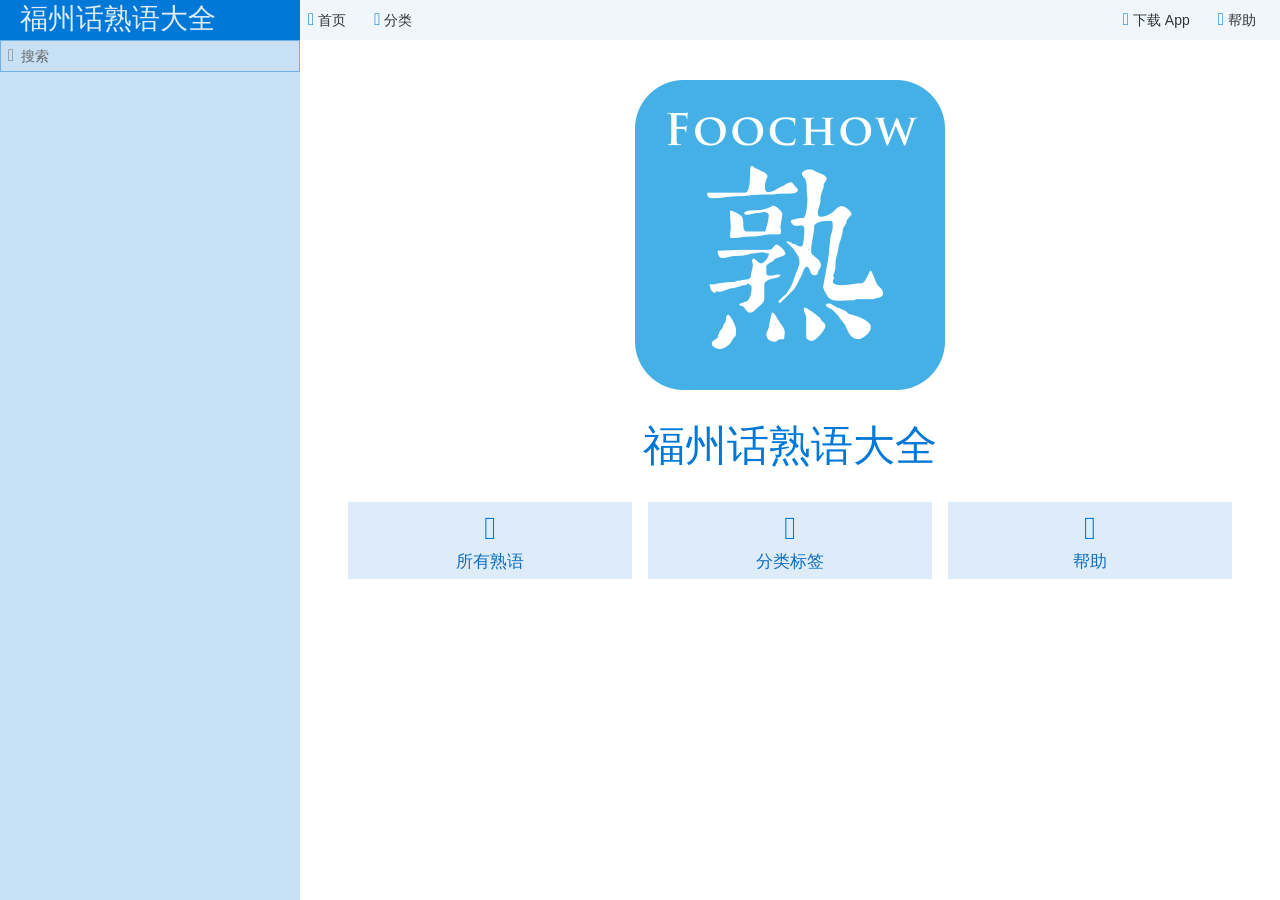
<file: index.html>
<html lang="ch-ZHT">

<head>
  <meta charset="utf-8">
  <meta content="IE=edge,chrome=1" http-equiv="X-UA-Compatible">
  <title>福州话熟语大全</title>
  <meta name="viewport" content="width=device-width, initial-scale=1, maximum-scale=1, minimum-scale=1, user-scalable=no, minimal-ui">
  <meta name="apple-mobile-web-app-capable" content="yes">
  <!-- inject:css -->
  <link rel="stylesheet" href="bundle.css">
  <!-- endinject -->
</head>

<body ng-app="app">
  <fi-header></fi-header>
  <fi-mainview></fi-mainview>
  <share-panel></share-panel>
  <!-- inject:js -->
    <script src="all.min.js"></script>
    <script src="app.bundle.js"></script>
    <!-- endinject -->

</body>

</html>
</file>
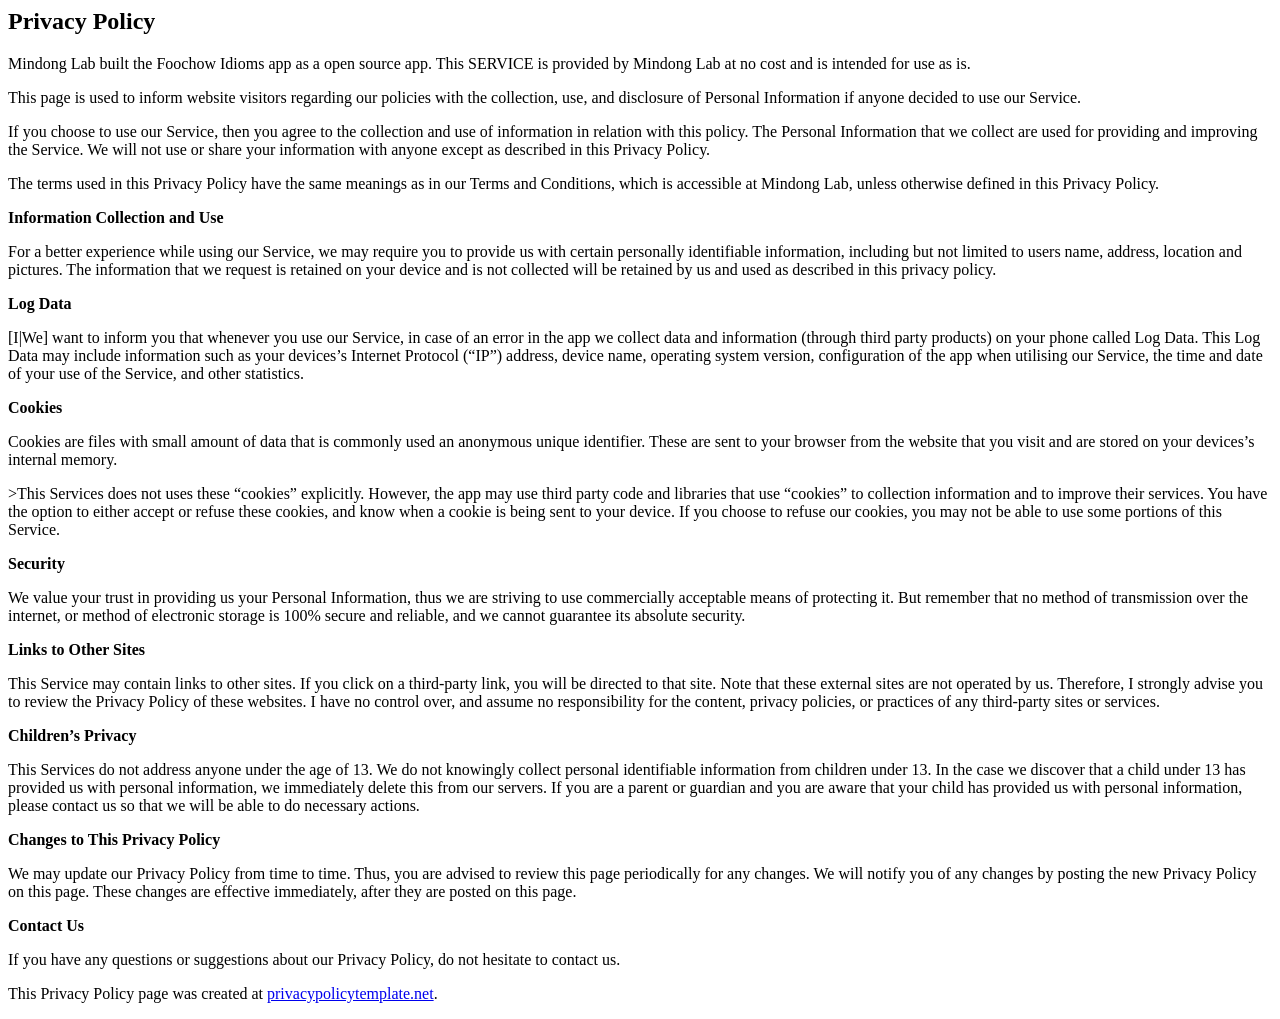
<file: privacy.html>
<html>
<body>
<h2>Privacy Policy</h2>
<p>Mindong Lab built the Foochow Idioms app as a open source app. This SERVICE is provided by Mindong Lab at no cost and is intended
    for use as is.</p>
<p>This page is used to inform website visitors regarding our policies with the collection, use, and
    disclosure of Personal Information if anyone decided to use our Service.</p>
<p>If you choose to use our Service, then you agree to the collection and use of information in
    relation with this policy. The Personal Information that we collect are used for providing and
    improving the Service. We will not use or share your information with anyone except as described
    in this Privacy Policy.</p>
<p>The terms used in this Privacy Policy have the same meanings as in our Terms and Conditions,
    which is accessible at Mindong Lab, unless otherwise defined in this Privacy Policy.</p>

<p><strong>Information Collection and Use</strong></p>
<p>For a better experience while using our Service, we may require you to provide us with certain
    personally identifiable information, including but not limited to users name, address, location and pictures. 
	The information that we request is retained on your device and is not
    collected will be retained by us and used as described in this privacy policy.</p>

<p><strong>Log Data</strong></p>
<p>[I|We] want to inform you that whenever you use our Service, in case of an error in the app we collect
    data and information (through third party products) on your phone called Log Data. This Log Data
    may include information such as your devices’s Internet Protocol (“IP”) address, device name,
    operating system version, configuration of the app when utilising our Service, the time and date
    of your use of the Service, and other statistics.</p>

<p><strong>Cookies</strong></p>
<p>Cookies are files with small amount of data that is commonly used an anonymous unique identifier.
    These are sent to your browser from the website that you visit and are stored on your devices’s
    internal memory.</p>
<p>>This Services does not uses these “cookies” explicitly. However, the app may use third party code
    and libraries that use “cookies” to collection information and to improve their services. You
    have the option to either accept or refuse these cookies, and know when a cookie is being sent
    to your device. If you choose to refuse our cookies, you may not be able to use some portions of
    this Service.</p>
    
<p><strong>Security</strong></p>
<p>We value your trust in providing us your Personal Information, thus we are striving to use
    commercially acceptable means of protecting it. But remember that no method of transmission over
    the internet, or method of electronic storage is 100% secure and reliable, and we cannot
    guarantee its absolute security.</p>

<p><strong>Links to Other Sites</strong></p>
<p>This Service may contain links to other sites. If you click on a third-party link, you will be
    directed to that site. Note that these external sites are not operated by us. Therefore, I
    strongly advise you to review the Privacy Policy of these websites. I have no control over, and
    assume no responsibility for the content, privacy policies, or practices of any third-party
    sites or services.</p>

<p><strong>Children’s Privacy</strong></p>
<p>This Services do not address anyone under the age of 13. We do not knowingly collect personal
    identifiable information from children under 13. In the case we discover that a child under 13
    has provided us with personal information, we immediately delete this from our servers. If you
    are a parent or guardian and you are aware that your child has provided us with personal
    information, please contact us so that we will be able to do necessary actions.</p>

<p><strong>Changes to This Privacy Policy</strong></p>
<p>We may update our Privacy Policy from time to time. Thus, you are advised to review this page
    periodically for any changes. We will notify you of any changes by posting the new Privacy Policy
    on this page. These changes are effective immediately, after they are posted on this page.</p>

<p><strong>Contact Us</strong></p>
<p>If you have any questions or suggestions about our Privacy Policy, do not hesitate to contact
    us.</p>
<p>This Privacy Policy page was created at <a href="https://privacypolicytemplate.net"
                                              target="_blank">privacypolicytemplate.net</a>.</p>
</body>
</html>
</file>
<file: bundle.css>
.ms-u-slideLeftIn40,.ms-u-slideLeftIn400,.ms-u-slideRightIn40,.ms-u-slideRightIn400,.ms-u-slideUpIn20{-webkit-animation-duration:367ms;-moz-animation-duration:367ms;-ms-animation-duration:367ms;-o-animation-duration:367ms}.ms-font-su,.ms-font-xl,.ms-font-xxl{font-family:'Segoe UI Light WestEuropean','Segoe UI Light','Segoe WP Light','Segoe UI','Segoe WP',Tahoma,Arial,sans-serif;font-weight:400;color:#333}.ms-u-slideLeftIn40,.ms-u-slideRightIn40{-webkit-animation-timing-function:cubic-bezier(.1,.9,.2,1);animation-timing-function:cubic-bezier(.1,.9,.2,1)}.ms-Grid-row:after,.ms-Grid:after,.ms-u-clearfix:after{clear:both}.ms-Grid,.ms-Grid-col,.ms-Grid-row,.ms-u-borderBox,.ms-u-borderBox:after,.ms-u-borderBox:before,.ms-u-normalize{box-sizing:border-box}.ms-u-clearfix:after,.ms-u-clearfix:before{display:table;content:'';line-height:0}.ms-Icon,.ms-Icon--circle{display:inline-block;-webkit-font-smoothing:antialiased}.ms-u-normalize{margin:0;padding:0;box-shadow:none}.ms-bgColor-themeDark,.ms-bgColor-themeDark--hover:hover{background-color:#005a9e}.ms-bgColor-themeDarkAlt,.ms-bgColor-themeDarkAlt--hover:hover{background-color:#106ebe}.ms-bgColor-themeDarker,.ms-bgColor-themeDarker--hover:hover{background-color:#004578}.ms-bgColor-themePrimary,.ms-bgColor-themePrimary--hover:hover{background-color:#0078d7}.ms-bgColor-themeSecondary,.ms-bgColor-themeSecondary--hover:hover{background-color:#2b88d8}.ms-bgColor-themeTertiary,.ms-bgColor-themeTertiary--hover:hover{background-color:#71afe5}.ms-bgColor-themeLight,.ms-bgColor-themeLight--hover:hover{background-color:#c7e0f4}.ms-bgColor-themeLighter,.ms-bgColor-themeLighter--hover:hover{background-color:#deecf9}.ms-bgColor-themeLighterAlt,.ms-bgColor-themeLighterAlt--hover:hover{background-color:#eff6fc}.ms-bgColor-black,.ms-bgColor-black--hover:hover{background-color:#000}.ms-bgColor-neutralDark,.ms-bgColor-neutralDark--hover:hover{background-color:#212121}.ms-bgColor-neutralPrimary,.ms-bgColor-neutralPrimary--hover:hover{background-color:#333}.ms-bgColor-neutralSecondary,.ms-bgColor-neutralSecondary--hover:hover{background-color:#666}.ms-bgColor-neutralSecondaryAlt,.ms-bgColor-neutralSecondaryAlt--hover:hover{background-color:#767676}.ms-bgColor-neutralTertiary,.ms-bgColor-neutralTertiary--hover:hover{background-color:#a6a6a6}.ms-bgColor-neutralTertiaryAlt,.ms-bgColor-neutralTertiaryAlt--hover:hover{background-color:#c8c8c8}.ms-bgColor-neutralLight,.ms-bgColor-neutralLight--hover:hover{background-color:#eaeaea}.ms-bgColor-neutralLighter,.ms-bgColor-neutralLighter--hover:hover{background-color:#f4f4f4}.ms-bgColor-neutralLighterAlt,.ms-bgColor-neutralLighterAlt--hover:hover{background-color:#f8f8f8}.ms-bgColor-white,.ms-bgColor-white--hover:hover{background-color:#fff}.ms-bgColor-yellow{background-color:#ffb900}.ms-bgColor-yellowLight{background-color:#fff100}.ms-bgColor-orange{background-color:#d83b01}.ms-bgColor-orangeLight{background-color:#ff8c00}.ms-bgColor-redDark{background-color:#a80000}.ms-bgColor-red{background-color:#e81123}.ms-bgColor-magentaDark{background-color:#5c005c}.ms-bgColor-magenta{background-color:#b4009e}.ms-bgColor-magentaLight{background-color:#e3008c}.ms-bgColor-purpleDark{background-color:#32145a}.ms-bgColor-purple{background-color:#5c2d91}.ms-bgColor-purpleLight{background-color:#b4a0ff}.ms-bgColor-blueDark{background-color:#002050}.ms-bgColor-blueMid{background-color:#00188f}.ms-bgColor-blue{background-color:#0078d7}.ms-bgColor-blueLight{background-color:#00bcf2}.ms-bgColor-tealDark{background-color:#004b50}.ms-bgColor-teal{background-color:#008272}.ms-bgColor-tealLight{background-color:#00b294}.ms-bgColor-greenDark{background-color:#004b1c}.ms-bgColor-green{background-color:#107c10}.ms-bgColor-greenLight{background-color:#bad80a}.ms-bgColor-error{background-color:#fde7e9}.ms-bgColor-alert,.ms-bgColor-info{background-color:#f4f4f4}.ms-bgColor-success{background-color:#dff6dd}.ms-bgColor-orangeLighter,.ms-bgColor-orangeLighter--hover:hover{background-color:#ea4300}.ms-borderColor-themeDark,.ms-borderColor-themeDark--hover:hover{border-color:#005a9e}.ms-borderColor-themeDarkAlt,.ms-borderColor-themeDarkAlt--hover:hover{border-color:#106ebe}.ms-borderColor-themeDarker,.ms-borderColor-themeDarker--hover:hover{border-color:#004578}.ms-borderColor-themePrimary,.ms-borderColor-themePrimary--hover:hover{border-color:#0078d7}.ms-borderColor-themeSecondary,.ms-borderColor-themeSecondary--hover:hover{border-color:#2b88d8}.ms-borderColor-themeTertiary,.ms-borderColor-themeTertiary--hover:hover{border-color:#71afe5}.ms-borderColor-themeLight,.ms-borderColor-themeLight--hover:hover{border-color:#c7e0f4}.ms-borderColor-themeLighter,.ms-borderColor-themeLighter--hover:hover{border-color:#deecf9}.ms-borderColor-themeLighterAlt,.ms-borderColor-themeLighterAlt--hover:hover{border-color:#eff6fc}.ms-borderColor-black,.ms-borderColor-black--hover:hover{border-color:#000}.ms-borderColor-neutralDark,.ms-borderColor-neutralDark--hover:hover{border-color:#212121}.ms-borderColor-neutralPrimary,.ms-borderColor-neutralPrimary--hover:hover{border-color:#333}.ms-borderColor-neutralSecondary,.ms-borderColor-neutralSecondary--hover:hover{border-color:#666}.ms-borderColor-neutralSecondaryAlt,.ms-borderColor-neutralSecondaryAlt--hover:hover{border-color:#767676}.ms-borderColor-neutralTertiary,.ms-borderColor-neutralTertiary--hover:hover{border-color:#a6a6a6}.ms-borderColor-neutralTertiaryAlt,.ms-borderColor-neutralTertiaryAlt--hover:hover{border-color:#c8c8c8}.ms-borderColor-neutralLight,.ms-borderColor-neutralLight--hover:hover{border-color:#eaeaea}.ms-borderColor-neutralLighter,.ms-borderColor-neutralLighter--hover:hover{border-color:#f4f4f4}.ms-borderColor-neutralLighterAlt,.ms-borderColor-neutralLighterAlt--hover:hover{border-color:#f8f8f8}.ms-borderColor-white,.ms-borderColor-white--hover:hover{border-color:#fff}.ms-borderColor-yellow{border-color:#ffb900}.ms-borderColor-yellowLight{border-color:#fff100}.ms-borderColor-orange{border-color:#d83b01}.ms-borderColor-orangeLight{border-color:#ff8c00}.ms-borderColor-redDark{border-color:#a80000}.ms-borderColor-red{border-color:#e81123}.ms-borderColor-magentaDark{border-color:#5c005c}.ms-borderColor-magenta{border-color:#b4009e}.ms-borderColor-magentaLight{border-color:#e3008c}.ms-borderColor-purpleDark{border-color:#32145a}.ms-borderColor-purple{border-color:#5c2d91}.ms-borderColor-purpleLight{border-color:#b4a0ff}.ms-borderColor-blueDark{border-color:#002050}.ms-borderColor-blueMid{border-color:#00188f}.ms-borderColor-blue{border-color:#0078d7}.ms-borderColor-blueLight{border-color:#00bcf2}.ms-borderColor-tealDark{border-color:#004b50}.ms-borderColor-teal{border-color:#008272}.ms-borderColor-tealLight{border-color:#00b294}.ms-borderColor-greenDark{border-color:#004b1c}.ms-borderColor-green{border-color:#107c10}.ms-borderColor-greenLight{border-color:#bad80a}.ms-borderColor-error{border-color:#a80000}.ms-borderColor-info,.ms-borderColor-success{border-color:#107c10}.ms-borderColor-alert{border-color:#d83b01}.ms-borderColor-orangeLighter,.ms-borderColor-orangeLighter--hover:hover{border-color:#ea4300}.ms-borderColorTop-themePrimary,.ms-borderColorTop-themePrimary--hover:hover{border-top-color:#0078d7}.ms-font-su{font-size:42px}.ms-font-xxl{font-size:28px}.ms-font-xl{font-size:21px}.ms-font-l{color:#333;font-family:'Segoe UI Semilight WestEuropean','Segoe UI Semilight','Segoe WP Semilight','Segoe UI','Segoe WP',Tahoma,Arial,sans-serif;font-size:17px;font-weight:400}.ms-font-m,.ms-font-m-plus,.ms-font-s,.ms-font-s-plus,.ms-font-xs{font-family:'Segoe UI Regular WestEuropean','Segoe UI','Segoe WP',Tahoma,Arial,sans-serif;color:#333;font-weight:400}.ms-font-m-plus{font-size:15px}.ms-font-m{font-size:14px}.ms-font-s-plus{font-size:13px}.ms-font-s{font-size:12px}.ms-font-xs{font-size:11px}.ms-font-mi{color:#333;font-family:'Segoe UI Semibold WestEuropean','Segoe UI Semibold','Segoe WP Semibold','Segoe UI','Segoe WP',Tahoma,Arial,sans-serif;font-size:10px;font-weight:400}.ms-fontWeight-light,.ms-fontWeight-light--hover:hover{font-family:'Segoe UI Light WestEuropean','Segoe UI Light','Segoe WP Light','Segoe UI','Segoe WP',Tahoma,Arial,sans-serif}.ms-fontWeight-semilight,.ms-fontWeight-semilight--hover:hover{font-family:'Segoe UI Semilight WestEuropean','Segoe UI Semilight','Segoe WP Semilight','Segoe UI','Segoe WP',Tahoma,Arial,sans-serif}.ms-fontWeight-regular,.ms-fontWeight-regular--hover:hover{font-family:'Segoe UI Regular WestEuropean','Segoe UI','Segoe WP',Tahoma,Arial,sans-serif}.ms-fontWeight-semibold,.ms-fontWeight-semibold--hover:hover{font-family:'Segoe UI Semibold WestEuropean','Segoe UI Semibold','Segoe WP Semibold','Segoe UI','Segoe WP',Tahoma,Arial,sans-serif}.ms-fontSize-su{font-size:42px}.ms-fontSize-xxl{font-size:28px}.ms-fontSize-xl{font-size:21px}.ms-fontSize-l{font-size:17px}.ms-fontSize-mPlus{font-size:15px}.ms-fontSize-m{font-size:14px}.ms-fontSize-sPlus{font-size:13px}.ms-fontSize-s{font-size:12px}.ms-fontSize-xs{font-size:11px}.ms-fontSize-mi{font-size:10px}.ms-fontColor-themeDarker,.ms-fontColor-themeDarker--hover:hover{color:#004578}.ms-fontColor-themeDark,.ms-fontColor-themeDark--hover:hover{color:#005a9e}.ms-fontColor-themeDarkAlt,.ms-fontColor-themeDarkAlt--hover:hover{color:#106ebe}.ms-fontColor-themePrimary,.ms-fontColor-themePrimary--hover:hover{color:#0078d7}.ms-fontColor-themeSecondary,.ms-fontColor-themeSecondary--hover:hover{color:#2b88d8}.ms-fontColor-themeTertiary,.ms-fontColor-themeTertiary--hover:hover{color:#71afe5}.ms-fontColor-themeLight,.ms-fontColor-themeLight--hover:hover{color:#c7e0f4}.ms-fontColor-themeLighter,.ms-fontColor-themeLighter--hover:hover{color:#deecf9}.ms-fontColor-themeLighterAlt,.ms-fontColor-themeLighterAlt--hover:hover{color:#eff6fc}.ms-fontColor-black,.ms-fontColor-black--hover:hover{color:#000}.ms-fontColor-neutralDark,.ms-fontColor-neutralDark--hover:hover{color:#212121}.ms-fontColor-neutralPrimary,.ms-fontColor-neutralPrimary--hover:hover{color:#333}.ms-fontColor-neutralSecondary,.ms-fontColor-neutralSecondary--hover:hover{color:#666}.ms-fontColor-neutralSecondaryAlt,.ms-fontColor-neutralSecondaryAlt--hover:hover{color:#767676}.ms-fontColor-neutralTertiary,.ms-fontColor-neutralTertiary--hover:hover{color:#a6a6a6}.ms-fontColor-neutralTertiaryAlt,.ms-fontColor-neutralTertiaryAlt--hover:hover{color:#c8c8c8}.ms-fontColor-neutralLight,.ms-fontColor-neutralLight--hover:hover{color:#eaeaea}.ms-fontColor-neutralLighter,.ms-fontColor-neutralLighter--hover:hover{color:#f4f4f4}.ms-fontColor-neutralLighterAlt,.ms-fontColor-neutralLighterAlt--hover:hover{color:#f8f8f8}.ms-fontColor-white,.ms-fontColor-white--hover:hover{color:#fff}.ms-fontColor-yellow,.ms-fontColor-yellow--hover:hover{color:#ffb900}.ms-fontColor-yellowLight,.ms-fontColor-yellowLight--hover:hover{color:#fff100}.ms-fontColor-orange,.ms-fontColor-orange--hover:hover{color:#d83b01}.ms-fontColor-orangeLighter,.ms-fontColor-orangeLighter--hover:hover,.ms-fontColor-orangeLighter-hover:hover{color:#ea4300}.ms-fontColor-orangeLight,.ms-fontColor-orangeLight--hover:hover{color:#ff8c00}.ms-fontColor-redDark,.ms-fontColor-redDark--hover:hover{color:#a80000}.ms-fontColor-red,.ms-fontColor-red--hover:hover{color:#e81123}.ms-fontColor-magentaDark,.ms-fontColor-magentaDark--hover:hover{color:#5c005c}.ms-fontColor-magenta,.ms-fontColor-magenta--hover:hover{color:#b4009e}.ms-fontColor-magentaLight,.ms-fontColor-magentaLight--hover:hover{color:#e3008c}.ms-fontColor-purpleDark,.ms-fontColor-purpleDark--hover:hover{color:#32145a}.ms-fontColor-purple,.ms-fontColor-purple--hover:hover{color:#5c2d91}.ms-fontColor-purpleLight,.ms-fontColor-purpleLight--hover:hover{color:#b4a0ff}.ms-fontColor-blueDark,.ms-fontColor-blueDark--hover:hover{color:#002050}.ms-fontColor-blueMid,.ms-fontColor-blueMid--hover:hover{color:#00188f}.ms-fontColor-blue,.ms-fontColor-blue--hover:hover{color:#0078d7}.ms-fontColor-blueLight,.ms-fontColor-blueLight--hover:hover{color:#00bcf2}.ms-fontColor-tealDark,.ms-fontColor-tealDark--hover:hover{color:#004b50}.ms-fontColor-teal,.ms-fontColor-teal--hover:hover{color:#008272}.ms-fontColor-tealLight,.ms-fontColor-tealLight--hover:hover{color:#00b294}.ms-fontColor-greenDark,.ms-fontColor-greenDark--hover:hover{color:#004b1c}.ms-fontColor-green,.ms-fontColor-green--hover:hover{color:#107c10}.ms-fontColor-greenLight,.ms-fontColor-greenLight--hover:hover{color:#bad80a}.ms-fontColor-error,.ms-fontColor-error--hover:hover{color:#a80000}.ms-fontColor-alert,.ms-fontColor-alert--hover:hover{color:#d83b01}.ms-fontColor-info,.ms-fontColor-info--hover:hover,.ms-fontColor-success,.ms-fontColor-success--hover:hover{color:#107c10}@font-face{font-family:'Leelawadee UI Bold';src:url(https://appsforoffice.microsoft.com/fabric/fonts/LeelawadeeUI-Thai/LeelawadeeUI-Bold.eot?#iefix) format('embedded-opentype'),url(https://appsforoffice.microsoft.com/fabric/fonts/LeelawadeeUI-Thai/LeelawadeeUI-Bold.woff) format('woff'),url(https://appsforoffice.microsoft.com/fabric/fonts/LeelawadeeUI-Thai/LeelawadeeUI-Bold.ttf) format('truetype'),url(https://appsforoffice.microsoft.com/fabric/fonts/LeelawadeeUI-Thai/LeelawadeeUI-Bold#LeelawadeeUI-Bold) format('svg');font-weight:400;font-style:normal}@font-face{font-family:'Leelawadee UI';src:url(https://appsforoffice.microsoft.com/fabric/fonts/LeelawadeeUI-Thai/LeelawadeeUI-Regular.eot?#iefix) format('embedded-opentype'),url(https://appsforoffice.microsoft.com/fabric/fonts/LeelawadeeUI-Thai/LeelawadeeUI-Regular.woff) format('woff'),url(https://appsforoffice.microsoft.com/fabric/fonts/LeelawadeeUI-Thai/LeelawadeeUI-Regular.ttf) format('truetype'),url(https://appsforoffice.microsoft.com/fabric/fonts/LeelawadeeUI-Thai/LeelawadeeUI-Regular#LeelawadeeUI-Regular) format('svg');font-weight:400;font-style:normal}@font-face{font-family:'Leelawadee UI Semilight';src:url(https://appsforoffice.microsoft.com/fabric/fonts/LeelawadeeUI-Thai/LeelawadeeUI-Semilight.eot?#iefix) format('embedded-opentype'),url(https://appsforoffice.microsoft.com/fabric/fonts/LeelawadeeUI-Thai/LeelawadeeUI-Semilight.woff) format('woff'),url(https://appsforoffice.microsoft.com/fabric/fonts/LeelawadeeUI-Thai/LeelawadeeUI-Semilight.ttf) format('truetype'),url(https://appsforoffice.microsoft.com/fabric/fonts/LeelawadeeUI-Thai/LeelawadeeUI-Semilight#LeelawadeeUI-Semilight) format('svg');font-weight:400;font-style:normal}@font-face{font-family:'Segoe UI Light Arabic';src:url(https://appsforoffice.microsoft.com/fabric/fonts/SegoeUI-Arabic/SegoeUI-Light.eot?#iefix) format('embedded-opentype'),url(https://appsforoffice.microsoft.com/fabric/fonts/SegoeUI-Arabic/SegoeUI-Light.woff) format('woff'),url(https://appsforoffice.microsoft.com/fabric/fonts/SegoeUI-Arabic/SegoeUI-Light.ttf) format('truetype'),url(https://appsforoffice.microsoft.com/fabric/fonts/SegoeUI-Arabic/SegoeUI-Light.svg#SegoeUI-Light) format('svg');font-weight:400;font-style:normal}@font-face{font-family:'Segoe UI Regular Arabic';src:url(https://appsforoffice.microsoft.com/fabric/fonts/SegoeUI-Arabic/SegoeUI-Regular.eot?#iefix) format('embedded-opentype'),url(https://appsforoffice.microsoft.com/fabric/fonts/SegoeUI-Arabic/SegoeUI-Regular.woff) format('woff'),url(https://appsforoffice.microsoft.com/fabric/fonts/SegoeUI-Arabic/SegoeUI-Regular.ttf) format('truetype'),url(https://appsforoffice.microsoft.com/fabric/fonts/SegoeUI-Arabic/SegoeUI-Regular.svg#SegoeUI-Regular) format('svg');font-weight:400;font-style:normal}@font-face{font-family:'Segoe UI Semibold Arabic';src:url(https://appsforoffice.microsoft.com/fabric/fonts/SegoeUI-Arabic/SegoeUI-Semibold.eot?#iefix) format('embedded-opentype'),url(https://appsforoffice.microsoft.com/fabric/fonts/SegoeUI-Arabic/SegoeUI-Semibold.woff) format('woff'),url(https://appsforoffice.microsoft.com/fabric/fonts/SegoeUI-Arabic/SegoeUI-Semibold.ttf) format('truetype'),url(https://appsforoffice.microsoft.com/fabric/fonts/SegoeUI-Arabic/SegoeUI-Semibold.svg#SegoeUI-Semibold) format('svg');font-weight:400;font-style:normal}@font-face{font-family:'Segoe UI Semilight Arabic';src:url(https://appsforoffice.microsoft.com/fabric/fonts/SegoeUI-Arabic/SegoeUI-Semilight.eot?#iefix) format('embedded-opentype'),url(https://appsforoffice.microsoft.com/fabric/fonts/SegoeUI-Arabic/SegoeUI-Semilight.woff) format('woff'),url(https://appsforoffice.microsoft.com/fabric/fonts/SegoeUI-Arabic/SegoeUI-Semilight.ttf) format('truetype'),url(https://appsforoffice.microsoft.com/fabric/fonts/SegoeUI-Arabic/SegoeUI-Semilight.svg#SegoeUI-Semilight) format('svg');font-weight:400;font-style:normal}@font-face{font-family:'Segoe UI Light Cyrillic';src:url(https://appsforoffice.microsoft.com/fabric/fonts/SegoeUI-Cyrillic/SegoeUI-Light.eot?#iefix) format('embedded-opentype'),url(https://appsforoffice.microsoft.com/fabric/fonts/SegoeUI-Cyrillic/SegoeUI-Light.woff) format('woff'),url(https://appsforoffice.microsoft.com/fabric/fonts/SegoeUI-Cyrillic/SegoeUI-Light.ttf) format('truetype'),url(https://appsforoffice.microsoft.com/fabric/fonts/SegoeUI-Cyrillic/SegoeUI-Light.svg#SegoeUI-Light) format('svg');font-weight:400;font-style:normal}@font-face{font-family:'Segoe UI Regular Cyrillic';src:url(https://appsforoffice.microsoft.com/fabric/fonts/SegoeUI-Cyrillic/SegoeUI-Regular.eot?#iefix) format('embedded-opentype'),url(https://appsforoffice.microsoft.com/fabric/fonts/SegoeUI-Cyrillic/SegoeUI-Regular.woff) format('woff'),url(https://appsforoffice.microsoft.com/fabric/fonts/SegoeUI-Cyrillic/SegoeUI-Regular.ttf) format('truetype'),url(https://appsforoffice.microsoft.com/fabric/fonts/SegoeUI-Cyrillic/SegoeUI-Regular.svg#SegoeUI-Regular) format('svg');font-weight:400;font-style:normal}@font-face{font-family:'Segoe UI Semibold Cyrillic';src:url(https://appsforoffice.microsoft.com/fabric/fonts/SegoeUI-Cyrillic/SegoeUI-Semibold.eot?#iefix) format('embedded-opentype'),url(https://appsforoffice.microsoft.com/fabric/fonts/SegoeUI-Cyrillic/SegoeUI-Semibold.woff) format('woff'),url(https://appsforoffice.microsoft.com/fabric/fonts/SegoeUI-Cyrillic/SegoeUI-Semibold.ttf) format('truetype'),url(https://appsforoffice.microsoft.com/fabric/fonts/SegoeUI-Cyrillic/SegoeUI-Semibold.svg#SegoeUI-Semibold) format('svg');font-weight:400;font-style:normal}@font-face{font-family:'Segoe UI Semilight Cyrillic';src:url(https://appsforoffice.microsoft.com/fabric/fonts/SegoeUI-Cyrillic/SegoeUI-Semilight.eot?#iefix) format('embedded-opentype'),url(https://appsforoffice.microsoft.com/fabric/fonts/SegoeUI-Cyrillic/SegoeUI-Semilight.woff) format('woff'),url(https://appsforoffice.microsoft.com/fabric/fonts/SegoeUI-Cyrillic/SegoeUI-Semilight.ttf) format('truetype'),url(https://appsforoffice.microsoft.com/fabric/fonts/SegoeUI-Cyrillic/SegoeUI-Semilight.svg#SegoeUI-Semilight) format('svg');font-weight:400;font-style:normal}@font-face{font-family:'Segoe UI Light EastEuropean';src:url(https://appsforoffice.microsoft.com/fabric/fonts/SegoeUI-EastEuropean/SegoeUI-Light.eot?#iefix) format('embedded-opentype'),url(https://appsforoffice.microsoft.com/fabric/fonts/SegoeUI-EastEuropean/SegoeUI-Light.woff) format('woff'),url(https://appsforoffice.microsoft.com/fabric/fonts/SegoeUI-EastEuropean/SegoeUI-Light.ttf) format('truetype'),url(https://appsforoffice.microsoft.com/fabric/fonts/SegoeUI-EastEuropean/SegoeUI-Light.svg#SegoeUI-Light) format('svg');font-weight:400;font-style:normal}@font-face{font-family:'Segoe UI Regular EastEuropean';src:url(https://appsforoffice.microsoft.com/fabric/fonts/SegoeUI-EastEuropean/SegoeUI-Regular.eot?#iefix) format('embedded-opentype'),url(https://appsforoffice.microsoft.com/fabric/fonts/SegoeUI-EastEuropean/SegoeUI-Regular.woff) format('woff'),url(https://appsforoffice.microsoft.com/fabric/fonts/SegoeUI-EastEuropean/SegoeUI-Regular.ttf) format('truetype'),url(https://appsforoffice.microsoft.com/fabric/fonts/SegoeUI-EastEuropean/SegoeUI-Regular.svg#SegoeUI-Regular) format('svg');font-weight:400;font-style:normal}@font-face{font-family:'Segoe UI Semibold EastEuropean';src:url(https://appsforoffice.microsoft.com/fabric/fonts/SegoeUI-EastEuropean/SegoeUI-Semibold.eot?#iefix) format('embedded-opentype'),url(https://appsforoffice.microsoft.com/fabric/fonts/SegoeUI-EastEuropean/SegoeUI-Semibold.woff) format('woff'),url(https://appsforoffice.microsoft.com/fabric/fonts/SegoeUI-EastEuropean/SegoeUI-Semibold.ttf) format('truetype'),url(https://appsforoffice.microsoft.com/fabric/fonts/SegoeUI-EastEuropean/SegoeUI-Semibold.svg#SegoeUI-Semibold) format('svg');font-weight:400;font-style:normal}@font-face{font-family:'Segoe UI Semilight EastEuropean';src:url(https://appsforoffice.microsoft.com/fabric/fonts/SegoeUI-EastEuropean/SegoeUI-Semilight.eot?#iefix) format('embedded-opentype'),url(https://appsforoffice.microsoft.com/fabric/fonts/SegoeUI-EastEuropean/SegoeUI-Semilight.woff) format('woff'),url(https://appsforoffice.microsoft.com/fabric/fonts/SegoeUI-EastEuropean/SegoeUI-Semilight.ttf) format('truetype'),url(https://appsforoffice.microsoft.com/fabric/fonts/SegoeUI-EastEuropean/SegoeUI-Semilight.svg#SegoeUI-Semilight) format('svg');font-weight:400;font-style:normal}@font-face{font-family:'Segoe UI Light Greek';src:url(https://appsforoffice.microsoft.com/fabric/fonts/SegoeUI-Greek/SegoeUI-Light.eot?#iefix) format('embedded-opentype'),url(https://appsforoffice.microsoft.com/fabric/fonts/SegoeUI-Greek/SegoeUI-Light.woff) format('woff'),url(https://appsforoffice.microsoft.com/fabric/fonts/SegoeUI-Greek/SegoeUI-Light.ttf) format('truetype'),url(https://appsforoffice.microsoft.com/fabric/fonts/SegoeUI-Greek/SegoeUI-Light.svg#SegoeUI-Light) format('svg');font-weight:400;font-style:normal}@font-face{font-family:'Segoe UI Regular Greek';src:url(https://appsforoffice.microsoft.com/fabric/fonts/SegoeUI-Greek/SegoeUI-Regular.eot?#iefix) format('embedded-opentype'),url(https://appsforoffice.microsoft.com/fabric/fonts/SegoeUI-Greek/SegoeUI-Regular.woff) format('woff'),url(https://appsforoffice.microsoft.com/fabric/fonts/SegoeUI-Greek/SegoeUI-Regular.ttf) format('truetype'),url(https://appsforoffice.microsoft.com/fabric/fonts/SegoeUI-Greek/SegoeUI-Regular.svg#SegoeUI-Regular) format('svg');font-weight:400;font-style:normal}@font-face{font-family:'Segoe UI Semibold Greek';src:url(https://appsforoffice.microsoft.com/fabric/fonts/SegoeUI-Greek/SegoeUI-Semibold.eot?#iefix) format('embedded-opentype'),url(https://appsforoffice.microsoft.com/fabric/fonts/SegoeUI-Greek/SegoeUI-Semibold.woff) format('woff'),url(https://appsforoffice.microsoft.com/fabric/fonts/SegoeUI-Greek/SegoeUI-Semibold.ttf) format('truetype'),url(https://appsforoffice.microsoft.com/fabric/fonts/SegoeUI-Greek/SegoeUI-Semibold.svg#SegoeUI-Semibold) format('svg');font-weight:400;font-style:normal}@font-face{font-family:'Segoe UI Semilight Greek';src:url(https://appsforoffice.microsoft.com/fabric/fonts/SegoeUI-Greek/SegoeUI-Semilight.eot?#iefix) format('embedded-opentype'),url(https://appsforoffice.microsoft.com/fabric/fonts/SegoeUI-Greek/SegoeUI-Semilight.woff) format('woff'),url(https://appsforoffice.microsoft.com/fabric/fonts/SegoeUI-Greek/SegoeUI-Semilight.ttf) format('truetype'),url(https://appsforoffice.microsoft.com/fabric/fonts/SegoeUI-Greek/SegoeUI-Semilight.svg#SegoeUI-Semilight) format('svg');font-weight:400;font-style:normal}@font-face{font-family:'Segoe UI Light Hebrew';src:url(https://appsforoffice.microsoft.com/fabric/fonts/SegoeUI-Hebrew/SegoeUI-Light.eot?#iefix) format('embedded-opentype'),url(https://appsforoffice.microsoft.com/fabric/fonts/SegoeUI-Hebrew/SegoeUI-Light.woff) format('woff'),url(https://appsforoffice.microsoft.com/fabric/fonts/SegoeUI-Hebrew/SegoeUI-Light.ttf) format('truetype'),url(https://appsforoffice.microsoft.com/fabric/fonts/SegoeUI-Hebrew/SegoeUI-Light.svg#SegoeUI-Light) format('svg');font-weight:400;font-style:normal}@font-face{font-family:'Segoe UI Regular Hebrew';src:url(https://appsforoffice.microsoft.com/fabric/fonts/SegoeUI-Hebrew/SegoeUI-Regular.eot?#iefix) format('embedded-opentype'),url(https://appsforoffice.microsoft.com/fabric/fonts/SegoeUI-Hebrew/SegoeUI-Regular.woff) format('woff'),url(https://appsforoffice.microsoft.com/fabric/fonts/SegoeUI-Hebrew/SegoeUI-Regular.ttf) format('truetype'),url(https://appsforoffice.microsoft.com/fabric/fonts/SegoeUI-Hebrew/SegoeUI-Regular.svg#SegoeUI-Regular) format('svg');font-weight:400;font-style:normal}@font-face{font-family:'Segoe UI Semibold Hebrew';src:url(https://appsforoffice.microsoft.com/fabric/fonts/SegoeUI-Hebrew/SegoeUI-Semibold.eot?#iefix) format('embedded-opentype'),url(https://appsforoffice.microsoft.com/fabric/fonts/SegoeUI-Hebrew/SegoeUI-Semibold.woff) format('woff'),url(https://appsforoffice.microsoft.com/fabric/fonts/SegoeUI-Hebrew/SegoeUI-Semibold.ttf) format('truetype'),url(https://appsforoffice.microsoft.com/fabric/fonts/SegoeUI-Hebrew/SegoeUI-Semibold.svg#SegoeUI-Semibold) format('svg');font-weight:400;font-style:normal}@font-face{font-family:'Segoe UI Semilight Hebrew';src:url(https://appsforoffice.microsoft.com/fabric/fonts/SegoeUI-Hebrew/SegoeUI-Semilight.eot?#iefix) format('embedded-opentype'),url(https://appsforoffice.microsoft.com/fabric/fonts/SegoeUI-Hebrew/SegoeUI-Semilight.woff) format('woff'),url(https://appsforoffice.microsoft.com/fabric/fonts/SegoeUI-Hebrew/SegoeUI-Semilight.ttf) format('truetype'),url(https://appsforoffice.microsoft.com/fabric/fonts/SegoeUI-Hebrew/SegoeUI-Semilight.svg#SegoeUI-Semilight) format('svg');font-weight:400;font-style:normal}@font-face{font-family:'Segoe UI Light Vietnamese';src:url(https://appsforoffice.microsoft.com/fabric/fonts/SegoeUI-Vietnamese/SegoeUI-Light.eot?#iefix) format('embedded-opentype'),url(https://appsforoffice.microsoft.com/fabric/fonts/SegoeUI-Vietnamese/SegoeUI-Light.woff) format('woff'),url(https://appsforoffice.microsoft.com/fabric/fonts/SegoeUI-Vietnamese/SegoeUI-Light.ttf) format('truetype'),url(https://appsforoffice.microsoft.com/fabric/fonts/SegoeUI-Vietnamese/SegoeUI-Light.svg#SegoeUI-Light) format('svg');font-weight:400;font-style:normal}@font-face{font-family:'Segoe UI Regular Vietnamese';src:url(https://appsforoffice.microsoft.com/fabric/fonts/SegoeUI-Vietnamese/SegoeUI-Regular.eot?#iefix) format('embedded-opentype'),url(https://appsforoffice.microsoft.com/fabric/fonts/SegoeUI-Vietnamese/SegoeUI-Regular.woff) format('woff'),url(https://appsforoffice.microsoft.com/fabric/fonts/SegoeUI-Vietnamese/SegoeUI-Regular.ttf) format('truetype'),url(https://appsforoffice.microsoft.com/fabric/fonts/SegoeUI-Vietnamese/SegoeUI-Regular.svg#SegoeUI-Regular) format('svg');font-weight:400;font-style:normal}@font-face{font-family:'Segoe UI Semibold Vietnamese';src:url(https://appsforoffice.microsoft.com/fabric/fonts/SegoeUI-Vietnamese/SegoeUI-Semibold.eot?#iefix) format('embedded-opentype'),url(https://appsforoffice.microsoft.com/fabric/fonts/SegoeUI-Vietnamese/SegoeUI-Semibold.woff) format('woff'),url(https://appsforoffice.microsoft.com/fabric/fonts/SegoeUI-Vietnamese/SegoeUI-Semibold.ttf) format('truetype'),url(https://appsforoffice.microsoft.com/fabric/fonts/SegoeUI-Vietnamese/SegoeUI-Semibold.svg#SegoeUI-Semibold) format('svg');font-weight:400;font-style:normal}@font-face{font-family:'Segoe UI Semilight Vietnamese';src:url(https://appsforoffice.microsoft.com/fabric/fonts/SegoeUI-Vietnamese/SegoeUI-Semilight.eot?#iefix) format('embedded-opentype'),url(https://appsforoffice.microsoft.com/fabric/fonts/SegoeUI-Vietnamese/SegoeUI-Semilight.woff) format('woff'),url(https://appsforoffice.microsoft.com/fabric/fonts/SegoeUI-Vietnamese/SegoeUI-Semilight.ttf) format('truetype'),url(https://appsforoffice.microsoft.com/fabric/fonts/SegoeUI-Vietnamese/SegoeUI-Semilight.svg#SegoeUI-Semilight) format('svg');font-weight:400;font-style:normal}@font-face{font-family:'Segoe UI Light WestEuropean';src:url(https://appsforoffice.microsoft.com/fabric/fonts/SegoeUI-WestEuropean/SegoeUI-Light.eot?#iefix) format('embedded-opentype'),url(https://appsforoffice.microsoft.com/fabric/fonts/SegoeUI-WestEuropean/SegoeUI-Light.woff) format('woff'),url(https://appsforoffice.microsoft.com/fabric/fonts/SegoeUI-WestEuropean/SegoeUI-Light.ttf) format('truetype'),url(https://appsforoffice.microsoft.com/fabric/fonts/SegoeUI-WestEuropean/SegoeUI-Light.svg#SegoeUI-Light) format('svg');font-weight:400;font-style:normal}@font-face{font-family:'Segoe UI Regular WestEuropean';src:url(https://appsforoffice.microsoft.com/fabric/fonts/SegoeUI-WestEuropean/SegoeUI-Regular.eot?#iefix) format('embedded-opentype'),url(https://appsforoffice.microsoft.com/fabric/fonts/SegoeUI-WestEuropean/SegoeUI-Regular.woff) format('woff'),url(https://appsforoffice.microsoft.com/fabric/fonts/SegoeUI-WestEuropean/SegoeUI-Regular.ttf) format('truetype'),url(https://appsforoffice.microsoft.com/fabric/fonts/SegoeUI-WestEuropean/SegoeUI-Regular.svg#SegoeUI-Regular) format('svg');font-weight:400;font-style:normal}@font-face{font-family:'Segoe UI Semibold WestEuropean';src:url(https://appsforoffice.microsoft.com/fabric/fonts/SegoeUI-WestEuropean/SegoeUI-Semibold.eot?#iefix) format('embedded-opentype'),url(https://appsforoffice.microsoft.com/fabric/fonts/SegoeUI-WestEuropean/SegoeUI-Semibold.woff) format('woff'),url(https://appsforoffice.microsoft.com/fabric/fonts/SegoeUI-WestEuropean/SegoeUI-Semibold.ttf) format('truetype'),url(https://appsforoffice.microsoft.com/fabric/fonts/SegoeUI-WestEuropean/SegoeUI-Semibold.svg#SegoeUI-Semibold) format('svg');font-weight:400;font-style:normal}@font-face{font-family:'Segoe UI Semilight WestEuropean';src:url(https://appsforoffice.microsoft.com/fabric/fonts/SegoeUI-WestEuropean/SegoeUI-Semilight.eot?#iefix) format('embedded-opentype'),url(https://appsforoffice.microsoft.com/fabric/fonts/SegoeUI-WestEuropean/SegoeUI-Semilight.woff) format('woff'),url(https://appsforoffice.microsoft.com/fabric/fonts/SegoeUI-WestEuropean/SegoeUI-Semilight.ttf) format('truetype'),url(https://appsforoffice.microsoft.com/fabric/fonts/SegoeUI-WestEuropean/SegoeUI-Semilight.svg#SegoeUI-Semilight) format('svg');font-weight:400;font-style:normal}[lang=ja-JP] .ms-font-l,[lang=ja-JP] .ms-font-m,[lang=ja-JP] .ms-font-m-plus,[lang=ja-JP] .ms-font-mi,[lang=ja-JP] .ms-font-s,[lang=ja-JP] .ms-font-s-plus,[lang=ja-JP] .ms-font-su,[lang=ja-JP] .ms-font-xl,[lang=ja-JP] .ms-font-xs,[lang=ja-JP] .ms-font-xxl,[lang=ja-JP] .ms-fontWeight-light,[lang=ja-JP] .ms-fontWeight-light-hover:hover,[lang=ja-JP] .ms-fontWeight-regular,[lang=ja-JP] .ms-fontWeight-regular-hover:hover,[lang=ja-JP] .ms-fontWeight-semibold,[lang=ja-JP] .ms-fontWeight-semibold-hover:hover,[lang=ja-JP] .ms-fontWeight-semilight,[lang=ja-JP] .ms-fontWeight-semilight-hover:hover{font-family:YuGothic,'Meiryo UI',Meiryo,'MS Pgothic',Osaka,'Segoe UI','Segoe WP',Tahoma,Arial,sans-serif}[lang=ko-KR] .ms-font-l,[lang=ko-KR] .ms-font-m,[lang=ko-KR] .ms-font-m-plus,[lang=ko-KR] .ms-font-mi,[lang=ko-KR] .ms-font-s,[lang=ko-KR] .ms-font-s-plus,[lang=ko-KR] .ms-font-su,[lang=ko-KR] .ms-font-xl,[lang=ko-KR] .ms-font-xs,[lang=ko-KR] .ms-font-xxl,[lang=ko-KR] .ms-fontWeight-light,[lang=ko-KR] .ms-fontWeight-light-hover:hover,[lang=ko-KR] .ms-fontWeight-regular,[lang=ko-KR] .ms-fontWeight-regular-hover:hover,[lang=ko-KR] .ms-fontWeight-semibold,[lang=ko-KR] .ms-fontWeight-semibold-hover:hover,[lang=ko-KR] .ms-fontWeight-semilight,[lang=ko-KR] .ms-fontWeight-semilight-hover:hover{font-family:'Malgun Gothic',Gulim,'Segoe UI','Segoe WP',Tahoma,Arial,sans-serif}[lang=ch-ZHS] .ms-font-l,[lang=ch-ZHS] .ms-font-m,[lang=ch-ZHS] .ms-font-m-plus,[lang=ch-ZHS] .ms-font-mi,[lang=ch-ZHS] .ms-font-s,[lang=ch-ZHS] .ms-font-s-plus,[lang=ch-ZHS] .ms-font-su,[lang=ch-ZHS] .ms-font-xl,[lang=ch-ZHS] .ms-font-xs,[lang=ch-ZHS] .ms-font-xxl,[lang=ch-ZHS] .ms-fontWeight-light,[lang=ch-ZHS] .ms-fontWeight-light-hover:hover,[lang=ch-ZHS] .ms-fontWeight-regular,[lang=ch-ZHS] .ms-fontWeight-regular-hover:hover,[lang=ch-ZHS] .ms-fontWeight-semibold,[lang=ch-ZHS] .ms-fontWeight-semibold-hover:hover,[lang=ch-ZHS] .ms-fontWeight-semilight,[lang=ch-ZHS] .ms-fontWeight-semilight-hover:hover{font-family:'Microsoft Yahei',Verdana,Simsun,'Segoe UI','Segoe WP',Tahoma,Arial,sans-serif}[lang=ch-ZHT] .ms-font-l,[lang=ch-ZHT] .ms-font-m,[lang=ch-ZHT] .ms-font-m-plus,[lang=ch-ZHT] .ms-font-mi,[lang=ch-ZHT] .ms-font-s,[lang=ch-ZHT] .ms-font-s-plus,[lang=ch-ZHT] .ms-font-su,[lang=ch-ZHT] .ms-font-xl,[lang=ch-ZHT] .ms-font-xs,[lang=ch-ZHT] .ms-font-xxl,[lang=ch-ZHT] .ms-fontWeight-light,[lang=ch-ZHT] .ms-fontWeight-light-hover:hover,[lang=ch-ZHT] .ms-fontWeight-regular,[lang=ch-ZHT] .ms-fontWeight-regular-hover:hover,[lang=ch-ZHT] .ms-fontWeight-semibold,[lang=ch-ZHT] .ms-fontWeight-semibold-hover:hover,[lang=ch-ZHT] .ms-fontWeight-semilight,[lang=ch-ZHT] .ms-fontWeight-semilight-hover:hover{font-family:'Microsoft Jhenghei',Pmingliu,'Segoe UI','Segoe WP',Tahoma,Arial,sans-serif}[lang=hi-IN] .ms-font-l,[lang=hi-IN] .ms-font-m,[lang=hi-IN] .ms-font-m-plus,[lang=hi-IN] .ms-font-mi,[lang=hi-IN] .ms-font-s,[lang=hi-IN] .ms-font-s-plus,[lang=hi-IN] .ms-font-su,[lang=hi-IN] .ms-font-xl,[lang=hi-IN] .ms-font-xs,[lang=hi-IN] .ms-font-xxl,[lang=hi-IN] .ms-fontWeight-light,[lang=hi-IN] .ms-fontWeight-light-hover:hover,[lang=hi-IN] .ms-fontWeight-regular,[lang=hi-IN] .ms-fontWeight-regular-hover:hover,[lang=hi-IN] .ms-fontWeight-semibold,[lang=hi-IN] .ms-fontWeight-semibold-hover:hover,[lang=hi-IN] .ms-fontWeight-semilight,[lang=hi-IN] .ms-fontWeight-semilight-hover:hover{font-family:'Nirmala UI','Segoe UI','Segoe WP',Tahoma,Arial,sans-serif}[lang=th-TH] .ms-font-l,[lang=th-TH] .ms-font-su,[lang=th-TH] .ms-font-xl,[lang=th-TH] .ms-font-xxl,[lang=th-TH] .ms-fontWeight-light,[lang=th-TH] .ms-fontWeight-light-hover:hover,[lang=th-TH] .ms-fontWeight-semilight,[lang=th-TH] .ms-fontWeight-semilight-hover:hover{font-family:'Leelawadee UI Semilight','Kmer UI','Segoe UI Semilight WestEuropean','Segoe UI Semilight','Segoe WP Semilight','Segoe UI','Segoe WP',Tahoma,Arial,sans-serif}[lang=th-TH] .ms-fontWeight-regular,[lang=th-TH] .ms-fontweight-regular-hover:hover{font-family:'Leelawadee UI Regular','Kmer UI','Segoe UI Regular WestEuropean','Segoe UI','Segoe WP',Tahoma,Arial,sans-serif}[lang=th-TH] .ms-font-mi,[lang=th-TH] .ms-fontWeight-semibold,[lang=th-TH] .ms-fontWeight-semibold-hover:hover{font-family:'Leelawadee UI Bold','Kmer UI','Segoe UI Semibold WestEuropean','Segoe UI Semibold','Segoe WP Semibold','Segoe UI','Segoe WP',Tahoma,Arial,sans-serif}[lang=ar] .ms-font-xl,[lang=ar] .ms-font-xxl,[lang=ar] .ms-fontWeight-light,[lang=ar] .ms-fontWeight-light-hover:hover{font-family:'Segoe UI Light Arabic','Segoe UI Light WestEuropean','Segoe UI Light','Segoe WP Light','Segoe UI','Segoe WP',Tahoma,Arial,sans-serif}[lang=ar] .ms-font-l,[lang=ar] .ms-font-su,[lang=ar] .ms-fontWeight-semilight,[lang=ar] .ms-fontWeight-semilight-hover:hover{font-family:'Segoe UI Semilight Arabic','Segoe UI Semilight WestEuropean','Segoe UI Semilight','Segoe WP Semilight','Segoe UI','Segoe WP',Tahoma,Arial,sans-serif}[lang=ar] .ms-fontWeight-regular,[lang=ar] .ms-fontweight-regular-hover:hover{font-family:'Segoe UI Regular Arabic','Segoe UI Regular WestEuropean','Segoe UI','Segoe WP',Tahoma,Arial,sans-serif}[lang=ar] .ms-font-mi,[lang=ar] .ms-fontWeight-semibold,[lang=ar] .ms-fontWeight-semibold-hover:hover{font-family:'Segoe UI Semibold Arabic','Segoe UI Semibold WestEuropean','Segoe UI Semibold','Segoe WP Semibold','Segoe UI','Segoe WP',Tahoma,Arial,sans-serif}[lang=bg-BG] .ms-font-xl,[lang=bg-BG] .ms-font-xxl,[lang=bg-BG] .ms-fontWeight-light,[lang=bg-BG] .ms-fontWeight-light-hover:hover{font-family:'Segoe UI Light Cyrillic','Segoe UI Light WestEuropean','Segoe UI Light','Segoe WP Light','Segoe UI','Segoe WP',Tahoma,Arial,sans-serif}[lang=bg-BG] .ms-font-l,[lang=bg-BG] .ms-font-su,[lang=bg-BG] .ms-fontWeight-semilight,[lang=bg-BG] .ms-fontWeight-semilight-hover:hover{font-family:'Segoe UI Semilight Cyrillic','Segoe UI Semilight WestEuropean','Segoe UI Semilight','Segoe WP Semilight','Segoe UI','Segoe WP',Tahoma,Arial,sans-serif}[lang=bg-BG] .ms-fontWeight-regular,[lang=bg-BG] .ms-fontweight-regular-hover:hover{font-family:'Segoe UI Regular Cyrillic','Segoe UI Regular WestEuropean','Segoe UI','Segoe WP',Tahoma,Arial,sans-serif}[lang=bg-BG] .ms-font-mi,[lang=bg-BG] .ms-fontWeight-semibold,[lang=bg-BG] .ms-fontWeight-semibold-hover:hover{font-family:'Segoe UI Semibold Cyrillic','Segoe UI Semibold WestEuropean','Segoe UI Semibold','Segoe WP Semibold','Segoe UI','Segoe WP',Tahoma,Arial,sans-serif}[lang=ru-RU] .ms-font-xl,[lang=ru-RU] .ms-font-xxl,[lang=ru-RU] .ms-fontWeight-light,[lang=ru-RU] .ms-fontWeight-light-hover:hover{font-family:'Segoe UI Light Cyrillic','Segoe UI Light WestEuropean','Segoe UI Light','Segoe WP Light','Segoe UI','Segoe WP',Tahoma,Arial,sans-serif}[lang=ru-RU] .ms-font-l,[lang=ru-RU] .ms-font-su,[lang=ru-RU] .ms-fontWeight-semilight,[lang=ru-RU] .ms-fontWeight-semilight-hover:hover{font-family:'Segoe UI Semilight Cyrillic','Segoe UI Semilight WestEuropean','Segoe UI Semilight','Segoe WP Semilight','Segoe UI','Segoe WP',Tahoma,Arial,sans-serif}[lang=ru-RU] .ms-fontWeight-regular,[lang=ru-RU] .ms-fontweight-regular-hover:hover{font-family:'Segoe UI Regular Cyrillic','Segoe UI Regular WestEuropean','Segoe UI','Segoe WP',Tahoma,Arial,sans-serif}[lang=ru-RU] .ms-font-mi,[lang=ru-RU] .ms-fontWeight-semibold,[lang=ru-RU] .ms-fontWeight-semibold-hover:hover{font-family:'Segoe UI Semibold Cyrillic','Segoe UI Semibold WestEuropean','Segoe UI Semibold','Segoe WP Semibold','Segoe UI','Segoe WP',Tahoma,Arial,sans-serif}[lang=uk-UA] .ms-font-xl,[lang=uk-UA] .ms-font-xxl,[lang=uk-UA] .ms-fontWeight-light,[lang=uk-UA] .ms-fontWeight-light-hover:hover{font-family:'Segoe UI Light Cyrillic','Segoe UI Light WestEuropean','Segoe UI Light','Segoe WP Light','Segoe UI','Segoe WP',Tahoma,Arial,sans-serif}[lang=uk-UA] .ms-font-l,[lang=uk-UA] .ms-font-su,[lang=uk-UA] .ms-fontWeight-semilight,[lang=uk-UA] .ms-fontWeight-semilight-hover:hover{font-family:'Segoe UI Semilight Cyrillic','Segoe UI Semilight WestEuropean','Segoe UI Semilight','Segoe WP Semilight','Segoe UI','Segoe WP',Tahoma,Arial,sans-serif}[lang=uk-UA] .ms-fontWeight-regular,[lang=uk-UA] .ms-fontweight-regular-hover:hover{font-family:'Segoe UI Regular Cyrillic','Segoe UI Regular WestEuropean','Segoe UI','Segoe WP',Tahoma,Arial,sans-serif}[lang=uk-UA] .ms-font-mi,[lang=uk-UA] .ms-fontWeight-semibold,[lang=uk-UA] .ms-fontWeight-semibold-hover:hover{font-family:'Segoe UI Semibold Cyrillic','Segoe UI Semibold WestEuropean','Segoe UI Semibold','Segoe WP Semibold','Segoe UI','Segoe WP',Tahoma,Arial,sans-serif}[lang=cs-CZ] .ms-font-xl,[lang=cs-CZ] .ms-font-xxl,[lang=cs-CZ] .ms-fontWeight-light,[lang=cs-CZ] .ms-fontWeight-light-hover:hover{font-family:'Segoe UI Light EastEuropean','Segoe UI Light WestEuropean','Segoe UI Light','Segoe WP Light','Segoe UI','Segoe WP',Tahoma,Arial,sans-serif}[lang=cs-CZ] .ms-font-l,[lang=cs-CZ] .ms-font-su,[lang=cs-CZ] .ms-fontWeight-semilight,[lang=cs-CZ] .ms-fontWeight-semilight-hover:hover{font-family:'Segoe UI Semilight EastEuropean','Segoe UI Semilight WestEuropean','Segoe UI Semilight','Segoe WP Semilight','Segoe UI','Segoe WP',Tahoma,Arial,sans-serif}[lang=cs-CZ] .ms-fontWeight-regular,[lang=cs-CZ] .ms-fontweight-regular-hover:hover{font-family:'Segoe UI Regular EastEuropean','Segoe UI Regular WestEuropean','Segoe UI','Segoe WP',Tahoma,Arial,sans-serif}[lang=cs-CZ] .ms-font-mi,[lang=cs-CZ] .ms-fontWeight-semibold,[lang=cs-CZ] .ms-fontWeight-semibold-hover:hover{font-family:'Segoe UI Semibold EastEuropean','Segoe UI Semibold WestEuropean','Segoe UI Semibold','Segoe WP Semibold','Segoe UI','Segoe WP',Tahoma,Arial,sans-serif}[lang=et-EE] .ms-font-xl,[lang=et-EE] .ms-font-xxl,[lang=et-EE] .ms-fontWeight-light,[lang=et-EE] .ms-fontWeight-light-hover:hover{font-family:'Segoe UI Light EastEuropean','Segoe UI Light WestEuropean','Segoe UI Light','Segoe WP Light','Segoe UI','Segoe WP',Tahoma,Arial,sans-serif}[lang=et-EE] .ms-font-l,[lang=et-EE] .ms-font-su,[lang=et-EE] .ms-fontWeight-semilight,[lang=et-EE] .ms-fontWeight-semilight-hover:hover{font-family:'Segoe UI Semilight EastEuropean','Segoe UI Semilight WestEuropean','Segoe UI Semilight','Segoe WP Semilight','Segoe UI','Segoe WP',Tahoma,Arial,sans-serif}[lang=et-EE] .ms-fontWeight-regular,[lang=et-EE] .ms-fontweight-regular-hover:hover{font-family:'Segoe UI Regular EastEuropean','Segoe UI Regular WestEuropean','Segoe UI','Segoe WP',Tahoma,Arial,sans-serif}[lang=et-EE] .ms-font-mi,[lang=et-EE] .ms-fontWeight-semibold,[lang=et-EE] .ms-fontWeight-semibold-hover:hover{font-family:'Segoe UI Semibold EastEuropean','Segoe UI Semibold WestEuropean','Segoe UI Semibold','Segoe WP Semibold','Segoe UI','Segoe WP',Tahoma,Arial,sans-serif}[lang=hr-HR] .ms-font-xl,[lang=hr-HR] .ms-font-xxl,[lang=hr-HR] .ms-fontWeight-light,[lang=hr-HR] .ms-fontWeight-light-hover:hover{font-family:'Segoe UI Light EastEuropean','Segoe UI Light WestEuropean','Segoe UI Light','Segoe WP Light','Segoe UI','Segoe WP',Tahoma,Arial,sans-serif}[lang=hr-HR] .ms-font-l,[lang=hr-HR] .ms-font-su,[lang=hr-HR] .ms-fontWeight-semilight,[lang=hr-HR] .ms-fontWeight-semilight-hover:hover{font-family:'Segoe UI Semilight EastEuropean','Segoe UI Semilight WestEuropean','Segoe UI Semilight','Segoe WP Semilight','Segoe UI','Segoe WP',Tahoma,Arial,sans-serif}[lang=hr-HR] .ms-fontWeight-regular,[lang=hr-HR] .ms-fontweight-regular-hover:hover{font-family:'Segoe UI Regular EastEuropean','Segoe UI Regular WestEuropean','Segoe UI','Segoe WP',Tahoma,Arial,sans-serif}[lang=hr-HR] .ms-font-mi,[lang=hr-HR] .ms-fontWeight-semibold,[lang=hr-HR] .ms-fontWeight-semibold-hover:hover{font-family:'Segoe UI Semibold EastEuropean','Segoe UI Semibold WestEuropean','Segoe UI Semibold','Segoe WP Semibold','Segoe UI','Segoe WP',Tahoma,Arial,sans-serif}[lang=hu-HU] .ms-font-xl,[lang=hu-HU] .ms-font-xxl,[lang=hu-HU] .ms-fontWeight-light,[lang=hu-HU] .ms-fontWeight-light-hover:hover{font-family:'Segoe UI Light EastEuropean','Segoe UI Light WestEuropean','Segoe UI Light','Segoe WP Light','Segoe UI','Segoe WP',Tahoma,Arial,sans-serif}[lang=hu-HU] .ms-font-l,[lang=hu-HU] .ms-font-su,[lang=hu-HU] .ms-fontWeight-semilight,[lang=hu-HU] .ms-fontWeight-semilight-hover:hover{font-family:'Segoe UI Semilight EastEuropean','Segoe UI Semilight WestEuropean','Segoe UI Semilight','Segoe WP Semilight','Segoe UI','Segoe WP',Tahoma,Arial,sans-serif}[lang=hu-HU] .ms-fontWeight-regular,[lang=hu-HU] .ms-fontweight-regular-hover:hover{font-family:'Segoe UI Regular EastEuropean','Segoe UI Regular WestEuropean','Segoe UI','Segoe WP',Tahoma,Arial,sans-serif}[lang=hu-HU] .ms-font-mi,[lang=hu-HU] .ms-fontWeight-semibold,[lang=hu-HU] .ms-fontWeight-semibold-hover:hover{font-family:'Segoe UI Semibold EastEuropean','Segoe UI Semibold WestEuropean','Segoe UI Semibold','Segoe WP Semibold','Segoe UI','Segoe WP',Tahoma,Arial,sans-serif}[lang=lt-LT] .ms-font-xl,[lang=lt-LT] .ms-font-xxl,[lang=lt-LT] .ms-fontWeight-light,[lang=lt-LT] .ms-fontWeight-light-hover:hover{font-family:'Segoe UI Light EastEuropean','Segoe UI Light WestEuropean','Segoe UI Light','Segoe WP Light','Segoe UI','Segoe WP',Tahoma,Arial,sans-serif}[lang=lt-LT] .ms-font-l,[lang=lt-LT] .ms-font-su,[lang=lt-LT] .ms-fontWeight-semilight,[lang=lt-LT] .ms-fontWeight-semilight-hover:hover{font-family:'Segoe UI Semilight EastEuropean','Segoe UI Semilight WestEuropean','Segoe UI Semilight','Segoe WP Semilight','Segoe UI','Segoe WP',Tahoma,Arial,sans-serif}[lang=lt-LT] .ms-fontWeight-regular,[lang=lt-LT] .ms-fontweight-regular-hover:hover{font-family:'Segoe UI Regular EastEuropean','Segoe UI Regular WestEuropean','Segoe UI','Segoe WP',Tahoma,Arial,sans-serif}[lang=lt-LT] .ms-font-mi,[lang=lt-LT] .ms-fontWeight-semibold,[lang=lt-LT] .ms-fontWeight-semibold-hover:hover{font-family:'Segoe UI Semibold EastEuropean','Segoe UI Semibold WestEuropean','Segoe UI Semibold','Segoe WP Semibold','Segoe UI','Segoe WP',Tahoma,Arial,sans-serif}[lang=lv-LV] .ms-font-xl,[lang=lv-LV] .ms-font-xxl,[lang=lv-LV] .ms-fontWeight-light,[lang=lv-LV] .ms-fontWeight-light-hover:hover{font-family:'Segoe UI Light EastEuropean','Segoe UI Light WestEuropean','Segoe UI Light','Segoe WP Light','Segoe UI','Segoe WP',Tahoma,Arial,sans-serif}[lang=lv-LV] .ms-font-l,[lang=lv-LV] .ms-font-su,[lang=lv-LV] .ms-fontWeight-semilight,[lang=lv-LV] .ms-fontWeight-semilight-hover:hover{font-family:'Segoe UI Semilight EastEuropean','Segoe UI Semilight WestEuropean','Segoe UI Semilight','Segoe WP Semilight','Segoe UI','Segoe WP',Tahoma,Arial,sans-serif}[lang=lv-LV] .ms-fontWeight-regular,[lang=lv-LV] .ms-fontweight-regular-hover:hover{font-family:'Segoe UI Regular EastEuropean','Segoe UI Regular WestEuropean','Segoe UI','Segoe WP',Tahoma,Arial,sans-serif}[lang=lv-LV] .ms-font-mi,[lang=lv-LV] .ms-fontWeight-semibold,[lang=lv-LV] .ms-fontWeight-semibold-hover:hover{font-family:'Segoe UI Semibold EastEuropean','Segoe UI Semibold WestEuropean','Segoe UI Semibold','Segoe WP Semibold','Segoe UI','Segoe WP',Tahoma,Arial,sans-serif}[lang=pl-PL] .ms-font-xl,[lang=pl-PL] .ms-font-xxl,[lang=pl-PL] .ms-fontWeight-light,[lang=pl-PL] .ms-fontWeight-light-hover:hover{font-family:'Segoe UI Light EastEuropean','Segoe UI Light WestEuropean','Segoe UI Light','Segoe WP Light','Segoe UI','Segoe WP',Tahoma,Arial,sans-serif}[lang=pl-PL] .ms-font-l,[lang=pl-PL] .ms-font-su,[lang=pl-PL] .ms-fontWeight-semilight,[lang=pl-PL] .ms-fontWeight-semilight-hover:hover{font-family:'Segoe UI Semilight EastEuropean','Segoe UI Semilight WestEuropean','Segoe UI Semilight','Segoe WP Semilight','Segoe UI','Segoe WP',Tahoma,Arial,sans-serif}[lang=pl-PL] .ms-fontWeight-regular,[lang=pl-PL] .ms-fontweight-regular-hover:hover{font-family:'Segoe UI Regular EastEuropean','Segoe UI Regular WestEuropean','Segoe UI','Segoe WP',Tahoma,Arial,sans-serif}[lang=pl-PL] .ms-font-mi,[lang=pl-PL] .ms-fontWeight-semibold,[lang=pl-PL] .ms-fontWeight-semibold-hover:hover{font-family:'Segoe UI Semibold EastEuropean','Segoe UI Semibold WestEuropean','Segoe UI Semibold','Segoe WP Semibold','Segoe UI','Segoe WP',Tahoma,Arial,sans-serif}[lang=lt-sr-SP] .ms-font-xl,[lang=lt-sr-SP] .ms-font-xxl,[lang=lt-sr-SP] .ms-fontWeight-light,[lang=lt-sr-SP] .ms-fontWeight-light-hover:hover{font-family:'Segoe UI Light EastEuropean','Segoe UI Light WestEuropean','Segoe UI Light','Segoe WP Light','Segoe UI','Segoe WP',Tahoma,Arial,sans-serif}[lang=lt-sr-SP] .ms-font-l,[lang=lt-sr-SP] .ms-font-su,[lang=lt-sr-SP] .ms-fontWeight-semilight,[lang=lt-sr-SP] .ms-fontWeight-semilight-hover:hover{font-family:'Segoe UI Semilight EastEuropean','Segoe UI Semilight WestEuropean','Segoe UI Semilight','Segoe WP Semilight','Segoe UI','Segoe WP',Tahoma,Arial,sans-serif}[lang=lt-sr-SP] .ms-fontWeight-regular,[lang=lt-sr-SP] .ms-fontweight-regular-hover:hover{font-family:'Segoe UI Regular EastEuropean','Segoe UI Regular WestEuropean','Segoe UI','Segoe WP',Tahoma,Arial,sans-serif}[lang=lt-sr-SP] .ms-font-mi,[lang=lt-sr-SP] .ms-fontWeight-semibold,[lang=lt-sr-SP] .ms-fontWeight-semibold-hover:hover{font-family:'Segoe UI Semibold EastEuropean','Segoe UI Semibold WestEuropean','Segoe UI Semibold','Segoe WP Semibold','Segoe UI','Segoe WP',Tahoma,Arial,sans-serif}[lang=tr-TR] .ms-font-xl,[lang=tr-TR] .ms-font-xxl,[lang=tr-TR] .ms-fontWeight-light,[lang=tr-TR] .ms-fontWeight-light-hover:hover{font-family:'Segoe UI Light EastEuropean','Segoe UI Light WestEuropean','Segoe UI Light','Segoe WP Light','Segoe UI','Segoe WP',Tahoma,Arial,sans-serif}[lang=tr-TR] .ms-font-l,[lang=tr-TR] .ms-font-su,[lang=tr-TR] .ms-fontWeight-semilight,[lang=tr-TR] .ms-fontWeight-semilight-hover:hover{font-family:'Segoe UI Semilight EastEuropean','Segoe UI Semilight WestEuropean','Segoe UI Semilight','Segoe WP Semilight','Segoe UI','Segoe WP',Tahoma,Arial,sans-serif}[lang=tr-TR] .ms-fontWeight-regular,[lang=tr-TR] .ms-fontweight-regular-hover:hover{font-family:'Segoe UI Regular EastEuropean','Segoe UI Regular WestEuropean','Segoe UI','Segoe WP',Tahoma,Arial,sans-serif}[lang=tr-TR] .ms-font-mi,[lang=tr-TR] .ms-fontWeight-semibold,[lang=tr-TR] .ms-fontWeight-semibold-hover:hover{font-family:'Segoe UI Semibold EastEuropean','Segoe UI Semibold WestEuropean','Segoe UI Semibold','Segoe WP Semibold','Segoe UI','Segoe WP',Tahoma,Arial,sans-serif}[lang=sk-SK] .ms-font-xl,[lang=sk-SK] .ms-font-xxl,[lang=sk-SK] .ms-fontWeight-light,[lang=sk-SK] .ms-fontWeight-light-hover:hover{font-family:'Segoe UI Light EastEuropean','Segoe UI Light WestEuropean','Segoe UI Light','Segoe WP Light','Segoe UI','Segoe WP',Tahoma,Arial,sans-serif}[lang=sk-SK] .ms-font-l,[lang=sk-SK] .ms-font-su,[lang=sk-SK] .ms-fontWeight-semilight,[lang=sk-SK] .ms-fontWeight-semilight-hover:hover{font-family:'Segoe UI Semilight EastEuropean','Segoe UI Semilight WestEuropean','Segoe UI Semilight','Segoe WP Semilight','Segoe UI','Segoe WP',Tahoma,Arial,sans-serif}[lang=sk-SK] .ms-fontWeight-regular,[lang=sk-SK] .ms-fontweight-regular-hover:hover{font-family:'Segoe UI Regular EastEuropean','Segoe UI Regular WestEuropean','Segoe UI','Segoe WP',Tahoma,Arial,sans-serif}[lang=sk-SK] .ms-font-mi,[lang=sk-SK] .ms-fontWeight-semibold,[lang=sk-SK] .ms-fontWeight-semibold-hover:hover{font-family:'Segoe UI Semibold EastEuropean','Segoe UI Semibold WestEuropean','Segoe UI Semibold','Segoe WP Semibold','Segoe UI','Segoe WP',Tahoma,Arial,sans-serif}[lang=kk-KZ] .ms-font-xl,[lang=kk-KZ] .ms-font-xxl,[lang=kk-KZ] .ms-fontWeight-light,[lang=kk-KZ] .ms-fontWeight-light-hover:hover{font-family:'Segoe UI Light EastEuropean','Segoe UI Light WestEuropean','Segoe UI Light','Segoe WP Light','Segoe UI','Segoe WP',Tahoma,Arial,sans-serif}[lang=kk-KZ] .ms-font-l,[lang=kk-KZ] .ms-font-su,[lang=kk-KZ] .ms-fontWeight-semilight,[lang=kk-KZ] .ms-fontWeight-semilight-hover:hover{font-family:'Segoe UI Semilight EastEuropean','Segoe UI Semilight WestEuropean','Segoe UI Semilight','Segoe WP Semilight','Segoe UI','Segoe WP',Tahoma,Arial,sans-serif}[lang=kk-KZ] .ms-fontWeight-regular,[lang=kk-KZ] .ms-fontweight-regular-hover:hover{font-family:'Segoe UI Regular EastEuropean','Segoe UI Regular WestEuropean','Segoe UI','Segoe WP',Tahoma,Arial,sans-serif}[lang=kk-KZ] .ms-font-mi,[lang=kk-KZ] .ms-fontWeight-semibold,[lang=kk-KZ] .ms-fontWeight-semibold-hover:hover{font-family:'Segoe UI Semibold EastEuropean','Segoe UI Semibold WestEuropean','Segoe UI Semibold','Segoe WP Semibold','Segoe UI','Segoe WP',Tahoma,Arial,sans-serif}[lang=el-GR] .ms-font-xl,[lang=el-GR] .ms-font-xxl,[lang=el-GR] .ms-fontWeight-light,[lang=el-GR] .ms-fontWeight-light-hover:hover{font-family:'Segoe UI Light Greek','Segoe UI Light WestEuropean','Segoe UI Light','Segoe WP Light','Segoe UI','Segoe WP',Tahoma,Arial,sans-serif}[lang=el-GR] .ms-font-l,[lang=el-GR] .ms-font-su,[lang=el-GR] .ms-fontWeight-semilight,[lang=el-GR] .ms-fontWeight-semilight-hover:hover{font-family:'Segoe UI Semilight Greek','Segoe UI Semilight WestEuropean','Segoe UI Semilight','Segoe WP Semilight','Segoe UI','Segoe WP',Tahoma,Arial,sans-serif}[lang=el-GR] .ms-fontWeight-regular,[lang=el-GR] .ms-fontweight-regular-hover:hover{font-family:'Segoe UI Regular Greek','Segoe UI Regular WestEuropean','Segoe UI','Segoe WP',Tahoma,Arial,sans-serif}[lang=el-GR] .ms-font-mi,[lang=el-GR] .ms-fontWeight-semibold,[lang=el-GR] .ms-fontWeight-semibold-hover:hover{font-family:'Segoe UI Semibold Greek','Segoe UI Semibold WestEuropean','Segoe UI Semibold','Segoe WP Semibold','Segoe UI','Segoe WP',Tahoma,Arial,sans-serif}[lang=he-IL] .ms-font-xl,[lang=he-IL] .ms-font-xxl,[lang=he-IL] .ms-fontWeight-light,[lang=he-IL] .ms-fontWeight-light-hover:hover{font-family:'Segoe UI Light Hebrew','Segoe UI Light WestEuropean','Segoe UI Light','Segoe WP Light','Segoe UI','Segoe WP',Tahoma,Arial,sans-serif}[lang=he-IL] .ms-font-l,[lang=he-IL] .ms-font-su,[lang=he-IL] .ms-fontWeight-semilight,[lang=he-IL] .ms-fontWeight-semilight-hover:hover{font-family:'Segoe UI Semilight Hebrew','Segoe UI Semilight WestEuropean','Segoe UI Semilight','Segoe WP Semilight','Segoe UI','Segoe WP',Tahoma,Arial,sans-serif}[lang=he-IL] .ms-fontWeight-regular,[lang=he-IL] .ms-fontweight-regular-hover:hover{font-family:'Segoe UI Regular Hebrew','Segoe UI Regular WestEuropean','Segoe UI','Segoe WP',Tahoma,Arial,sans-serif}[lang=he-IL] .ms-font-mi,[lang=he-IL] .ms-fontWeight-semibold,[lang=he-IL] .ms-fontWeight-semibold-hover:hover{font-family:'Segoe UI Semibold Hebrew','Segoe UI Semibold WestEuropean','Segoe UI Semibold','Segoe WP Semibold','Segoe UI','Segoe WP',Tahoma,Arial,sans-serif}[lang=vi-VN] .ms-font-xl,[lang=vi-VN] .ms-font-xxl,[lang=vi-VN] .ms-fontWeight-light,[lang=vi-VN] .ms-fontWeight-light-hover:hover{font-family:'Segoe UI Light Vietnamese','Segoe UI Light WestEuropean','Segoe UI Light','Segoe WP Light','Segoe UI','Segoe WP',Tahoma,Arial,sans-serif}[lang=vi-VN] .ms-font-l,[lang=vi-VN] .ms-font-su,[lang=vi-VN] .ms-fontWeight-semilight,[lang=vi-VN] .ms-fontWeight-semilight-hover:hover{font-family:'Segoe UI Semilight Vietnamese','Segoe UI Semilight WestEuropean','Segoe UI Semilight','Segoe WP Semilight','Segoe UI','Segoe WP',Tahoma,Arial,sans-serif}[lang=vi-VN] .ms-fontWeight-regular,[lang=vi-VN] .ms-fontweight-regular-hover:hover{font-family:'Segoe UI Regular Vietnamese','Segoe UI Regular WestEuropean','Segoe UI','Segoe WP',Tahoma,Arial,sans-serif}[lang=vi-VN] .ms-font-mi,[lang=vi-VN] .ms-fontWeight-semibold,[lang=vi-VN] .ms-fontWeight-semibold-hover:hover{font-family:'Segoe UI Semibold Vietnamese','Segoe UI Semibold WestEuropean','Segoe UI Semibold','Segoe WP Semibold','Segoe UI','Segoe WP',Tahoma,Arial,sans-serif}@font-face{font-family:Office365Icons;src:url(https://appsforoffice.microsoft.com/fabric/fonts/icons/office365icons.eot?);src:url(https://appsforoffice.microsoft.com/fabric/fonts/icons/office365icons.eot?#iefix) format('embedded-opentype'),url(https://appsforoffice.microsoft.com/fabric/fonts/icons/office365icons.woff?) format('woff'),url(https://appsforoffice.microsoft.com/fabric/fonts/icons/office365icons.ttf?) format('truetype'),url(https://appsforoffice.microsoft.com/fabric/fonts/icons/office365icons.svg?#office365icons) format('svg');font-weight:400;font-style:normal}.ms-Icon{-moz-osx-font-smoothing:grayscale;font-family:Office365Icons;font-style:normal;font-weight:400;line-height:1;speak:none}.ms-Icon--circleEmpty:before{content:'\e000'}.ms-Icon--circleFill:before{content:'\e001'}.ms-Icon--placeholder:before{content:'\e002'}.ms-Icon--star:before{content:'\e003'}.ms-Icon--plus:before{content:'\e004'}.ms-Icon--minus:before{content:'\e005'}.ms-Icon--question:before{content:'\e006'}.ms-Icon--exclamation:before{content:'\e007'}.ms-Icon--person:before{content:'\e008'}.ms-Icon--mail:before{content:'\e009'}.ms-Icon--infoCircle:before{content:'\e00a'}.ms-Icon--alert:before{content:'\e00b'}.ms-Icon--xCircle:before{content:'\e00c'}.ms-Icon--mailOpen:before{content:'\e00d'}.ms-Icon--people:before{content:'\e00e'}.ms-Icon--bell:before{content:'\e010'}.ms-Icon--calendar:before{content:'\e011'}.ms-Icon--scheduling:before{content:'\e012'}.ms-Icon--event:before{content:'\e013'}.ms-Icon--folder:before{content:'\e014'}.ms-Icon--documents:before{content:'\e015'}.ms-Icon--onedrive:before{content:'\e016'}.ms-Icon--chat:before{content:'\e017'}.ms-Icon--sites:before{content:'\e018'}.ms-Icon--listBullets:before{content:'\e019'}.ms-Icon--calendarWeek:before{content:'\e01a'}.ms-Icon--calendarWorkWeek:before{content:'\e01b'}.ms-Icon--calendarDay:before{content:'\e01c'}.ms-Icon--folderMove:before{content:'\e01d'}.ms-Icon--panel:before{content:'\e01e'}.ms-Icon--popout:before{content:'\e01f'}.ms-Icon--menu:before{content:'\e020'}.ms-Icon--home:before{content:'\e021'}.ms-Icon--favorites:before{content:'\e022'}.ms-Icon--phone:before{content:'\e023'}.ms-Icon--mailSend:before{content:'\e024'}.ms-Icon--save:before{content:'\e025'}.ms-Icon--trash:before{content:'\e026'}.ms-Icon--pencil:before{content:'\e027'}.ms-Icon--flag:before{content:'\e028'}.ms-Icon--reply:before{content:'\e029'}.ms-Icon--miniatures:before{content:'\e02a'}.ms-Icon--voicemail:before{content:'\e02b'}.ms-Icon--play:before{content:'\e02c'}.ms-Icon--pause:before{content:'\e02d'}.ms-Icon--onlineAdd:before{content:'\e02e'}.ms-Icon--onlineJoin:before{content:'\e02f'}.ms-Icon--replyAll:before{content:'\e030'}.ms-Icon--attachment:before{content:'\e031'}.ms-Icon--drm:before{content:'\e032'}.ms-Icon--pinDown:before{content:'\e033'}.ms-Icon--refresh:before{content:'\e034'}.ms-Icon--gear:before{content:'\e035'}.ms-Icon--smiley:before{content:'\e036'}.ms-Icon--info:before{content:'\e037'}.ms-Icon--lock:before{content:'\e038'}.ms-Icon--search:before{content:'\e039'}.ms-Icon--questionReverse:before{content:'\e03a'}.ms-Icon--notRecurring:before{content:'\e03b'}.ms-Icon--tasks:before{content:'\e040'}.ms-Icon--check:before{content:'\e041'}.ms-Icon--x:before{content:'\e042'}.ms-Icon--ellipsis:before{content:'\e045'}.ms-Icon--dot:before{content:'\e046'}.ms-Icon--arrowUp:before{content:'\e047'}.ms-Icon--arrowDown:before{content:'\e048'}.ms-Icon--arrowLeft:before{content:'\e049'}.ms-Icon--arrowRight:before{content:'\e04a'}.ms-Icon--download:before{content:'\e04b'}.ms-Icon--directions:before{content:'\e04c'}.ms-Icon--microphone:before{content:'\e04f'}.ms-Icon--caretUp:before{content:'\e051'}.ms-Icon--caretDown:before{content:'\e052'}.ms-Icon--caretLeft:before{content:'\e053'}.ms-Icon--caretRight:before{content:'\e054'}.ms-Icon--caretUpLeft:before{content:'\e05a'}.ms-Icon--caretUpRight:before{content:'\e05b'}.ms-Icon--caretDownRight:before{content:'\e05c'}.ms-Icon--caretDownLeft:before{content:'\e05d'}.ms-Icon--note:before{content:'\e06a'}.ms-Icon--noteReply:before{content:'\e06b'}.ms-Icon--noteForward:before{content:'\e06c'}.ms-Icon--key:before{content:'\e06f'}.ms-Icon--tile:before{content:'\e070'}.ms-Icon--taskRecurring:before{content:'\e071'}.ms-Icon--starEmpty:before{content:'\e073'}.ms-Icon--upload:before{content:'\e076'}.ms-Icon--wrench:before{content:'\e077'}.ms-Icon--share:before{content:'\e078'}.ms-Icon--documentReply:before{content:'\e079'}.ms-Icon--documentForward:before{content:'\e07a'}.ms-Icon--partner:before{content:'\e080'}.ms-Icon--reactivate:before{content:'\e084'}.ms-Icon--sort:before{content:'\e085'}.ms-Icon--personAdd:before{content:'\e086'}.ms-Icon--chevronUp:before{content:'\e087'}.ms-Icon--chevronDown:before{content:'\e088'}.ms-Icon--chevronLeft:before{content:'\e089'}.ms-Icon--chevronRight:before{content:'\e08a'}.ms-Icon--peopleAdd:before{content:'\e08c'}.ms-Icon--newsfeed:before{content:'\e08d'}.ms-Icon--notebook:before{content:'\e08e'}.ms-Icon--link:before{content:'\e08f'}.ms-Icon--chevronsUp:before{content:'\e090'}.ms-Icon--chevronsDown:before{content:'\e091'}.ms-Icon--chevronsLeft:before{content:'\e092'}.ms-Icon--chevronsRight:before{content:'\e093'}.ms-Icon--clutter:before{content:'\e09a'}.ms-Icon--subscribe:before{content:'\e09c'}.ms-Icon--unsubscribe:before{content:'\e09d'}.ms-Icon--personRemove:before{content:'\e09e'}.ms-Icon--receiptForward:before{content:'\e0a0'}.ms-Icon--receiptReply:before{content:'\e0a1'}.ms-Icon--receiptCheck:before{content:'\e0a2'}.ms-Icon--peopleRemove:before{content:'\e0a3'}.ms-Icon--merge:before{content:'\e0a4'}.ms-Icon--split:before{content:'\e0a5'}.ms-Icon--eventCancel:before{content:'\e0a6'}.ms-Icon--eventShare:before{content:'\e0a7'}.ms-Icon--today:before{content:'\e0a9'}.ms-Icon--oofReply:before{content:'\e0aa'}.ms-Icon--voicemailReply:before{content:'\e0ac'}.ms-Icon--voicemailForward:before{content:'\e0ad'}.ms-Icon--ribbon:before{content:'\e0af'}.ms-Icon--contact:before{content:'\e0b0'}.ms-Icon--eye:before{content:'\e0b1'}.ms-Icon--glasses:before{content:'\e0b2'}.ms-Icon--print:before{content:'\e100'}.ms-Icon--room:before{content:'\e101'}.ms-Icon--post:before{content:'\e102'}.ms-Icon--toggle:before{content:'\e103'}.ms-Icon--touch:before{content:'\e104'}.ms-Icon--clock:before{content:'\e105'}.ms-Icon--fax:before{content:'\e106'}.ms-Icon--lightning:before{content:'\e110'}.ms-Icon--dialpad:before{content:'\e111'}.ms-Icon--phoneTransfer:before{content:'\e112'}.ms-Icon--phoneAdd:before{content:'\e113'}.ms-Icon--late:before{content:'\e114'}.ms-Icon--chatAdd:before{content:'\e115'}.ms-Icon--conflict:before{content:'\e116'}.ms-Icon--navigate:before{content:'\e117'}.ms-Icon--camera:before{content:'\e119'}.ms-Icon--filter:before{content:'\e11a'}.ms-Icon--fullscreen:before{content:'\e11b'}.ms-Icon--new:before{content:'\e11c'}.ms-Icon--mailEmpty:before{content:'\e11d'}.ms-Icon--editBox:before{content:'\e11e'}.ms-Icon--waffle:before{content:'\e11f'}.ms-Icon--work:before{content:'\e120'}.ms-Icon--eventRecurring:before{content:'\e121'}.ms-Icon--cart:before{content:'\e122'}.ms-Icon--socialListening:before{content:'\e123'}.ms-Icon--mapMarker:before{content:'\e124'}.ms-Icon--org:before{content:'\e125'}.ms-Icon--replyAlt:before{content:'\e150'}.ms-Icon--replyAllAlt:before{content:'\e152'}.ms-Icon--eventInfo:before{content:'\e154'}.ms-Icon--group:before{content:'\e155'}.ms-Icon--money:before{content:'\e161'}.ms-Icon--graph:before{content:'\e162'}.ms-Icon--noteEdit:before{content:'\e163'}.ms-Icon--dashboard:before{content:'\e164'}.ms-Icon--mailEdit:before{content:'\e165'}.ms-Icon--pinLeft:before{content:'\e167'}.ms-Icon--heart:before{content:'\e16a'}.ms-Icon--heartEmpty:before{content:'\e16b'}.ms-Icon--picture:before{content:'\e16c'}.ms-Icon--cake:before{content:'\e16d'}.ms-Icon--books:before{content:'\e16e'}.ms-Icon--chart:before{content:'\e16f'}.ms-Icon--video:before{content:'\e170'}.ms-Icon--soccer:before{content:'\e171'}.ms-Icon--meal:before{content:'\e172'}.ms-Icon--balloon:before{content:'\e173'}.ms-Icon--cat:before{content:'\e174'}.ms-Icon--dog:before{content:'\e175'}.ms-Icon--bag:before{content:'\e176'}.ms-Icon--music:before{content:'\e177'}.ms-Icon--stopwatch:before{content:'\e178'}.ms-Icon--coffee:before{content:'\e179'}.ms-Icon--briefcase:before{content:'\e17a'}.ms-Icon--pill:before{content:'\e17b'}.ms-Icon--trophy:before{content:'\e17c'}.ms-Icon--firstAid:before{content:'\e17d'}.ms-Icon--plane:before{content:'\e17e'}.ms-Icon--page:before{content:'\e17f'}.ms-Icon--car:before{content:'\e180'}.ms-Icon--dogAlt:before{content:'\e181'}.ms-Icon--document:before{content:'\e182'}.ms-Icon--metadata:before{content:'\e183'}.ms-Icon--pointItem:before{content:'\e184'}.ms-Icon--text:before{content:'\e185'}.ms-Icon--fieldText:before{content:'\e186'}.ms-Icon--fieldNumber:before{content:'\e187'}.ms-Icon--dropdown:before{content:'\e188'}.ms-Icon--radioButton:before{content:'\e189'}.ms-Icon--checkbox:before{content:'\e18a'}.ms-Icon--story:before{content:'\e18b'}.ms-Icon--bold:before{content:'\e18c'}.ms-Icon--italic:before{content:'\e18d'}.ms-Icon--underline:before{content:'\e18e'}.ms-Icon--quote:before{content:'\e18f'}.ms-Icon--styleRemove:before{content:'\e190'}.ms-Icon--pictureAdd:before{content:'\e191'}.ms-Icon--pictureRemove:before{content:'\e192'}.ms-Icon--desktop:before{content:'\e193'}.ms-Icon--tablet:before{content:'\e194'}.ms-Icon--mobile:before{content:'\e195'}.ms-Icon--table:before{content:'\e196'}.ms-Icon--hide:before{content:'\e197'}.ms-Icon--shield:before{content:'\e198'}.ms-Icon--header:before{content:'\e19a'}.ms-Icon--paint:before{content:'\e19b'}.ms-Icon--support:before{content:'\e19c'}.ms-Icon--settings:before{content:'\e19d'}.ms-Icon--creditCard:before{content:'\e19e'}.ms-Icon--reload:before{content:'\e19f'}.ms-Icon--peopleSecurity:before{content:'\e200'}.ms-Icon--fieldTextBox:before{content:'\e203'}.ms-Icon--multiChoice:before{content:'\e204'}.ms-Icon--fieldMail:before{content:'\e205'}.ms-Icon--contactForm:before{content:'\e206'}.ms-Icon--circleHalfFilled:before{content:'\e207'}.ms-Icon--documentPDF:before{content:'\e208'}.ms-Icon--bookmark:before{content:'\e209'}.ms-Icon--circleUnfilled:before{content:'\e20b'}.ms-Icon--circleFilled:before{content:'\e20c'}.ms-Icon--textBox:before{content:'\e20e'}.ms-Icon--drop:before{content:'\e20f'}.ms-Icon--sun:before{content:'\e210'}.ms-Icon--lifesaver:before{content:'\e211'}.ms-Icon--lifesaverLock:before{content:'\e212'}.ms-Icon--mailUnread:before{content:'\e213'}.ms-Icon--mailRead:before{content:'\e214'}.ms-Icon--inboxCheck:before{content:'\e215'}.ms-Icon--folderSearch:before{content:'\e216'}.ms-Icon--collapse:before{content:'\e217'}.ms-Icon--expand:before{content:'\e218'}.ms-Icon--ascending:before{content:'\e219'}.ms-Icon--descending:before{content:'\e21a'}.ms-Icon--filterClear:before{content:'\e21b'}.ms-Icon--checkboxEmpty:before{content:'\e21c'}.ms-Icon--checkboxMixed:before{content:'\e21d'}.ms-Icon--boards:before{content:'\e21e'}.ms-Icon--checkboxCheck:before{content:'\e21f'}.ms-Icon--frowny:before{content:'\e220'}.ms-Icon--lightBulb:before{content:'\e221'}.ms-Icon--globe:before{content:'\e222'}.ms-Icon--deviceWipe:before{content:'\e223'}.ms-Icon--listCheck:before{content:'\e226'}.ms-Icon--listGroup:before{content:'\e227'}.ms-Icon--timeline:before{content:'\e228'}.ms-Icon--fontIncrease:before{content:'\e229'}.ms-Icon--fontDecrease:before{content:'\e22a'}.ms-Icon--fontColor:before{content:'\e22b'}.ms-Icon--mailCheck:before{content:'\e22c'}.ms-Icon--mailDown:before{content:'\e22d'}.ms-Icon--listCheckbox:before{content:'\e22e'}.ms-Icon--sunAdd:before{content:'\e22f'}.ms-Icon--sunQuestion:before{content:'\e230'}.ms-Icon--chevronThinUp:before{content:'\e231'}.ms-Icon--chevronThinDown:before{content:'\e232'}.ms-Icon--chevronThinLeft:before{content:'\e233'}.ms-Icon--chevronThinRight:before{content:'\e234'}.ms-Icon--chevronThickUp:before{content:'\e235'}.ms-Icon--chevronThickDown:before{content:'\e236'}.ms-Icon--chevronThickLeft:before{content:'\e237'}.ms-Icon--chevronThickRight:before{content:'\e238'}.ms-Icon--linkRemove:before{content:'\e239'}.ms-Icon--alertOutline:before{content:'\e23b'}.ms-Icon--documentLandscape:before{content:'\e23c'}.ms-Icon--documentAdd:before{content:'\e23d'}.ms-Icon--toggleMiddle:before{content:'\e23e'}.ms-Icon--embed:before{content:'\e23f'}.ms-Icon--listNumbered:before{content:'\e240'}.ms-Icon--peopleCheck:before{content:'\e242'}.ms-Icon--caretUpOutline:before{content:'\e243'}.ms-Icon--caretDownOutline:before{content:'\e244'}.ms-Icon--caretLeftOutline:before{content:'\e245'}.ms-Icon--caretRightOutline:before{content:'\e246'}.ms-Icon--mailSync:before{content:'\e248'}.ms-Icon--mailError:before{content:'\e249'}.ms-Icon--mailPause:before{content:'\e24a'}.ms-Icon--peopleSync:before{content:'\e24b'}.ms-Icon--peopleError:before{content:'\e24c'}.ms-Icon--peoplePause:before{content:'\e24d'}.ms-Icon--circleBall:before{content:'\e24e'}.ms-Icon--circleBalloons:before{content:'\e24f'}.ms-Icon--circleCar:before{content:'\e250'}.ms-Icon--circleCat:before{content:'\e251'}.ms-Icon--circleCoffee:before{content:'\e252'}.ms-Icon--circleDog:before{content:'\e253'}.ms-Icon--circleLightning:before{content:'\e254'}.ms-Icon--circlePill:before{content:'\e255'}.ms-Icon--circlePlane:before{content:'\e256'}.ms-Icon--circlePoodle:before{content:'\e257'}.ms-Icon--checkPeople:before{content:'\e259'}.ms-Icon--documentSearch:before{content:'\e25a'}.ms-Icon--sortLines:before{content:'\e25c'}.ms-Icon--calendarPublic:before{content:'\e25d'}.ms-Icon--contactPublic:before{content:'\e25e'}.ms-Icon--classNotebook:before{content:'\e25f'}.ms-Icon--triangleUp:before{content:'\e260'}.ms-Icon--triangleRight:before{content:'\e261'}.ms-Icon--triangleDown:before{content:'\e262'}.ms-Icon--triangleLeft:before{content:'\e263'}.ms-Icon--triangleEmptyUp:before{content:'\e264'}.ms-Icon--triangleEmptyRight:before{content:'\e265'}.ms-Icon--triangleEmptyDown:before{content:'\e266'}.ms-Icon--triangleEmptyLeft:before{content:'\e267'}.ms-Icon--filePDF:before{content:'\e268'}.ms-Icon--fileImage:before{content:'\e26c'}.ms-Icon--fileDocument:before{content:'\e26d'}.ms-Icon--listGroup2:before{content:'\e26e'}.ms-Icon--copy:before{content:'\e26f'}.ms-Icon--creditCardOutline:before{content:'\e270'}.ms-Icon--mailPublic:before{content:'\e272'}.ms-Icon--folderPublic:before{content:'\e273'}.ms-Icon--teamwork:before{content:'\e274'}.ms-Icon--move:before{content:'\e275'}.ms-Icon--classroom:before{content:'\e276'}.ms-Icon--menu2:before{content:'\e277'}.ms-Icon--plus2:before{content:'\e278'}.ms-Icon--tag:before{content:'\e279'}.ms-Icon--arrowUp2:before{content:'\e27a'}.ms-Icon--arrowDown2:before{content:'\e27b'}.ms-Icon--circlePlus:before{content:'\e27c'}.ms-Icon--circleInfo:before{content:'\e27d'}.ms-Icon--section:before{content:'\e27e'}.ms-Icon--sections:before{content:'\e27f'}.ms-Icon--at:before{content:'\e282'}.ms-Icon--arrowUpRight:before{content:'\e283'}.ms-Icon--arrowDownRight:before{content:'\e284'}.ms-Icon--arrowDownLeft:before{content:'\e285'}.ms-Icon--arrowUpLeft:before{content:'\e286'}.ms-Icon--bundle:before{content:'\e287'}.ms-Icon--pictureEdit:before{content:'\e288'}.ms-Icon--protectionCenter:before{content:'\e289'}.ms-Icon--alert2:before{content:'\e28a'}.ms-Icon--circle{position:relative;font-size:1rem;width:1em;height:1em;margin:0 .5em 0 0;padding:0;text-align:left}.ms-Icon--circle:after,.ms-Icon--circle:before{line-height:1;font-size:inherit}.ms-Icon--circle:before{display:block;width:100%;height:100%;margin:0;padding:0;vertical-align:top;position:absolute}.ms-Icon--circle:after{content:'\e000';position:absolute;top:0;left:0;-webkit-transform:scale(2);-ms-transform:scale(2);transform:scale(2);-webkit-transform-origin:50% 50%;-ms-transform-origin:50% 50%;transform-origin:50% 50%;z-index:0}.ms-Icon--circle.ms-Icon--star:before{top:-2%;left:1%}.ms-Icon--circle.ms-Icon--person:before{top:-2%;left:-3%}.ms-Icon--circle.ms-Icon--alert:before{top:-4%}.ms-Icon--circle.ms-Icon--mailOpen:before{top:-5%}.ms-Icon--circle.ms-Icon--people:before{top:-4%;left:-7%}.ms-Icon--circle.ms-Icon--bell:before{top:-3%}.ms-Icon--circle.ms-Icon--scheduling:before{top:-3%;left:6%}.ms-Icon--circle.ms-Icon--documents:before{top:-1%;left:-2%}.ms-Icon--circle.ms-Icon--listBullets:before{top:-1%;left:5%}.ms-Icon--circle.ms-Icon--panel:before{left:-2%}.ms-Icon--circle.ms-Icon--popout:before{top:-2%;left:-2%}.ms-Icon--circle.ms-Icon--home:before{top:-4%}.ms-Icon--circle.ms-Icon--favorites:before{top:-2%;left:2%}.ms-Icon--circle.ms-Icon--phone:before{top:-2%;left:-2%}.ms-Icon--circle.ms-Icon--mailSend:before{left:-10%}.ms-Icon--circle.ms-Icon--pencil:before{top:-2%;left:3%}.ms-Icon--circle.ms-Icon--flag:before{left:3%}.ms-Icon--circle.ms-Icon--miniatures:before{left:-3%}.ms-Icon--circle.ms-Icon--voicemail:before{top:2%;left:-7%}.ms-Icon--circle.ms-Icon--onlineAdd:before{top:-1%;left:2%}.ms-Icon--circle.ms-Icon--pinDown:before{top:5%}.ms-Icon--circle.ms-Icon--gear:before{left:2%}.ms-Icon--circle.ms-Icon--check:before{top:3%}.ms-Icon--circle.ms-Icon--ellipsis:before{top:2%;left:-12%}.ms-Icon--circle.ms-Icon--directions:before{left:10%}.ms-Icon--circle.ms-Icon--microphone:before{top:-3%}.ms-Icon--circle.ms-Icon--caretDown:before{top:5%;left:2%}.ms-Icon--circle.ms-Icon--caretLeft:before{left:-6%}.ms-Icon--circle.ms-Icon--caretRight:before{left:6%}.ms-Icon--circle.ms-Icon--caretUpLeft:before{top:5%;left:5%}.ms-Icon--circle.ms-Icon--caretUpRight:before{top:5%;left:-3%}.ms-Icon--circle.ms-Icon--caretDownRight:before{left:-3%}.ms-Icon--circle.ms-Icon--caretDownLeft:before{left:4%}.ms-Icon--circle.ms-Icon--note:before{top:2%;left:-3%}.ms-Icon--circle.ms-Icon--noteReply:before{top:6%;left:3%}.ms-Icon--circle.ms-Icon--noteForward:before{top:6%}.ms-Icon--circle.ms-Icon--key:before{top:5%;left:1%}.ms-Icon--circle.ms-Icon--tile:before{top:-1%;left:-18%}.ms-Icon--circle.ms-Icon--taskRecurring:before{top:2%;left:-1%}.ms-Icon--circle.ms-Icon--starEmpty:before{top:-4%;left:1%}.ms-Icon--circle.ms-Icon--documentReply:before{top:-2%;left:7%}.ms-Icon--circle.ms-Icon--documentForward:before{left:5%}.ms-Icon--circle.ms-Icon--partner:before{top:-2%}.ms-Icon--circle.ms-Icon--reactivate:before{top:-2%;left:6%}.ms-Icon--circle.ms-Icon--sort:before{left:-19%}.ms-Icon--circle.ms-Icon--personAdd:before{top:-2%;left:6%}.ms-Icon--circle.ms-Icon--chevronDown:before{top:4%}.ms-Icon--circle.ms-Icon--chevronLeft:before{left:-5%}.ms-Icon--circle.ms-Icon--chevronRight:before{left:4%}.ms-Icon--circle.ms-Icon--peopleAdd:before{top:-5%;left:-12%}.ms-Icon--circle.ms-Icon--newsfeed:before,.ms-Icon--circle.ms-Icon--notebook:before{left:-4%}.ms-Icon--circle.ms-Icon--link:before{top:2%;left:-18%}.ms-Icon--circle.ms-Icon--chevronsDown:before{top:5%}.ms-Icon--circle.ms-Icon--chevronsLeft:before{left:-5%}.ms-Icon--circle.ms-Icon--chevronsRight:before{left:4%}.ms-Icon--circle.ms-Icon--personRemove:before{left:5%}.ms-Icon--circle.ms-Icon--receiptCheck:before,.ms-Icon--circle.ms-Icon--receiptForward:before,.ms-Icon--circle.ms-Icon--receiptReply:before{left:-20%}.ms-Icon--circle.ms-Icon--peopleRemove:before{top:-3%;left:-12%}.ms-Icon--circle.ms-Icon--merge:before,.ms-Icon--circle.ms-Icon--split:before{top:2%}.ms-Icon--circle.ms-Icon--eventCancel:before{left:-2%}.ms-Icon--circle.ms-Icon--today:before{top:-2%}.ms-Icon--circle.ms-Icon--oofReply:before{left:5%}.ms-Icon--circle.ms-Icon--voicemailReply:before{top:4%;left:-25%}.ms-Icon--circle.ms-Icon--voicemailForward:before{top:4%;left:-20%}.ms-Icon--circle.ms-Icon--eye:before{top:-4%}.ms-Icon--circle.ms-Icon--post:before{top:-4%;left:4%}.ms-Icon--circle.ms-Icon--fax:before{top:-3%;left:-2%}.ms-Icon--circle.ms-Icon--lightning:before{top:2%;left:1%}.ms-Icon--circle.ms-Icon--filter:before{top:7%}.ms-Icon--circle.ms-Icon--cart:before{left:3%}.ms-Icon--circle.ms-Icon--mapMarker:before,.ms-Icon--circle.ms-Icon--socialListening:before{top:2%}.ms-Icon--circle.ms-Icon--replyAllAlt:before{left:-16%}.ms-Icon--circle.ms-Icon--group:before{left:-33%}.ms-Icon--circle.ms-Icon--money:before{left:-8%}.ms-Icon--circle.ms-Icon--noteEdit:before{left:4%}.ms-Icon--circle.ms-Icon--mailEdit:before{top:3%;left:7%}.ms-Icon--circle.ms-Icon--pinLeft:before{left:-6%}.ms-Icon--circle.ms-Icon--heart:before,.ms-Icon--circle.ms-Icon--heartEmpty:before{top:5%}.ms-Icon--circle.ms-Icon--cake:before{top:-5%}.ms-Icon--circle.ms-Icon--books:before{left:-8%}.ms-Icon--circle.ms-Icon--video:before{top:-3%;left:3%}.ms-Icon--circle.ms-Icon--balloon:before{top:4%;left:-1%}.ms-Icon--circle.ms-Icon--music:before{top:-2%;left:-5%}.ms-Icon--circle.ms-Icon--coffee:before,.ms-Icon--circle.ms-Icon--stopwatch:before{top:-3%;left:3%}.ms-Icon--circle.ms-Icon--plane:before{left:4%}.ms-Icon--circle.ms-Icon--dogAlt:before{left:-15%}.ms-Icon--circle.ms-Icon--metadata:before{top:-4%;left:4%}.ms-Icon--circle.ms-Icon--text:before{top:-4%;left:10%}.ms-Icon--circle.ms-Icon--dropdown:before,.ms-Icon--circle.ms-Icon--fieldNumber:before,.ms-Icon--circle.ms-Icon--fieldText:before{left:-14%}.ms-Icon--circle.ms-Icon--story:before{left:-5%}.ms-Icon--circle.ms-Icon--bold:before{left:4%}.ms-Icon--circle.ms-Icon--underline:before{top:4%}.ms-Icon--circle.ms-Icon--quote:before{left:-4%}.ms-Icon--circle.ms-Icon--styleRemove:before{top:4%;left:5%}.ms-Icon--circle.ms-Icon--pictureAdd:before,.ms-Icon--circle.ms-Icon--pictureRemove:before{left:-6%}.ms-Icon--circle.ms-Icon--mobile:before{left:-3%}.ms-Icon--circle.ms-Icon--hide:before{top:-4%}.ms-Icon--circle.ms-Icon--header:before{left:-9%}.ms-Icon--circle.ms-Icon--msn:before{left:3%}.ms-Icon--circle.ms-Icon--peopleCheck:before{left:-7%;top:-3%}.ms-Icon--circle.ms-Icon--caretDownOutline:before{top:6%}.ms-Icon--circle.ms-Icon--caretLeftOutline:before{left:-5%}.ms-Icon--circle.ms-Icon--caretRightOutline:before{left:5%}.ms-Icon--circle.ms-Icon--sway:before{left:-3%}.ms-Icon--circle.ms-Icon--mailSync:before{left:8%;top:3%}.ms-Icon--circle.ms-Icon--peopleError:before,.ms-Icon--circle.ms-Icon--peoplePause:before,.ms-Icon--circle.ms-Icon--peopleSync:before{left:-8%}.ms-Icon--circle.ms-Icon--documentSearch:before{left:8%}.ms-Icon--circle.ms-Icon--dynamicsMarketing:before{left:-8%}.ms-u-slideRightIn40{-webkit-animation-name:fadeIn,slideRightIn40;animation-name:fadeIn,slideRightIn40;-webkit-animation-fill-mode:both;animation-fill-mode:both}.ms-u-slideLeftIn40,.ms-u-slideRightIn400{-webkit-animation-fill-mode:both}@-webkit-keyframes slideRightIn40{from{-webkit-transform:translate3d(-40px,0,0)}to{-webkit-transform:translate3d(0,0,0)}}@keyframes slideRightIn40{from{-webkit-transform:translate3d(-40px,0,0);transform:translate3d(-40px,0,0)}to{-webkit-transform:translate3d(0,0,0);transform:translate3d(0,0,0)}}.ms-u-slideLeftIn40{-webkit-animation-name:fadeIn,slideLeftIn40;animation-name:fadeIn,slideLeftIn40;animation-fill-mode:both}.ms-u-slideLeftIn400,.ms-u-slideRightIn400{-webkit-animation-timing-function:cubic-bezier(.1,.9,.2,1);animation-timing-function:cubic-bezier(.1,.9,.2,1)}@-webkit-keyframes slideLeftIn40{from{-webkit-transform:translate3d(40px,0,0)}to{-webkit-transform:translate3d(0,0,0)}}@keyframes slideLeftIn40{from{-webkit-transform:translate3d(40px,0,0);transform:translate3d(40px,0,0)}to{-webkit-transform:translate3d(0,0,0);transform:translate3d(0,0,0)}}.ms-u-slideRightIn400{-webkit-animation-name:fadeIn,slideRightIn400;animation-name:fadeIn,slideRightIn400;animation-fill-mode:both}.ms-u-slideLeftIn400,.ms-u-slideUpIn20{-webkit-animation-fill-mode:both}@-webkit-keyframes slideRightIn400{from{-webkit-transform:translate3d(-400px,0,0)}to{-webkit-transform:translate3d(0,0,0)}}@keyframes slideRightIn400{from{-webkit-transform:translate3d(-400px,0,0);transform:translate3d(-400px,0,0)}to{-webkit-transform:translate3d(0,0,0);transform:translate3d(0,0,0)}}.ms-u-slideLeftIn400{-webkit-animation-name:fadeIn,slideLeft400;animation-name:fadeIn,slideLeft400;animation-fill-mode:both}@-webkit-keyframes slideLeft400{from{-webkit-transform:translate3d(400px,0,0)}to{-webkit-transform:translate3d(0,0,0)}}@keyframes slideLeft400{from{-webkit-transform:translate3d(400px,0,0);transform:translate3d(400px,0,0)}to{-webkit-transform:translate3d(0,0,0);transform:translate3d(0,0,0)}}.ms-u-slideUpIn20{-webkit-animation-name:fadeIn,slideUpIn20;animation-name:fadeIn,slideUpIn20;-webkit-animation-timing-function:cubic-bezier(.1,.9,.2,1);animation-timing-function:cubic-bezier(.1,.9,.2,1);animation-fill-mode:both}@-webkit-keyframes slideUpIn20{from{-webkit-transform:translate3d(0,20px,0)}to{-webkit-transform:translate3d(0,0,0)}}@keyframes slideUpIn20{from{-webkit-transform:translate3d(0,20px,0);transform:translate3d(0,20px,0)}to{-webkit-transform:translate3d(0,0,0);transform:translate3d(0,0,0)}}.ms-u-slideUpIn10{-webkit-animation-name:fadeIn,slideUpIn10;animation-name:fadeIn,slideUpIn10;-webkit-animation-duration:167ms;-moz-animation-duration:167ms;-ms-animation-duration:167ms;-o-animation-duration:167ms;-webkit-animation-timing-function:cubic-bezier(.1,.25,.75,.9);animation-timing-function:cubic-bezier(.1,.25,.75,.9);-webkit-animation-fill-mode:both;animation-fill-mode:both}.ms-u-scaleUpIn100,.ms-u-slideDownIn20{-webkit-animation-timing-function:cubic-bezier(.1,.9,.2,1)}@-webkit-keyframes slideUpIn10{from{-webkit-transform:translate3d(0,10px,0)}to{-webkit-transform:translate3d(0,0,0)}}@keyframes slideUpIn10{from{-webkit-transform:translate3d(0,10px,0);transform:translate3d(0,10px,0)}to{-webkit-transform:translate3d(0,0,0);transform:translate3d(0,0,0)}}.ms-u-slideDownIn20{-webkit-animation-name:fadeIn,slideDownIn20;animation-name:fadeIn,slideDownIn20;-webkit-animation-duration:367ms;-moz-animation-duration:367ms;-ms-animation-duration:367ms;-o-animation-duration:367ms;animation-timing-function:cubic-bezier(.1,.9,.2,1);-webkit-animation-fill-mode:both;animation-fill-mode:both}.ms-u-slideDownIn10,.ms-u-slideDownOut10,.ms-u-slideDownOut20,.ms-u-slideLeftOut40,.ms-u-slideLeftOut400,.ms-u-slideRightOut40,.ms-u-slideRightOut400,.ms-u-slideUpOut10,.ms-u-slideUpOut20{-webkit-animation-duration:167ms;-moz-animation-duration:167ms;-ms-animation-duration:167ms;-o-animation-duration:167ms}.ms-u-slideDownIn10,.ms-u-slideRightOut40{-webkit-animation-timing-function:cubic-bezier(.1,.25,.75,.9);-webkit-animation-fill-mode:both;animation-timing-function:cubic-bezier(.1,.25,.75,.9);animation-fill-mode:both}@-webkit-keyframes slideDownIn20{from{-webkit-transform:translate3d(0,-20px,0)}to{-webkit-transform:translate3d(0,0,0)}}@keyframes slideDownIn20{from{-webkit-transform:translate3d(0,-20px,0);transform:translate3d(0,-20px,0)}to{-webkit-transform:translate3d(0,0,0);transform:translate3d(0,0,0)}}.ms-u-slideDownIn10{-webkit-animation-name:fadeIn,slideDownIn10;animation-name:fadeIn,slideDownIn10}@-webkit-keyframes slideDownIn10{from{-webkit-transform:translate3d(0,-10px,0)}to{-webkit-transform:translate3d(0,0,0)}}@keyframes slideDownIn10{from{-webkit-transform:translate3d(0,-10px,0);transform:translate3d(0,-10px,0)}to{-webkit-transform:translate3d(0,0,0);transform:translate3d(0,0,0)}}.ms-u-slideRightOut40{-webkit-animation-name:fadeOut,slideRightOut40;animation-name:fadeOut,slideRightOut40}.ms-u-slideLeftOut40,.ms-u-slideRightOut400{-webkit-animation-timing-function:cubic-bezier(.1,.25,.75,.9);-webkit-animation-fill-mode:both;animation-timing-function:cubic-bezier(.1,.25,.75,.9);animation-fill-mode:both}@-webkit-keyframes slideRightOut40{from{-webkit-transform:translate3d(0,0,0)}to{-webkit-transform:translate3d(40px,0,0)}}@keyframes slideRightOut40{from{-webkit-transform:translate3d(0,0,0);transform:translate3d(0,0,0)}to{-webkit-transform:translate3d(40px,0,0);transform:translate3d(40px,0,0)}}.ms-u-slideLeftOut40{-webkit-animation-name:fadeOut,slideLeftOut40;animation-name:fadeOut,slideLeftOut40}@-webkit-keyframes slideLeftOut40{from{-webkit-transform:translate3d(0,0,0)}to{-webkit-transform:translate3d(-40px,0,0)}}@keyframes slideLeftOut40{from{-webkit-transform:translate3d(0,0,0);transform:translate3d(0,0,0)}to{-webkit-transform:translate3d(-40px,0,0);transform:translate3d(-40px,0,0)}}.ms-u-slideRightOut400{-webkit-animation-name:fadeOut,slideRightOut400;animation-name:fadeOut,slideRightOut400}.ms-u-slideLeftOut400,.ms-u-slideUpOut20{-webkit-animation-timing-function:cubic-bezier(.1,.25,.75,.9);-webkit-animation-fill-mode:both;animation-timing-function:cubic-bezier(.1,.25,.75,.9);animation-fill-mode:both}@-webkit-keyframes slideRightOut400{from{-webkit-transform:translate3d(0,0,0)}to{-webkit-transform:translate3d(400px,0,0)}}@keyframes slideRightOut400{from{-webkit-transform:translate3d(0,0,0);transform:translate3d(0,0,0)}to{-webkit-transform:translate3d(400px,0,0);transform:translate3d(400px,0,0)}}.ms-u-slideLeftOut400{-webkit-animation-name:fadeOut,slideLeftOut400;animation-name:fadeOut,slideLeftOut400}@-webkit-keyframes slideLeftOut400{from{-webkit-transform:translate3d(0,0,0)}to{-webkit-transform:translate3d(-400px,0,0)}}@keyframes slideLeftOut400{from{-webkit-transform:translate3d(0,0,0);transform:translate3d(0,0,0)}to{-webkit-transform:translate3d(-400px,0,0);transform:translate3d(-400px,0,0)}}.ms-u-slideUpOut20{-webkit-animation-name:fadeOut,slideUpOut20;animation-name:fadeOut,slideUpOut20}.ms-u-slideDownOut20,.ms-u-slideUpOut10{-webkit-animation-timing-function:cubic-bezier(.1,.25,.75,.9);-webkit-animation-fill-mode:both;animation-timing-function:cubic-bezier(.1,.25,.75,.9);animation-fill-mode:both}@-webkit-keyframes slideUpOut20{from{-webkit-transform:translate3d(0,0,0)}to{-webkit-transform:translate3d(0,-20px,0)}}@keyframes slideUpOut20{from{-webkit-transform:translate3d(0,0,0);transform:translate3d(0,0,0)}to{-webkit-transform:translate3d(0,-20px,0);transform:translate3d(0,-20px,0)}}.ms-u-slideUpOut10{-webkit-animation-name:fadeOut,slideUpOut10;animation-name:fadeOut,slideUpOut10}@-webkit-keyframes slideUpOut10{from{-webkit-transform:translate3d(0,0,0)}to{-webkit-transform:translate3d(0,-10px,0)}}@keyframes slideUpOut10{from{-webkit-transform:translate3d(0,0,0);transform:translate3d(0,0,0)}to{-webkit-transform:translate3d(0,-10px,0);transform:translate3d(0,-10px,0)}}.ms-u-slideDownOut20{-webkit-animation-name:fadeOut,slideDownOut20;animation-name:fadeOut,slideDownOut20}.ms-u-scaleUpOut103,.ms-u-slideDownOut10{-webkit-animation-timing-function:cubic-bezier(.1,.25,.75,.9)}@-webkit-keyframes slideDownOut20{from{-webkit-transform:translate3d(0,0,0)}to{-webkit-transform:translate3d(0,20px,0)}}@keyframes slideDownOut20{from{-webkit-transform:translate3d(0,0,0);transform:translate3d(0,0,0)}to{-webkit-transform:translate3d(0,20px,0);transform:translate3d(0,20px,0)}}.ms-u-slideDownOut10{-webkit-animation-name:fadeOut,slideDownOut10;animation-name:fadeOut,slideDownOut10;animation-timing-function:cubic-bezier(.1,.25,.75,.9);-webkit-animation-fill-mode:both;animation-fill-mode:both}.ms-u-scaleDownIn100,.ms-u-scaleUpIn100{-webkit-animation-duration:367ms;-moz-animation-duration:367ms;-ms-animation-duration:367ms;-o-animation-duration:367ms}@-webkit-keyframes slideDownOut10{from{-webkit-transform:translate3d(0,0,0)}to{-webkit-transform:translate3d(0,10px,0)}}@keyframes slideDownOut10{from{-webkit-transform:translate3d(0,0,0);transform:translate3d(0,0,0)}to{-webkit-transform:translate3d(0,10px,0);transform:translate3d(0,10px,0)}}.ms-u-scaleUpIn100{-webkit-animation-name:fadeIn,scaleUp100;animation-name:fadeIn,scaleUp100;animation-timing-function:cubic-bezier(.1,.9,.2,1);-webkit-animation-fill-mode:both;animation-fill-mode:both}@-webkit-keyframes scaleUp100{from{-webkit-transform:scale3d(.98,.98,1)}to{-webkit-transform:scale3d(1,1,1)}}@keyframes scaleUp100{from{-webkit-transform:scale3d(.98,.98,1);transform:scale3d(.98,.98,1)}to{-webkit-transform:scale3d(1,1,1);transform:scale3d(1,1,1)}}.ms-u-scaleDownIn100{-webkit-animation-name:fadeIn,scaleDown100;animation-name:fadeIn,scaleDown100;-webkit-animation-timing-function:cubic-bezier(.1,.9,.2,1);animation-timing-function:cubic-bezier(.1,.9,.2,1);-webkit-animation-fill-mode:both;animation-fill-mode:both}.ms-u-scaleDownOut98,.ms-u-scaleUpOut103{-webkit-animation-duration:167ms;-moz-animation-duration:167ms;-ms-animation-duration:167ms;-o-animation-duration:167ms}@-webkit-keyframes scaleDown100{from{-webkit-transform:scale3d(1.03,1.03,1)}to{-webkit-transform:scale3d(1,1,1)}}@keyframes scaleDown100{from{-webkit-transform:scale3d(1.03,1.03,1);transform:scale3d(1.03,1.03,1)}to{-webkit-transform:scale3d(1,1,1);transform:scale3d(1,1,1)}}.ms-u-scaleUpOut103{-webkit-animation-name:fadeOut,scaleUp103;animation-name:fadeOut,scaleUp103;animation-timing-function:cubic-bezier(.1,.25,.75,.9);-webkit-animation-fill-mode:both;animation-fill-mode:both}.ms-u-rotate90deg,.ms-u-scaleDownOut98{-webkit-animation-timing-function:cubic-bezier(.1,.25,.75,.9)}@-webkit-keyframes scaleUp103{from{-webkit-transform:scale3d(1,1,1)}to{-webkit-transform:scale3d(1.03,1.03,1)}}@keyframes scaleUp103{from{-webkit-transform:scale3d(1,1,1);transform:scale3d(1,1,1)}to{-webkit-transform:scale3d(1.03,1.03,1);transform:scale3d(1.03,1.03,1)}}.ms-u-scaleDownOut98{-webkit-animation-name:fadeOut,scaleDown98;animation-name:fadeOut,scaleDown98;animation-timing-function:cubic-bezier(.1,.25,.75,.9);-webkit-animation-fill-mode:both;animation-fill-mode:both}@-webkit-keyframes scaleDown98{from{-webkit-transform:scale3d(1,1,1)}to{-webkit-transform:scale3d(.98,.98,1)}}@keyframes scaleDown98{from{-webkit-transform:scale3d(1,1,1);transform:scale3d(1,1,1)}to{-webkit-transform:scale3d(.98,.98,1);transform:scale3d(.98,.98,1)}}.ms-u-fadeIn100,.ms-u-fadeIn200,.ms-u-fadeIn400,.ms-u-fadeIn500{-webkit-animation-duration:367ms;animation-duration:367ms;-webkit-animation-name:fadeIn;animation-name:fadeIn;-webkit-animation-fill-mode:both;animation-fill-mode:both}.ms-u-fadeIn100{-webkit-animation-duration:167ms;animation-duration:167ms}.ms-u-fadeIn200{-webkit-animation-duration:267ms;animation-duration:267ms}.ms-u-fadeIn500{-webkit-animation-duration:467ms;animation-duration:467ms}@-webkit-keyframes fadeIn{from{opacity:0;-webkit-animation-timing-function:cubic-bezier(.1,.25,.75,.9)}to{opacity:1}}@keyframes fadeIn{from{opacity:0;-webkit-animation-timing-function:cubic-bezier(.1,.25,.75,.9);animation-timing-function:cubic-bezier(.1,.25,.75,.9)}to{opacity:1}}.ms-u-fadeOut100,.ms-u-fadeOut200,.ms-u-fadeOut400,.ms-u-fadeOut500{-webkit-animation-duration:367ms;animation-duration:367ms;-webkit-animation-name:fadeOut;animation-name:fadeOut;-webkit-animation-fill-mode:both;animation-fill-mode:both}.ms-u-fadeOut100{-webkit-animation-duration:.1s;animation-duration:.1s}.ms-u-fadeOut200{-webkit-animation-duration:167ms;animation-duration:167ms}.ms-u-fadeOut500{-webkit-animation-duration:467ms;animation-duration:467ms}.ms-u-rotate90deg,.ms-u-rotateN90deg{-webkit-animation-duration:.1s;-moz-animation-duration:.1s;-ms-animation-duration:.1s;-o-animation-duration:.1s}@-webkit-keyframes fadeOut{from{opacity:1;-webkit-animation-timing-function:cubic-bezier(.1,.25,.75,.9)}to{opacity:0}}@keyframes fadeOut{from{opacity:1;-webkit-animation-timing-function:cubic-bezier(.1,.25,.75,.9);animation-timing-function:cubic-bezier(.1,.25,.75,.9)}to{opacity:0}}.ms-u-rotate90deg{-webkit-animation-name:rotate90;animation-name:rotate90;animation-timing-function:cubic-bezier(.1,.25,.75,.9);-webkit-animation-fill-mode:both;animation-fill-mode:both}@-webkit-keyframes rotate90{from{-webkit-transform:rotateZ(0)}to{-webkit-transform:rotateZ(90deg)}}@keyframes rotate90{from{-webkit-transform:rotateZ(0);transform:rotateZ(0)}to{-webkit-transform:rotateZ(90deg);transform:rotateZ(90deg)}}.ms-u-rotateN90deg{-webkit-animation-name:rotateN90;animation-name:rotateN90;-webkit-animation-timing-function:cubic-bezier(.1,.25,.75,.9);animation-timing-function:cubic-bezier(.1,.25,.75,.9);-webkit-animation-fill-mode:both;animation-fill-mode:both}@-webkit-keyframes rotateN90{from{-webkit-transform:rotateZ(90deg)}to{-webkit-transform:rotateZ(0)}}@keyframes rotateN90{from{-webkit-transform:rotateZ(90deg);transform:rotateZ(90deg)}to{-webkit-transform:rotateZ(0);transform:rotateZ(0)}}.ms-u-expandCollapse400{transition:height 367ms cubic-bezier(.1,.25,.75,.9)}.ms-u-expandCollapse200{transition:height 167ms cubic-bezier(.1,.25,.75,.9)}.ms-u-expandCollapse100{transition:height .1s cubic-bezier(.1,.25,.75,.9)}.ms-u-delay100{-webkit-animation-delay:167ms;animation-delay:167ms}.ms-u-delay200{-webkit-animation-delay:267ms;animation-delay:267ms}@media (max-width:479px){.ms-u-hiddenLgDown,.ms-u-hiddenMdDown,.ms-u-hiddenSm,.ms-u-hiddenXlDown,.ms-u-hiddenXxlDown{display:none!important}}@media (min-width:480px) and (max-width:639px){.ms-u-hiddenLgDown,.ms-u-hiddenMd,.ms-u-hiddenMdDown,.ms-u-hiddenMdUp,.ms-u-hiddenXlDown,.ms-u-hiddenXxlDown{display:none!important}}@media (min-width:640px) and (max-width:1023px){.ms-u-hiddenLg,.ms-u-hiddenLgDown,.ms-u-hiddenLgUp,.ms-u-hiddenMdUp,.ms-u-hiddenXlDown,.ms-u-hiddenXxlDown{display:none!important}}@media (min-width:1024px) and (max-width:1365px){.ms-u-hiddenLgUp,.ms-u-hiddenMdUp,.ms-u-hiddenXl,.ms-u-hiddenXlDown,.ms-u-hiddenXlUp,.ms-u-hiddenXxlDown{display:none!important}}@media (min-width:1366px) and (max-width:1919px){.ms-u-hiddenLgUp,.ms-u-hiddenMdUp,.ms-u-hiddenXlUp,.ms-u-hiddenXxl,.ms-u-hiddenXxlDown,.ms-u-hiddenXxlUp{display:none!important}}@media (min-width:1920px){.ms-u-hiddenLgUp,.ms-u-hiddenMdUp,.ms-u-hiddenXlUp,.ms-u-hiddenXxlUp,.ms-u-hiddenXxxl{display:none!important}}.ms-Grid-row:after,.ms-Grid-row:before,.ms-Grid:after,.ms-Grid:before{display:table;content:'';line-height:0}.ms-u-sm12{width:100%}.ms-u-sm11{width:91.66666666666666%}.ms-u-sm10{width:83.33333333333334%}.ms-u-sm9{width:75%}.ms-u-sm8{width:66.66666666666666%}.ms-u-sm7{width:58.333333333333336%}.ms-u-sm6{width:50%}.ms-u-sm5{width:41.66666666666667%}.ms-u-sm4{width:33.33333333333333%}.ms-u-sm3{width:25%}.ms-u-sm2{width:16.666666666666664%}.ms-u-sm1{width:8.333333333333332%}.ms-u-smPull12{right:100%}.ms-u-smPull11{right:91.66666666666666%}.ms-u-smPull10{right:83.33333333333334%}.ms-u-smPull9{right:75%}.ms-u-smPull8{right:66.66666666666666%}.ms-u-smPull7{right:58.333333333333336%}.ms-u-smPull6{right:50%}.ms-u-smPull5{right:41.66666666666667%}.ms-u-smPull4{right:33.33333333333333%}.ms-u-smPull3{right:25%}.ms-u-smPull2{right:16.666666666666664%}.ms-u-smPull1{right:8.333333333333332%}.ms-u-smPull0{right:0}.ms-u-smPush12{left:100%}.ms-u-smPush11{left:91.66666666666666%}.ms-u-smPush10{left:83.33333333333334%}.ms-u-smPush9{left:75%}.ms-u-smPush8{left:66.66666666666666%}.ms-u-smPush7{left:58.333333333333336%}.ms-u-smPush6{left:50%}.ms-u-smPush5{left:41.66666666666667%}.ms-u-smPush4{left:33.33333333333333%}.ms-u-smPush3{left:25%}.ms-u-smPush2{left:16.666666666666664%}.ms-u-smPush1{left:8.333333333333332%}.ms-u-smPush0{left:0}@media (min-width:480px){.ms-u-md12{width:100%}.ms-u-md11{width:91.66666666666666%}.ms-u-md10{width:83.33333333333334%}.ms-u-md9{width:75%}.ms-u-md8{width:66.66666666666666%}.ms-u-md7{width:58.333333333333336%}.ms-u-md6{width:50%}.ms-u-md5{width:41.66666666666667%}.ms-u-md4{width:33.33333333333333%}.ms-u-md3{width:25%}.ms-u-md2{width:16.666666666666664%}.ms-u-md1{width:8.333333333333332%}.ms-u-mdPull12{right:100%}.ms-u-mdPull11{right:91.66666666666666%}.ms-u-mdPull10{right:83.33333333333334%}.ms-u-mdPull9{right:75%}.ms-u-mdPull8{right:66.66666666666666%}.ms-u-mdPull7{right:58.333333333333336%}.ms-u-mdPull6{right:50%}.ms-u-mdPull5{right:41.66666666666667%}.ms-u-mdPull4{right:33.33333333333333%}.ms-u-mdPull3{right:25%}.ms-u-mdPull2{right:16.666666666666664%}.ms-u-mdPull1{right:8.333333333333332%}.ms-u-mdPull0{right:0}.ms-u-mdPush12{left:100%}.ms-u-mdPush11{left:91.66666666666666%}.ms-u-mdPush10{left:83.33333333333334%}.ms-u-mdPush9{left:75%}.ms-u-mdPush8{left:66.66666666666666%}.ms-u-mdPush7{left:58.333333333333336%}.ms-u-mdPush6{left:50%}.ms-u-mdPush5{left:41.66666666666667%}.ms-u-mdPush4{left:33.33333333333333%}.ms-u-mdPush3{left:25%}.ms-u-mdPush2{left:16.666666666666664%}.ms-u-mdPush1{left:8.333333333333332%}.ms-u-mdPush0{left:0}}@media (min-width:640px){.ms-u-lg12{width:100%}.ms-u-lg11{width:91.66666666666666%}.ms-u-lg10{width:83.33333333333334%}.ms-u-lg9{width:75%}.ms-u-lg8{width:66.66666666666666%}.ms-u-lg7{width:58.333333333333336%}.ms-u-lg6{width:50%}.ms-u-lg5{width:41.66666666666667%}.ms-u-lg4{width:33.33333333333333%}.ms-u-lg3{width:25%}.ms-u-lg2{width:16.666666666666664%}.ms-u-lg1{width:8.333333333333332%}.ms-u-lgPull12{right:100%}.ms-u-lgPull11{right:91.66666666666666%}.ms-u-lgPull10{right:83.33333333333334%}.ms-u-lgPull9{right:75%}.ms-u-lgPull8{right:66.66666666666666%}.ms-u-lgPull7{right:58.333333333333336%}.ms-u-lgPull6{right:50%}.ms-u-lgPull5{right:41.66666666666667%}.ms-u-lgPull4{right:33.33333333333333%}.ms-u-lgPull3{right:25%}.ms-u-lgPull2{right:16.666666666666664%}.ms-u-lgPull1{right:8.333333333333332%}.ms-u-lgPull0{right:0}.ms-u-lgPush12{left:100%}.ms-u-lgPush11{left:91.66666666666666%}.ms-u-lgPush10{left:83.33333333333334%}.ms-u-lgPush9{left:75%}.ms-u-lgPush8{left:66.66666666666666%}.ms-u-lgPush7{left:58.333333333333336%}.ms-u-lgPush6{left:50%}.ms-u-lgPush5{left:41.66666666666667%}.ms-u-lgPush4{left:33.33333333333333%}.ms-u-lgPush3{left:25%}.ms-u-lgPush2{left:16.666666666666664%}.ms-u-lgPush1{left:8.333333333333332%}.ms-u-lgPush0{left:0}}@media (min-width:1024px){.ms-u-xl12{width:100%}.ms-u-xl11{width:91.66666666666666%}.ms-u-xl10{width:83.33333333333334%}.ms-u-xl9{width:75%}.ms-u-xl8{width:66.66666666666666%}.ms-u-xl7{width:58.333333333333336%}.ms-u-xl6{width:50%}.ms-u-xl5{width:41.66666666666667%}.ms-u-xl4{width:33.33333333333333%}.ms-u-xl3{width:25%}.ms-u-xl2{width:16.666666666666664%}.ms-u-xl1{width:8.333333333333332%}.ms-u-xlPull12{right:100%}.ms-u-xlPull11{right:91.66666666666666%}.ms-u-xlPull10{right:83.33333333333334%}.ms-u-xlPull9{right:75%}.ms-u-xlPull8{right:66.66666666666666%}.ms-u-xlPull7{right:58.333333333333336%}.ms-u-xlPull6{right:50%}.ms-u-xlPull5{right:41.66666666666667%}.ms-u-xlPull4{right:33.33333333333333%}.ms-u-xlPull3{right:25%}.ms-u-xlPull2{right:16.666666666666664%}.ms-u-xlPull1{right:8.333333333333332%}.ms-u-xlPull0{right:0}.ms-u-xlPush12{left:100%}.ms-u-xlPush11{left:91.66666666666666%}.ms-u-xlPush10{left:83.33333333333334%}.ms-u-xlPush9{left:75%}.ms-u-xlPush8{left:66.66666666666666%}.ms-u-xlPush7{left:58.333333333333336%}.ms-u-xlPush6{left:50%}.ms-u-xlPush5{left:41.66666666666667%}.ms-u-xlPush4{left:33.33333333333333%}.ms-u-xlPush3{left:25%}.ms-u-xlPush2{left:16.666666666666664%}.ms-u-xlPush1{left:8.333333333333332%}.ms-u-xlPush0{left:0}}@media (min-width:1366px){.ms-u-xxl12{width:100%}.ms-u-xxl11{width:91.66666666666666%}.ms-u-xxl10{width:83.33333333333334%}.ms-u-xxl9{width:75%}.ms-u-xxl8{width:66.66666666666666%}.ms-u-xxl7{width:58.333333333333336%}.ms-u-xxl6{width:50%}.ms-u-xxl5{width:41.66666666666667%}.ms-u-xxl4{width:33.33333333333333%}.ms-u-xxl3{width:25%}.ms-u-xxl2{width:16.666666666666664%}.ms-u-xxl1{width:8.333333333333332%}.ms-u-xxlPull12{right:100%}.ms-u-xxlPull11{right:91.66666666666666%}.ms-u-xxlPull10{right:83.33333333333334%}.ms-u-xxlPull9{right:75%}.ms-u-xxlPull8{right:66.66666666666666%}.ms-u-xxlPull7{right:58.333333333333336%}.ms-u-xxlPull6{right:50%}.ms-u-xxlPull5{right:41.66666666666667%}.ms-u-xxlPull4{right:33.33333333333333%}.ms-u-xxlPull3{right:25%}.ms-u-xxlPull2{right:16.666666666666664%}.ms-u-xxlPull1{right:8.333333333333332%}.ms-u-xxlPull0{right:0}.ms-u-xxlPush12{left:100%}.ms-u-xxlPush11{left:91.66666666666666%}.ms-u-xxlPush10{left:83.33333333333334%}.ms-u-xxlPush9{left:75%}.ms-u-xxlPush8{left:66.66666666666666%}.ms-u-xxlPush7{left:58.333333333333336%}.ms-u-xxlPush6{left:50%}.ms-u-xxlPush5{left:41.66666666666667%}.ms-u-xxlPush4{left:33.33333333333333%}.ms-u-xxlPush3{left:25%}.ms-u-xxlPush2{left:16.666666666666664%}.ms-u-xxlPush1{left:8.333333333333332%}.ms-u-xxlPush0{left:0}}@media (min-width:1920px){.ms-u-xxxl12{width:100%}.ms-u-xxxl11{width:91.66666666666666%}.ms-u-xxxl10{width:83.33333333333334%}.ms-u-xxxl9{width:75%}.ms-u-xxxl8{width:66.66666666666666%}.ms-u-xxxl7{width:58.333333333333336%}.ms-u-xxxl6{width:50%}.ms-u-xxxl5{width:41.66666666666667%}.ms-u-xxxl4{width:33.33333333333333%}.ms-u-xxxl3{width:25%}.ms-u-xxxl2{width:16.666666666666664%}.ms-u-xxxl1{width:8.333333333333332%}.ms-u-xxxlPull12{right:100%}.ms-u-xxxlPull11{right:91.66666666666666%}.ms-u-xxxlPull10{right:83.33333333333334%}.ms-u-xxxlPull9{right:75%}.ms-u-xxxlPull8{right:66.66666666666666%}.ms-u-xxxlPull7{right:58.333333333333336%}.ms-u-xxxlPull6{right:50%}.ms-u-xxxlPull5{right:41.66666666666667%}.ms-u-xxxlPull4{right:33.33333333333333%}.ms-u-xxxlPull3{right:25%}.ms-u-xxxlPull2{right:16.666666666666664%}.ms-u-xxxlPull1{right:8.333333333333332%}.ms-u-xxxlPull0{right:0}.ms-u-xxxlPush12{left:100%}.ms-u-xxxlPush11{left:91.66666666666666%}.ms-u-xxxlPush10{left:83.33333333333334%}.ms-u-xxxlPush9{left:75%}.ms-u-xxxlPush8{left:66.66666666666666%}.ms-u-xxxlPush7{left:58.333333333333336%}.ms-u-xxxlPush6{left:50%}.ms-u-xxxlPush5{left:41.66666666666667%}.ms-u-xxxlPush4{left:33.33333333333333%}.ms-u-xxxlPush3{left:25%}.ms-u-xxxlPush2{left:16.666666666666664%}.ms-u-xxxlPush1{left:8.333333333333332%}.ms-u-xxxlPush0{left:0}}.ms-Grid{padding:0 8px}.ms-Grid-row{margin:0 -8px}.ms-Grid-col{position:relative;min-height:1px;padding-left:8px;padding-right:8px;float:left}.ms-Grid-col .ms-Grid{padding:0}.ms-fontColor-officeAccent1,.ms-fontColor-officeAccent1--hover:hover{color:#fff}.ms-fontColor-officeAccent2,.ms-fontColor-officeAccent2--hover:hover{color:#000}.ms-fontColor-officeAccent3,.ms-fontColor-officeAccent3--hover:hover{color:#e7e6e5}.ms-fontColor-officeAccent4,.ms-fontColor-officeAccent4--hover:hover{color:#44546a}.ms-fontColor-officeAccent5,.ms-fontColor-officeAccent5--hover:hover{color:#5b9bd5}.ms-fontColor-officeAccent6,.ms-fontColor-officeAccent6--hover:hover{color:#ed7d31}.ms-fontColor-officeAccent7,.ms-fontColor-officeAccent7--hover:hover{color:#a5a5a5}.ms-fontColor-officeAccent8,.ms-fontColor-officeAccent8--hover:hover{color:#ffc001}.ms-fontColor-officeAccent9,.ms-fontColor-officeAccent9--hover:hover{color:#4472c4}.ms-fontColor-officeAccent10,.ms-fontColor-officeAccent10--hover:hover{color:#70ad47}.ms-bgColor-officeAccent1,.ms-bgColor-officeAccent1--hover:hover{background-color:#fff}.ms-bgColor-officeAccent2,.ms-bgColor-officeAccent2--hover:hover{background-color:#000}.ms-bgColor-officeAccent3,.ms-bgColor-officeAccent3--hover:hover{background-color:#e7e6e5}.ms-bgColor-officeAccent4,.ms-bgColor-officeAccent4--hover:hover{background-color:#44546a}.ms-bgColor-officeAccent5,.ms-bgColor-officeAccent5--hover:hover{background-color:#5b9bd5}.ms-bgColor-officeAccent6,.ms-bgColor-officeAccent6--hover:hover{background-color:#ed7d31}.ms-bgColor-officeAccent7,.ms-bgColor-officeAccent7--hover:hover{background-color:#a5a5a5}.ms-bgColor-officeAccent8,.ms-bgColor-officeAccent8--hover:hover{background-color:#ffc001}.ms-bgColor-officeAccent9,.ms-bgColor-officeAccent9--hover:hover{background-color:#4472c4}.ms-bgColor-officeAccent10,.ms-bgColor-officeAccent10--hover:hover{background-color:#70ad47}.ms-borderColor-officeAccent1,.ms-borderColor-officeAccent1--hover:hover{border-color:#fff}.ms-borderColor-officeAccent2,.ms-borderColor-officeAccent2--hover:hover{border-color:#000}.ms-borderColor-officeAccent3,.ms-borderColor-officeAccent3--hover:hover{border-color:#e7e6e5}.ms-borderColor-officeAccent4,.ms-borderColor-officeAccent4--hover:hover{border-color:#44546a}.ms-borderColor-officeAccent5,.ms-borderColor-officeAccent5--hover:hover{border-color:#5b9bd5}.ms-borderColor-officeAccent6,.ms-borderColor-officeAccent6--hover:hover{border-color:#ed7d31}.ms-borderColor-officeAccent7,.ms-borderColor-officeAccent7--hover:hover{border-color:#a5a5a5}.ms-borderColor-officeAccent8,.ms-borderColor-officeAccent8--hover:hover{border-color:#ffc001}.ms-borderColor-officeAccent9,.ms-borderColor-officeAccent9--hover:hover{border-color:#4472c4}.ms-borderColor-officeAccent10,.ms-borderColor-officeAccent10--hover:hover{border-color:#70ad47}
.ms-ChoiceField-input[type=checkbox]:checked+.ms-ChoiceField-field:before,.ms-ContextualMenu.ms-ContextualMenu--multiselect .ms-ContextualMenu-link.is-selected:after,.ms-ListItem.is-selectable:hover:before,.ms-ListItem.is-selected:before,.ms-ListItem.is-selected:hover:before,.ms-NavBar-item.ms-NavBar-item--search:after,.ms-PersonaCard-detailExpander:after,.ms-Table-row.is-selected .ms-Table-rowCheck:after,.ms-Table-row:first-child .ms-Table-rowCheck:after{-moz-osx-font-smoothing:grayscale;-webkit-font-smoothing:antialiased;font-style:normal;speak:none;font-weight:400}.ms-ListItem:after,.ms-PeoplePicker-searchBox:after{clear:both}.ms-Breadcrumb{margin:23px 0 1px}.ms-Breadcrumb.is-overflow .ms-Breadcrumb-overflow{display:inline}.ms-Breadcrumb-chevron{font-size:17px;color:#666;vertical-align:top;margin:10px 0}.ms-Breadcrumb-list{display:inline;white-space:nowrap;padding:0;margin:0}.ms-Breadcrumb-list .ms-Breadcrumb-listItem{list-style-type:none;vertical-align:top;margin:0;padding:0;display:inline-block}.ms-Breadcrumb-list .ms-Breadcrumb-listItem:last-of-type .ms-Breadcrumb-chevron{display:none}.ms-Breadcrumb-overflow{display:none;position:relative;margin-right:-4px}.ms-Breadcrumb-overflow .ms-Breadcrumb-overflowButton{font-size:12px;display:inline-block;color:#0078d7;margin-right:-4px;padding:12px 8px 3px;cursor:pointer}.ms-Breadcrumb-overflowMenu{display:none;position:absolute}.ms-Breadcrumb-overflowMenu.is-open{display:block;top:36px;left:0;box-shadow:0 0 5px 0 rgba(0,0,0,.4);background-color:#fff;border:1px solid #c8c8c8;z-index:105}.ms-Breadcrumb-overflowMenu:before{position:absolute;box-shadow:0 0 5px 0 rgba(0,0,0,.4);top:-6px;left:6px;content:' ';width:16px;height:16px;-webkit-transform:rotate(45deg);-ms-transform:rotate(45deg);transform:rotate(45deg);background-color:#fff}.ms-Breadcrumb-overflowMenu .ms-ContextualMenu{border:none;box-shadow:none;position:relative;width:190px}.ms-Breadcrumb-overflowMenu .ms-ContextualMenu.is-open{margin-bottom:0}.ms-Breadcrumb-itemLink,.ms-Breadcrumb-overflowButton{text-decoration:none;outline:transparent}.ms-Breadcrumb-itemLink:hover,.ms-Breadcrumb-overflowButton:hover{background-color:#f4f4f4}.ms-Breadcrumb-itemLink:focus,.ms-Breadcrumb-overflowButton:focus{outline:#767676 solid 1px;color:#000}.ms-Breadcrumb-itemLink,.ms-Button{color:#333;font-weight:400;display:inline-block}.ms-Breadcrumb-itemLink:active,.ms-Breadcrumb-overflowButton:active{outline:transparent;background-color:#c8c8c8}.ms-Breadcrumb-itemLink{font-family:'Segoe UI Light WestEuropean','Segoe UI Light','Segoe WP Light','Segoe UI','Segoe WP',Tahoma,Arial,sans-serif;font-size:21px;padding:0 4px;max-width:160px;white-space:nowrap;text-overflow:ellipsis;overflow:hidden}@media screen and (max-width:639px){.ms-Breadcrumb{margin:10px 0}.ms-Breadcrumb-itemLink{font-size:17px}.ms-Breadcrumb-chevron{font-size:14px;margin-top:7px}.ms-Breadcrumb-overflow .ms-Breadcrumb-overflowButton{padding-top:8px;padding-bottom:3px}}@media screen and (max-width:479px){.ms-Breadcrumb-itemLink{font-size:14px;max-width:116px}.ms-Breadcrumb-chevron{margin-top:4px}.ms-Breadcrumb-overflow .ms-Breadcrumb-overflowButton{padding-top:5px;padding-bottom:3px}}.ms-Button{font-family:'Segoe UI Regular WestEuropean','Segoe UI','Segoe WP',Tahoma,Arial,sans-serif;font-size:14px;box-sizing:border-box;margin:0;box-shadow:none;background-color:#f4f4f4;border:1px solid #f4f4f4;cursor:pointer;height:32px;min-width:80px;padding:4px 20px 6px}.ms-Button:focus .ms-Button-label,.ms-Button:hover .ms-Button-label{color:#000}.ms-Button:focus,.ms-Button:hover{background-color:#eaeaea;outline:transparent solid 1px}.ms-Button:hover{border-color:#eaeaea}.ms-Button:active,.ms-Button:focus{border-color:#0078d7}.ms-Button:active{background-color:#0078d7}.ms-Button:active .ms-Button-label{color:#fff}.ms-Button.is-disabled,.ms-Button:disabled{background-color:#f4f4f4;border-color:#f4f4f4;cursor:default}.ms-Button.is-disabled .ms-Button-label,.ms-Button:disabled .ms-Button-label{color:#a6a6a6}.ms-Button.is-disabled:focus,.ms-Button.is-disabled:hover,.ms-Button:disabled:focus,.ms-Button:disabled:hover{outline:0}.ms-Button+.ms-Button{margin-left:6px}.ms-Button-label{color:#333;font-family:'Segoe UI Semibold WestEuropean','Segoe UI Semibold','Segoe WP Semibold','Segoe UI','Segoe WP',Tahoma,Arial,sans-serif;font-size:14px}.ms-Button.ms-Button--hero .ms-Button-label,.ms-Callout.ms-Callout--OOBE .ms-Callout-title{font-family:'Segoe UI Light WestEuropean','Segoe UI Light','Segoe WP Light','Segoe UI','Segoe WP',Tahoma,Arial,sans-serif}.ms-Button-description,.ms-Button-icon{display:none}.ms-Button.ms-Button--primary{background-color:#0078d7;border-color:#0078d7}.ms-Button.ms-Button--primary .ms-Button-label{color:#fff}.ms-Button.ms-Button--primary:hover{background-color:#005a9e;border-color:#005a9e}.ms-Button.ms-Button--primary:focus{background-color:#005a9e;border-color:#004578}.ms-Button.ms-Button--primary:active{background-color:#0078d7;border-color:#0078d7}.ms-Button.ms-Button--primary.is-disabled,.ms-Button.ms-Button--primary:disabled{background-color:#f4f4f4;border-color:#f4f4f4}.ms-Button.ms-Button--primary.is-disabled .ms-Button-label,.ms-Button.ms-Button--primary:disabled .ms-Button-label{color:#a6a6a6}.ms-Button.ms-Button--hero{background-color:transparent;border:none;vertical-align:top;line-height:normal}.ms-Button.ms-Button--hero .ms-Button-icon{color:#0078d7;display:inline-block;font-size:12px;position:relative;top:1px}.ms-Button.ms-Button--hero .ms-Button-icon .ms-Icon{position:relative;display:inline-block;padding:0;text-align:left;-webkit-font-smoothing:antialiased;border-width:2px;height:18px;line-height:18px;width:18px;font-size:12px;margin:0}.ms-Button.ms-Button--hero .ms-Button-icon .ms-Icon:after,.ms-Button.ms-Button--hero .ms-Button-icon .ms-Icon:before{line-height:1;font-size:inherit}.ms-Button.ms-Button--hero .ms-Button-icon .ms-Icon:before{display:block;width:100%;height:100%;margin:0;padding:0;vertical-align:top;position:absolute}.ms-Button.ms-Button--hero .ms-Button-icon .ms-Icon:after{content:'\e000';position:absolute;top:0;left:0;-webkit-transform:scale(2);-ms-transform:scale(2);transform:scale(2);-webkit-transform-origin:50% 50%;-ms-transform-origin:50% 50%;transform-origin:50% 50%;z-index:0}.ms-Button.ms-Button--hero .ms-Button-icon .ms-Icon.ms-Icon--star:before{top:-2%;left:1%}.ms-Button.ms-Button--hero .ms-Button-icon .ms-Icon.ms-Icon--person:before{top:-2%;left:-3%}.ms-Button.ms-Button--hero .ms-Button-icon .ms-Icon.ms-Icon--alert:before{top:-4%}.ms-Button.ms-Button--hero .ms-Button-icon .ms-Icon.ms-Icon--mailOpen:before{top:-5%}.ms-Button.ms-Button--hero .ms-Button-icon .ms-Icon.ms-Icon--people:before{top:-4%;left:-7%}.ms-Button.ms-Button--hero .ms-Button-icon .ms-Icon.ms-Icon--bell:before{top:-3%}.ms-Button.ms-Button--hero .ms-Button-icon .ms-Icon.ms-Icon--scheduling:before{top:-3%;left:6%}.ms-Button.ms-Button--hero .ms-Button-icon .ms-Icon.ms-Icon--documents:before{top:-1%;left:-2%}.ms-Button.ms-Button--hero .ms-Button-icon .ms-Icon.ms-Icon--listBullets:before{top:-1%;left:5%}.ms-Button.ms-Button--hero .ms-Button-icon .ms-Icon.ms-Icon--panel:before{left:-2%}.ms-Button.ms-Button--hero .ms-Button-icon .ms-Icon.ms-Icon--popout:before{top:-2%;left:-2%}.ms-Button.ms-Button--hero .ms-Button-icon .ms-Icon.ms-Icon--home:before{top:-4%}.ms-Button.ms-Button--hero .ms-Button-icon .ms-Icon.ms-Icon--favorites:before{top:-2%;left:2%}.ms-Button.ms-Button--hero .ms-Button-icon .ms-Icon.ms-Icon--phone:before{top:-2%;left:-2%}.ms-Button.ms-Button--hero .ms-Button-icon .ms-Icon.ms-Icon--mailSend:before{left:-10%}.ms-Button.ms-Button--hero .ms-Button-icon .ms-Icon.ms-Icon--pencil:before{top:-2%;left:3%}.ms-Button.ms-Button--hero .ms-Button-icon .ms-Icon.ms-Icon--flag:before{left:3%}.ms-Button.ms-Button--hero .ms-Button-icon .ms-Icon.ms-Icon--miniatures:before{left:-3%}.ms-Button.ms-Button--hero .ms-Button-icon .ms-Icon.ms-Icon--voicemail:before{top:2%;left:-7%}.ms-Button.ms-Button--hero .ms-Button-icon .ms-Icon.ms-Icon--onlineAdd:before{top:-1%;left:2%}.ms-Button.ms-Button--hero .ms-Button-icon .ms-Icon.ms-Icon--pinDown:before{top:5%}.ms-Button.ms-Button--hero .ms-Button-icon .ms-Icon.ms-Icon--gear:before{left:2%}.ms-Button.ms-Button--hero .ms-Button-icon .ms-Icon.ms-Icon--check:before{top:3%}.ms-Button.ms-Button--hero .ms-Button-icon .ms-Icon.ms-Icon--ellipsis:before{top:2%;left:-12%}.ms-Button.ms-Button--hero .ms-Button-icon .ms-Icon.ms-Icon--directions:before{left:10%}.ms-Button.ms-Button--hero .ms-Button-icon .ms-Icon.ms-Icon--microphone:before{top:-3%}.ms-Button.ms-Button--hero .ms-Button-icon .ms-Icon.ms-Icon--caretDown:before{top:5%;left:2%}.ms-Button.ms-Button--hero .ms-Button-icon .ms-Icon.ms-Icon--caretLeft:before{left:-6%}.ms-Button.ms-Button--hero .ms-Button-icon .ms-Icon.ms-Icon--caretRight:before{left:6%}.ms-Button.ms-Button--hero .ms-Button-icon .ms-Icon.ms-Icon--caretUpLeft:before{top:5%;left:5%}.ms-Button.ms-Button--hero .ms-Button-icon .ms-Icon.ms-Icon--caretUpRight:before{top:5%;left:-3%}.ms-Button.ms-Button--hero .ms-Button-icon .ms-Icon.ms-Icon--caretDownRight:before{left:-3%}.ms-Button.ms-Button--hero .ms-Button-icon .ms-Icon.ms-Icon--caretDownLeft:before{left:4%}.ms-Button.ms-Button--hero .ms-Button-icon .ms-Icon.ms-Icon--note:before{top:2%;left:-3%}.ms-Button.ms-Button--hero .ms-Button-icon .ms-Icon.ms-Icon--noteReply:before{top:6%;left:3%}.ms-Button.ms-Button--hero .ms-Button-icon .ms-Icon.ms-Icon--noteForward:before{top:6%}.ms-Button.ms-Button--hero .ms-Button-icon .ms-Icon.ms-Icon--key:before{top:5%;left:1%}.ms-Button.ms-Button--hero .ms-Button-icon .ms-Icon.ms-Icon--tile:before{top:-1%;left:-18%}.ms-Button.ms-Button--hero .ms-Button-icon .ms-Icon.ms-Icon--taskRecurring:before{top:2%;left:-1%}.ms-Button.ms-Button--hero .ms-Button-icon .ms-Icon.ms-Icon--starEmpty:before{top:-4%;left:1%}.ms-Button.ms-Button--hero .ms-Button-icon .ms-Icon.ms-Icon--documentReply:before{top:-2%;left:7%}.ms-Button.ms-Button--hero .ms-Button-icon .ms-Icon.ms-Icon--documentForward:before{left:5%}.ms-Button.ms-Button--hero .ms-Button-icon .ms-Icon.ms-Icon--partner:before{top:-2%}.ms-Button.ms-Button--hero .ms-Button-icon .ms-Icon.ms-Icon--reactivate:before{top:-2%;left:6%}.ms-Button.ms-Button--hero .ms-Button-icon .ms-Icon.ms-Icon--sort:before{left:-19%}.ms-Button.ms-Button--hero .ms-Button-icon .ms-Icon.ms-Icon--personAdd:before{top:-2%;left:6%}.ms-Button.ms-Button--hero .ms-Button-icon .ms-Icon.ms-Icon--chevronDown:before{top:4%}.ms-Button.ms-Button--hero .ms-Button-icon .ms-Icon.ms-Icon--chevronLeft:before{left:-5%}.ms-Button.ms-Button--hero .ms-Button-icon .ms-Icon.ms-Icon--chevronRight:before{left:4%}.ms-Button.ms-Button--hero .ms-Button-icon .ms-Icon.ms-Icon--peopleAdd:before{top:-5%;left:-12%}.ms-Button.ms-Button--hero .ms-Button-icon .ms-Icon.ms-Icon--newsfeed:before,.ms-Button.ms-Button--hero .ms-Button-icon .ms-Icon.ms-Icon--notebook:before{left:-4%}.ms-Button.ms-Button--hero .ms-Button-icon .ms-Icon.ms-Icon--link:before{top:2%;left:-18%}.ms-Button.ms-Button--hero .ms-Button-icon .ms-Icon.ms-Icon--chevronsDown:before{top:5%}.ms-Button.ms-Button--hero .ms-Button-icon .ms-Icon.ms-Icon--chevronsLeft:before{left:-5%}.ms-Button.ms-Button--hero .ms-Button-icon .ms-Icon.ms-Icon--chevronsRight:before{left:4%}.ms-Button.ms-Button--hero .ms-Button-icon .ms-Icon.ms-Icon--personRemove:before{left:5%}.ms-Button.ms-Button--hero .ms-Button-icon .ms-Icon.ms-Icon--receiptCheck:before,.ms-Button.ms-Button--hero .ms-Button-icon .ms-Icon.ms-Icon--receiptForward:before,.ms-Button.ms-Button--hero .ms-Button-icon .ms-Icon.ms-Icon--receiptReply:before{left:-20%}.ms-Button.ms-Button--hero .ms-Button-icon .ms-Icon.ms-Icon--peopleRemove:before{top:-3%;left:-12%}.ms-Button.ms-Button--hero .ms-Button-icon .ms-Icon.ms-Icon--merge:before,.ms-Button.ms-Button--hero .ms-Button-icon .ms-Icon.ms-Icon--split:before{top:2%}.ms-Button.ms-Button--hero .ms-Button-icon .ms-Icon.ms-Icon--eventCancel:before{left:-2%}.ms-Button.ms-Button--hero .ms-Button-icon .ms-Icon.ms-Icon--today:before{top:-2%}.ms-Button.ms-Button--hero .ms-Button-icon .ms-Icon.ms-Icon--oofReply:before{left:5%}.ms-Button.ms-Button--hero .ms-Button-icon .ms-Icon.ms-Icon--voicemailReply:before{top:4%;left:-25%}.ms-Button.ms-Button--hero .ms-Button-icon .ms-Icon.ms-Icon--voicemailForward:before{top:4%;left:-20%}.ms-Button.ms-Button--hero .ms-Button-icon .ms-Icon.ms-Icon--eye:before{top:-4%}.ms-Button.ms-Button--hero .ms-Button-icon .ms-Icon.ms-Icon--post:before{top:-4%;left:4%}.ms-Button.ms-Button--hero .ms-Button-icon .ms-Icon.ms-Icon--fax:before{top:-3%;left:-2%}.ms-Button.ms-Button--hero .ms-Button-icon .ms-Icon.ms-Icon--lightning:before{top:2%;left:1%}.ms-Button.ms-Button--hero .ms-Button-icon .ms-Icon.ms-Icon--filter:before{top:7%}.ms-Button.ms-Button--hero .ms-Button-icon .ms-Icon.ms-Icon--cart:before{left:3%}.ms-Button.ms-Button--hero .ms-Button-icon .ms-Icon.ms-Icon--mapMarker:before,.ms-Button.ms-Button--hero .ms-Button-icon .ms-Icon.ms-Icon--socialListening:before{top:2%}.ms-Button.ms-Button--hero .ms-Button-icon .ms-Icon.ms-Icon--replyAllAlt:before{left:-16%}.ms-Button.ms-Button--hero .ms-Button-icon .ms-Icon.ms-Icon--group:before{left:-33%}.ms-Button.ms-Button--hero .ms-Button-icon .ms-Icon.ms-Icon--money:before{left:-8%}.ms-Button.ms-Button--hero .ms-Button-icon .ms-Icon.ms-Icon--noteEdit:before{left:4%}.ms-Button.ms-Button--hero .ms-Button-icon .ms-Icon.ms-Icon--mailEdit:before{top:3%;left:7%}.ms-Button.ms-Button--hero .ms-Button-icon .ms-Icon.ms-Icon--pinLeft:before{left:-6%}.ms-Button.ms-Button--hero .ms-Button-icon .ms-Icon.ms-Icon--heart:before,.ms-Button.ms-Button--hero .ms-Button-icon .ms-Icon.ms-Icon--heartEmpty:before{top:5%}.ms-Button.ms-Button--hero .ms-Button-icon .ms-Icon.ms-Icon--cake:before{top:-5%}.ms-Button.ms-Button--hero .ms-Button-icon .ms-Icon.ms-Icon--books:before{left:-8%}.ms-Button.ms-Button--hero .ms-Button-icon .ms-Icon.ms-Icon--video:before{top:-3%;left:3%}.ms-Button.ms-Button--hero .ms-Button-icon .ms-Icon.ms-Icon--balloon:before{top:4%;left:-1%}.ms-Button.ms-Button--hero .ms-Button-icon .ms-Icon.ms-Icon--music:before{top:-2%;left:-5%}.ms-Button.ms-Button--hero .ms-Button-icon .ms-Icon.ms-Icon--coffee:before,.ms-Button.ms-Button--hero .ms-Button-icon .ms-Icon.ms-Icon--stopwatch:before{top:-3%;left:3%}.ms-Button.ms-Button--hero .ms-Button-icon .ms-Icon.ms-Icon--plane:before{left:4%}.ms-Button.ms-Button--hero .ms-Button-icon .ms-Icon.ms-Icon--dogAlt:before{left:-15%}.ms-Button.ms-Button--hero .ms-Button-icon .ms-Icon.ms-Icon--metadata:before{top:-4%;left:4%}.ms-Button.ms-Button--hero .ms-Button-icon .ms-Icon.ms-Icon--text:before{top:-4%;left:10%}.ms-Button.ms-Button--hero .ms-Button-icon .ms-Icon.ms-Icon--dropdown:before,.ms-Button.ms-Button--hero .ms-Button-icon .ms-Icon.ms-Icon--fieldNumber:before,.ms-Button.ms-Button--hero .ms-Button-icon .ms-Icon.ms-Icon--fieldText:before{left:-14%}.ms-Button.ms-Button--hero .ms-Button-icon .ms-Icon.ms-Icon--story:before{left:-5%}.ms-Button.ms-Button--hero .ms-Button-icon .ms-Icon.ms-Icon--bold:before{left:4%}.ms-Button.ms-Button--hero .ms-Button-icon .ms-Icon.ms-Icon--underline:before{top:4%}.ms-Button.ms-Button--hero .ms-Button-icon .ms-Icon.ms-Icon--quote:before{left:-4%}.ms-Button.ms-Button--hero .ms-Button-icon .ms-Icon.ms-Icon--styleRemove:before{top:4%;left:5%}.ms-Button.ms-Button--hero .ms-Button-icon .ms-Icon.ms-Icon--pictureAdd:before,.ms-Button.ms-Button--hero .ms-Button-icon .ms-Icon.ms-Icon--pictureRemove:before{left:-6%}.ms-Button.ms-Button--hero .ms-Button-icon .ms-Icon.ms-Icon--mobile:before{left:-3%}.ms-Button.ms-Button--hero .ms-Button-icon .ms-Icon.ms-Icon--hide:before{top:-4%}.ms-Button.ms-Button--hero .ms-Button-icon .ms-Icon.ms-Icon--header:before{left:-9%}.ms-Button.ms-Button--hero .ms-Button-icon .ms-Icon.ms-Icon--msn:before{left:3%}.ms-Button.ms-Button--hero .ms-Button-icon .ms-Icon.ms-Icon--peopleCheck:before{left:-7%;top:-3%}.ms-Button.ms-Button--hero .ms-Button-icon .ms-Icon.ms-Icon--caretDownOutline:before{top:6%}.ms-Button.ms-Button--hero .ms-Button-icon .ms-Icon.ms-Icon--caretLeftOutline:before{left:-5%}.ms-Button.ms-Button--hero .ms-Button-icon .ms-Icon.ms-Icon--caretRightOutline:before{left:5%}.ms-Button.ms-Button--hero .ms-Button-icon .ms-Icon.ms-Icon--sway:before{left:-3%}.ms-Button.ms-Button--hero .ms-Button-icon .ms-Icon.ms-Icon--mailSync:before{left:8%;top:3%}.ms-Button.ms-Button--hero .ms-Button-icon .ms-Icon.ms-Icon--peopleError:before,.ms-Button.ms-Button--hero .ms-Button-icon .ms-Icon.ms-Icon--peoplePause:before,.ms-Button.ms-Button--hero .ms-Button-icon .ms-Icon.ms-Icon--peopleSync:before{left:-8%}.ms-Button.ms-Button--hero .ms-Button-icon .ms-Icon.ms-Icon--documentSearch:before{left:8%}.ms-Button.ms-Button--hero .ms-Button-icon .ms-Icon.ms-Icon--dynamicsMarketing:before{left:-8%}.ms-Button.ms-Button--hero .ms-Button-label{color:#0078d7;font-size:21px;position:relative;top:-5px;text-decoration:none}.ms-Button.ms-Button--hero:focus .ms-Button-icon .ms-Icon,.ms-Button.ms-Button--hero:hover .ms-Button-icon .ms-Icon{color:#005a9e}.ms-Button.ms-Button--hero:focus .ms-Button-label,.ms-Button.ms-Button--hero:hover .ms-Button-label{color:#004578}.ms-Button.ms-Button--hero:active .ms-Button-icon .ms-Icon,.ms-Button.ms-Button--hero:active .ms-Button-label{color:#0078d7}.ms-Button.ms-Button--hero.is-disabled .ms-Button-icon .ms-Icon,.ms-Button.ms-Button--hero:disabled .ms-Button-icon .ms-Icon{color:#c8c8c8}.ms-Button.ms-Button--hero.is-disabled .ms-Button-label,.ms-Button.ms-Button--hero:disabled .ms-Button-label{color:#a6a6a6}.ms-Button.ms-Button--compound{height:auto;min-height:72px;max-width:280px;padding:20px}.ms-Button.ms-Button--compound .ms-Button-label{display:block;font-family:'Segoe UI Semibold WestEuropean','Segoe UI Semibold','Segoe WP Semibold','Segoe UI','Segoe WP',Tahoma,Arial,sans-serif;position:relative;text-align:left;margin-top:-5px}.ms-Button.ms-Button--command .ms-Button-label,.ms-Button.ms-Button--compound .ms-Button-description{font-family:'Segoe UI Regular WestEuropean','Segoe UI','Segoe WP',Tahoma,Arial,sans-serif}.ms-Button.ms-Button--compound .ms-Button-description{color:#666;display:block;font-size:12px;position:relative;text-align:left;top:3px}.ms-Button.ms-Button--compound:hover .ms-Button-description{color:#212121}.ms-Button.ms-Button--compound:focus{border-color:#0078d7;background-color:#f4f4f4}.ms-Button.ms-Button--compound:focus .ms-Button-label{color:#333}.ms-Button.ms-Button--compound:focus .ms-Button-description{color:#666}.ms-Button.ms-Button--compound:active{background-color:#0078d7}.ms-Button.ms-Button--compound:active .ms-Button-description,.ms-Button.ms-Button--compound:active .ms-Button-label{color:#fff}.ms-Button.ms-Button--compound.is-disabled .ms-Button-description,.ms-Button.ms-Button--compound.is-disabled .ms-Button-label,.ms-Button.ms-Button--compound.is-disabled:active .ms-Button-description,.ms-Button.ms-Button--compound.is-disabled:active .ms-Button-label,.ms-Button.ms-Button--compound.is-disabled:focus .ms-Button-description,.ms-Button.ms-Button--compound.is-disabled:focus .ms-Button-label,.ms-Button.ms-Button--compound:disabled .ms-Button-description,.ms-Button.ms-Button--compound:disabled .ms-Button-label,.ms-Button.ms-Button--compound:disabled:active .ms-Button-description,.ms-Button.ms-Button--compound:disabled:active .ms-Button-label,.ms-Button.ms-Button--compound:disabled:focus .ms-Button-description,.ms-Button.ms-Button--compound:disabled:focus .ms-Button-label{color:#a6a6a6}.ms-Button.ms-Button--compound.is-disabled:active,.ms-Button.ms-Button--compound.is-disabled:focus,.ms-Button.ms-Button--compound:disabled:active,.ms-Button.ms-Button--compound:disabled:focus{border-color:#f4f4f4;background-color:#f4f4f4}.ms-Button.ms-Button--command{background-color:transparent;border:none;height:32px;line-height:32px;min-width:0;padding:0 8px;text-align:left;font-size:14px}.ms-Button.ms-Button--command .ms-Button-icon{color:#666;display:inline-block;margin-right:4px;position:relative}.ms-Callout-subText,.ms-Callout-title{font-family:'Segoe UI Semilight WestEuropean','Segoe UI Semilight','Segoe WP Semilight','Segoe UI','Segoe WP',Tahoma,Arial,sans-serif}.ms-Button.ms-Button--command:focus .ms-Button-icon,.ms-Button.ms-Button--command:hover .ms-Button-icon{color:#212121}.ms-Button.ms-Button--command:focus .ms-Button-label,.ms-Button.ms-Button--command:hover .ms-Button-label{color:#000}.ms-Button.ms-Button--command:active .ms-Button-icon,.ms-Button.ms-Button--command:active .ms-Button-label{color:#0078d7}.ms-Button.ms-Button--command.is-disabled .ms-Button-icon,.ms-Button.ms-Button--command:disabled .ms-Button-icon{color:#c8c8c8}.ms-Button.ms-Button--command.is-disabled .ms-Button-label,.ms-Button.ms-Button--command:disabled .ms-Button-label{color:#a6a6a6}.ms-Button.ms-Button--command+.ms-Button.ms-Button--command{margin-left:14px}.ms-Callout{z-index:100;margin:16px auto;position:relative;width:288px}.ms-Callout.ms-Callout--arrowBottom:after,.ms-Callout.ms-Callout--arrowBottom:before,.ms-Callout.ms-Callout--arrowLeft:after,.ms-Callout.ms-Callout--arrowLeft:before,.ms-Callout.ms-Callout--arrowRight:after,.ms-Callout.ms-Callout--arrowRight:before,.ms-Callout.ms-Callout--arrowTop:after,.ms-Callout.ms-Callout--arrowTop:before{content:'';position:absolute;-webkit-transform:rotate(-45deg);-ms-transform:rotate(-45deg);transform:rotate(-45deg);height:0;width:0}.ms-Callout.ms-Callout--arrowBottom:before,.ms-Callout.ms-Callout--arrowLeft:before,.ms-Callout.ms-Callout--arrowRight:before,.ms-Callout.ms-Callout--arrowTop:before{z-index:0;outline:transparent solid 1px;box-shadow:0 0 5px 0 rgba(0,0,0,.4)}.ms-Callout.ms-Callout--arrowBottom:after,.ms-Callout.ms-Callout--arrowLeft:after,.ms-Callout.ms-Callout--arrowRight:after,.ms-Callout.ms-Callout--arrowTop:after{z-index:10}.ms-Callout.ms-Callout--arrowLeft:after,.ms-Callout.ms-Callout--arrowLeft:before,.ms-Callout.ms-Callout--arrowRight:after,.ms-Callout.ms-Callout--arrowRight:before{top:40px;display:none}.ms-Callout.ms-Callout--arrowLeft:after,.ms-Callout.ms-Callout--arrowLeft:before{border-top:10px solid #fff;border-right:10px solid transparent;border-bottom:10px solid transparent;border-left:10px solid #fff;left:-10px}.ms-Callout.ms-Callout--arrowRight:after,.ms-Callout.ms-Callout--arrowRight:before{border-top:10px solid transparent;border-right:10px solid #fff;border-bottom:10px solid #fff;border-left:10px solid transparent;right:-10px}.ms-Callout.ms-Callout--arrowBottom:after,.ms-Callout.ms-Callout--arrowBottom:before,.ms-Callout.ms-Callout--arrowTop:after,.ms-Callout.ms-Callout--arrowTop:before{left:0;right:0;margin:0 auto;width:0}.ms-Callout.ms-Callout--arrowTop:after,.ms-Callout.ms-Callout--arrowTop:before{border-top:10px solid #fff;border-right:10px solid #fff;border-bottom:10px solid transparent;border-left:10px solid transparent;top:-10px}.ms-Callout.ms-Callout--arrowBottom:after,.ms-Callout.ms-Callout--arrowBottom:before{border-top:10px solid transparent;border-right:10px solid transparent;border-bottom:10px solid #fff;border-left:10px solid #fff;bottom:-10px}.ms-Callout-main{position:relative;background-color:#fff;box-sizing:border-box;outline:transparent solid 1px;z-index:5;box-shadow:0 0 5px 0 rgba(0,0,0,.4)}.ms-CommandBar:focus,.ms-CommandBarItem,.ms-CommandBarItem-link:focus{outline:0}.ms-ChoiceField,.ms-ContextualMenu{box-shadow:none;box-sizing:border-box;font-weight:400}.ms-Callout-close{margin:0;border:0;background:0 0;cursor:pointer;position:absolute;top:12px;right:12px;padding:8px;width:32px;height:32px;font-size:14px;color:#666;z-index:110}.ms-Callout-inner{height:100%;padding:0 24px 20px}.ms-Callout-header{z-index:105;padding:18px 24px 12px}.ms-Callout-title{margin:0;font-size:21px}.ms-Callout-subText{margin:0;color:#333;font-size:12px}.ms-Callout-link{font-size:14px}.ms-Callout-actions{position:relative;margin-top:20px;width:100%;white-space:nowrap}.ms-Callout-actions .ms-Link.ms-Link--hero{position:relative;left:-8px}.ms-Callout-action{position:relative;top:4px;left:-8px;margin-left:0!important}.ms-Callout-action:focus .ms-Callout-actionIcon,.ms-Callout-action:hover .ms-Callout-actionIcon{color:#0078d7}.ms-Callout-button{margin-right:12px}.ms-Callout.ms-Callout--close .ms-Callout-title{margin-right:20px}.ms-Callout.ms-Callout--OOBE.ms-Callout--arrowLeft:after,.ms-Callout.ms-Callout--OOBE.ms-Callout--arrowLeft:before,.ms-Callout.ms-Callout--OOBE.ms-Callout--arrowRight:after,.ms-Callout.ms-Callout--OOBE.ms-Callout--arrowRight:before,.ms-Callout.ms-Callout--OOBE.ms-Callout--arrowTop:after,.ms-Callout.ms-Callout--OOBE.ms-Callout--arrowTop:before{border-color:#0078d7;background-color:transparent}.ms-Callout.ms-Callout--OOBE .ms-Callout-header{padding:28px 24px;background-color:#0078d7}.ms-Callout.ms-Callout--OOBE .ms-Callout-title{font-size:28px;color:#fff}.ms-Callout.ms-Callout--OOBE .ms-Callout-subText,.ms-Callout.ms-Callout--peek .ms-Callout-title,.ms-ChoiceField{font-size:14px}.ms-Callout.ms-Callout--OOBE .ms-Callout-inner{padding-top:20px}.ms-Callout.ms-Callout--actionText .ms-Callout-actions{border-top:1px solid #eaeaea;margin-bottom:-8px}.ms-Callout.ms-Callout--peek.ms-Callout--arrowBottom:after,.ms-Callout.ms-Callout--peek.ms-Callout--arrowBottom:before,.ms-Callout.ms-Callout--peek.ms-Callout--arrowTop:after,.ms-Callout.ms-Callout--peek.ms-Callout--arrowTop:before{left:40px;right:auto}.ms-Callout.ms-Callout--peek.ms-Callout--arrowLeft:after,.ms-Callout.ms-Callout--peek.ms-Callout--arrowLeft:before,.ms-Callout.ms-Callout--peek.ms-Callout--arrowRight:after,.ms-Callout.ms-Callout--peek.ms-Callout--arrowRight:before{top:calc(50% - 10px)}.ms-Callout.ms-Callout--peek .ms-Callout-header{padding-bottom:0}.ms-Callout.ms-Callout--peek .ms-Callout-actions{margin-top:12px;margin-bottom:-4px}@media (min-width:480px){.ms-Callout{width:300px;margin:16px}.ms-Callout.ms-Callout--arrowLeft:after,.ms-Callout.ms-Callout--arrowLeft:before,.ms-Callout.ms-Callout--arrowRight:after,.ms-Callout.ms-Callout--arrowRight:before{display:block}}.ms-ChoiceField{color:#333;font-family:'Segoe UI Regular WestEuropean','Segoe UI','Segoe WP',Tahoma,Arial,sans-serif;margin:0;padding:0;min-height:36px;position:relative}.ms-ChoiceField .ms-Label{font-size:14px;padding:0 0 0 26px}.ms-ChoiceField-input:disabled+.ms-ChoiceField-field{pointer-events:none;cursor:default}.ms-ChoiceField-input:disabled+.ms-ChoiceField-field:before{background-color:#c8c8c8;color:#c8c8c8}.ms-ChoiceField-input:disabled+.ms-ChoiceField-field:after{border-color:#eaeaea}.ms-ChoiceField-input:disabled+.ms-ChoiceField-field .ms-Label{color:#a6a6a6}.ms-ChoiceField-input{position:absolute;opacity:0;top:8px}.ms-ChoiceField-input:focus:not(:disabled)+.ms-ChoiceField-field:after{border-color:#767676}.ms-ChoiceField-field{display:inline-block;cursor:pointer;margin-top:8px;position:relative}.ms-ChoiceField-field:after{content:'';display:inline-block;border:1px solid #c8c8c8;width:19px;height:19px;cursor:pointer;font-weight:400;left:-1px;top:-1px;border-radius:50%;position:absolute}.ms-ChoiceField-field:hover:after{border-color:#767676}.ms-ChoiceField-field:hover .ms-Label{color:#000}.ms-ChoiceField-input:checked+.ms-ChoiceField-field:before{background-color:#666;border-color:#666;color:#666;border-radius:50%;content:'\00a0';display:inline-block;position:absolute;top:4px;right:0;bottom:0;left:4px;width:11px;height:11px;box-sizing:border-box}.ms-ChoiceField-input:checked+.ms-ChoiceField-field:hover:before{background-color:#212121;color:#212121}.ms-ChoiceField-input[type=checkbox]+.ms-ChoiceField-field:after{border-radius:0}.ms-ChoiceField-input[type=checkbox]:checked+.ms-ChoiceField-field:before{display:inline-block;font-family:Office365Icons;line-height:1;content:'\e041';background-color:transparent;border-radius:0;font-size:13px;top:3px;left:3px}.ms-CommandBarItem-link:focus:before,.ms-Dialog::before,.ms-Dropdown-items:before{content:''}.ms-ChoiceFieldGroup{margin-bottom:4px}.ms-CommandBar{background-color:#eff6fc;height:40px;white-space:nowrap;padding-left:0;border:0;position:relative}.ms-CommandBar-mainArea{overflow-x:hidden;display:block;padding-left:58px}.ms-CommandBar-sideCommands{float:right;text-align:right;width:auto;padding-right:8px}.ms-CommandBar-sideCommands .ms-CommandBarItem:last-child{margin-right:0}@media only screen and (min-width:640px){.ms-CommandBar-sideCommands{min-width:128px;padding-right:12px}}@media only screen and (min-width:1024px){.ms-CommandBar-mainArea{padding-left:24px}.ms-CommandBar-sideCommands{padding-right:16px}}.ms-CommandBarItem{display:inline-block;color:#0078d7;height:40px;vertical-align:top;margin-right:-4px}.ms-CommandBarItem .ms-CommandBarItem-chevronDown,.ms-CommandBarItem .ms-CommandBarItem-commandText{display:none}@media screen and (-ms-high-contrast:active){.ms-CommandBarItem{border-left:1px solid #000;border-right:1px solid #000;height:38px;outline:0}.ms-CommandBarItem:hover{border-left:1px solid #fff;border-right:1px solid #fff}}.ms-CommandBarItem:hover{background-color:#c7e0f4;color:#0078d7}@media screen and (-ms-high-contrast:black-on-white){.ms-CommandBarItem{border-left:1px solid #fff;border-right:1px solid #fff;height:38px;outline:0}.ms-CommandBarItem:hover{border-left:1px solid #000;border-right:1px solid #000}}@media only screen and (min-width:640px){.ms-CommandBarItem{margin-right:8px}.ms-CommandBarItem .ms-CommandBarItem-chevronDown,.ms-CommandBarItem .ms-CommandBarItem-commandText{display:inline}}.ms-CommandBarItem.is-hidden{width:0;overflow:hidden}.ms-CommandBarItem.icon-only .ms-CommandBarItem-chevronDown,.ms-CommandBarItem.icon-only .ms-CommandBarItem-commandText,.ms-CommandBarItem.ms-CommandBarItem--iconOnly .ms-CommandBarItem-chevronDown,.ms-CommandBarItem.ms-CommandBarItem--iconOnly .ms-CommandBarItem-commandText{display:none}.ms-CommandBarItem.ms-CommandBarItem--hasTextOnly .ms-CommandBarItem-chevronDown,.ms-CommandBarItem.ms-CommandBarItem--hasTextOnly .ms-CommandBarItem-commandText{display:inline}.ms-CommandBarItem-overflow{display:none}.ms-CommandBarItem-overflow.is-visible{display:inline-block}.ms-CommandBarItem-overflow .ms-Icon{font-size:14px;color:#666}.ms-CommandBarItem-link{line-height:39px;cursor:pointer;min-width:20px;text-align:center;position:relative;padding:0 8px;display:block;height:100%}.ms-CommandBarItem-link:focus:before{position:absolute;left:2px;right:2px;top:2px;bottom:2px;border:1px solid #a6a6a6}.ms-CommandBarItem-icon{font-size:17px}.ms-CommandBarItem-chevronDown{vertical-align:middle;padding-bottom:3px;margin-top:13px;font-size:1.1em;line-height:1em;color:#666}.ms-CommandBarItem-chevronDown:before{height:10px;line-height:16px}.ms-CommandBarSearch{float:left;width:208px;max-width:208px;background-color:#deecf9;color:#333;height:40px;position:relative;box-sizing:border-box;border-color:transparent;transition:167ms cubic-bezier(.1,.9,.2,1);transition-property:width,background-color}.ms-NavBar .ms-Overlay,.ms-Panel .ms-Overlay{transition:opacity 367ms cubic-bezier(.1,.9,.2,1)}@media only screen and (max-width:1023px){.ms-CommandBarSearch{overflow:hidden;width:50px;position:absolute}.ms-CommandBarSearch.is-active{width:100%;position:absolute;z-index:10;max-width:100%}}@media screen and (-ms-high-contrast:active){.ms-CommandBarSearch{border-right:1px solid #fff;z-index:10}}@media screen and (-ms-high-contrast:black-on-white){.ms-CommandBarSearch{border-right:1px solid #000}}.ms-CommandBarSearch:hover{background-color:#c7e0f4;color:#0078d7}@media screen and (-ms-high-contrast:active){.ms-CommandBarSearch:hover{border-left:1px solid #fff;border-right:1px solid #fff}}@media screen and (-ms-high-contrast:black-on-white){.ms-CommandBarSearch:hover{border-left:1px solid #000;border-right:1px solid #000}}.ms-CommandBarSearch .ms-Icon--search{margin-left:2px;margin-top:12px;vertical-align:top}.ms-CommandBarSearch-input{height:40px;padding:8px 8px 8px 0;border:none;border-left:42px solid transparent;background-color:transparent;width:100%;box-sizing:border-box;outline:0;cursor:pointer;font-size:14px;-webkit-appearance:none;-webkit-border-radius:0}.ms-DatePicker-goToday:hover,.ms-DatePicker-monthOption:hover,.ms-DatePicker-table td:hover,.ms-DatePicker-yearOption:hover,.ms-Dialog-main{outline:transparent solid 1px}@media screen and (-ms-high-contrast:active){.ms-CommandBarSearch-input{border-left:40px solid #000}}@media screen and (-ms-high-contrast:black-on-white){.ms-CommandBarSearch-input{border-left:40px solid #fff}}.ms-CommandBarSearch-input::-ms-clear{display:none}.ms-CommandBarSearch-input::-webkit-input-placeholder{color:#333;opacity:1;font-size:14px}.ms-CommandBarSearch-input::-moz-placeholder{color:#333;opacity:1;font-size:14px}.ms-CommandBarSearch-input:-ms-input-placeholder{color:#333;opacity:1;font-size:14px}.ms-CommandBarSearch-input::placeholder{color:#333;opacity:1;font-size:14px}.ms-CommandBarSearch-input:placeholder{color:#333;opacity:1;font-size:14px}.ms-CommandBarSearch.is-active,.ms-CommandBarSearch.is-active:hover{background-color:#c7e0f4;color:#000}.ms-CommandBarSearch-iconSearchWrapper{display:block}.ms-CommandBarSearch-iconArrowWrapper,.ms-CommandBarSearch.is-active .ms-CommandBarSearch-iconSearchWrapper{display:none}.ms-CommandBarSearch-iconArrowWrapper,.ms-CommandBarSearch-iconSearchWrapper{top:0;padding-left:8px;padding-right:8px}.ms-CommandBarSearch-iconClearWrapper{display:none;top:1px;right:0;z-index:10}.ms-CommandBarSearch.is-active .ms-CommandBarSearch-input{cursor:text;border-left-width:8px;padding-right:40px}.ms-CommandBarSearch.is-active.ms-CommandBarSearch--hasBack .ms-CommandBarSearch-input{border-left-width:40px}.ms-CommandBarSearch.is-active .ms-CommandBarSearch-iconClearWrapper,.ms-CommandBarSearch.is-active.ms-CommandBarSearch--hasBack .ms-CommandBarSearch-iconArrowWrapper{display:block}.ms-CommandBarSearch-iconWrapper{height:40px;line-height:40px;cursor:pointer;padding:0 8px;position:absolute;width:34px;text-align:center}.ms-CommandBarSearch .ms-Icon:before{font-size:17px;color:#0078d7}.ms-ContextualMenu{color:#333;font-family:'Segoe UI Regular WestEuropean','Segoe UI','Segoe WP',Tahoma,Arial,sans-serif;font-size:14px;margin:0;padding:0;display:none}.ms-ContextualMenu.is-open{box-shadow:0 0 5px 0 rgba(0,0,0,.4);background-color:#fff;border:1px solid #c8c8c8;display:block;list-style-type:none;position:absolute;width:180px;z-index:105}.ms-ContextualMenu-item{box-sizing:border-box;position:relative}.ms-ContextualMenu-item.ms-ContextualMenu-item--divider{cursor:default;display:block;height:1px;margin:4px 0;background-color:#eaeaea;position:relative}.ms-ContextualMenu-item.ms-ContextualMenu-item--header{color:#0078d7;font-size:12px;text-transform:uppercase;height:40px;line-height:40px;padding:0 30px}.ms-ContextualMenu-link{text-decoration:none;color:#333;border:1px solid transparent;cursor:pointer;display:block;height:40px;line-height:40px;padding:0 18px;position:relative}.ms-ContextualMenu-link:first-child,.ms-ContextualMenu-link:last-child{height:39px}.ms-ContextualMenu-link:active,.ms-ContextualMenu-link:hover{background-color:#eaeaea;color:#000}.ms-ContextualMenu-link:active{border:1px solid #0078d7}.ms-ContextualMenu-link.is-selected{background-color:#c7e0f4;color:#000;font-family:'Segoe UI Semibold WestEuropean','Segoe UI Semibold','Segoe WP Semibold','Segoe UI','Segoe WP',Tahoma,Arial,sans-serif}.ms-ContextualMenu-link.is-selected:hover{background-color:#c7e0f4}.ms-ContextualMenu-link.is-disabled{background-color:#fff;color:#a6a6a6;cursor:default;pointer-events:none}.ms-ContextualMenu-link.is-disabled:active{border-color:#fff}.ms-ContextualMenu-link.ms-ContextualMenu-link--hasMenu~.ms-ContextualMenu{position:absolute;top:-1px;left:178px}.ms-ContextualMenu-caretRight,.ms-ContextualMenu-subMenuIcon{color:#666;font-size:16px;height:39px;line-height:40px;position:absolute;top:0;right:7px;z-index:1;pointer-events:none}.ms-ContextualMenu.ms-ContextualMenu--multiselect .ms-ContextualMenu-link{padding:0 30px}.ms-ContextualMenu.ms-ContextualMenu--multiselect .ms-ContextualMenu-link.is-selected{background-color:#fff}.ms-ContextualMenu.ms-ContextualMenu--multiselect .ms-ContextualMenu-link.is-selected:after{display:inline-block;font-family:Office365Icons;color:#333;content:'\e041';font-size:12px;height:39px;line-height:40px;position:absolute;left:10px}.ms-DatePicker{box-sizing:border-box;margin:0 0 17px;padding:0;box-shadow:none;z-index:300}.ms-DatePicker .ms-TextField{position:relative}.ms-DatePicker-picker{color:#000;font-size:14px;position:relative;text-align:left;z-index:0}.ms-DatePicker-event{color:#666;font-size:21px;line-height:20px;pointer-events:none;position:absolute;right:5px;bottom:5px;z-index:5}.ms-DatePicker-holder{-webkit-overflow-scrolling:touch;box-sizing:border-box;background:#fff;position:absolute;min-width:300px;display:none}.ms-DatePicker-picker.ms-DatePicker-picker--opened .ms-DatePicker-holder{-webkit-animation-name:fadeIn,slideDownIn10;animation-name:fadeIn,slideDownIn10;-webkit-animation-duration:167ms;-moz-animation-duration:167ms;-ms-animation-duration:167ms;-o-animation-duration:167ms;-webkit-animation-timing-function:cubic-bezier(.1,.25,.75,.9);animation-timing-function:cubic-bezier(.1,.25,.75,.9);-webkit-animation-fill-mode:both;animation-fill-mode:both;box-sizing:border-box;box-shadow:0 0 5px 0 rgba(0,0,0,.4);border:1px solid #eaeaea;display:block}.ms-DatePicker-picker--focused.ms-DatePicker-picker--opened{position:relative;z-index:10}.ms-DatePicker-frame{padding:1px}.ms-DatePicker-wrap{margin:-1px;padding:9px}.ms-DatePicker-dayPicker{display:block;margin-bottom:30px}.ms-DatePicker-header{height:40px;line-height:44px}.ms-DatePicker-month,.ms-DatePicker-year{display:inline-block;font-family:'Segoe UI Light WestEuropean','Segoe UI Light','Segoe WP Light','Segoe UI','Segoe WP',Tahoma,Arial,sans-serif;font-size:21px;color:#0078d7;margin-top:-1px}.ms-DatePicker-day,.ms-DatePicker-day--outfocus,.ms-DatePicker-weekday{font-family:'Segoe UI Regular WestEuropean','Segoe UI','Segoe WP',Tahoma,Arial,sans-serif}.ms-DatePicker-month:hover,.ms-DatePicker-year:hover{color:#005a9e;cursor:pointer}.ms-DatePicker-month{margin-left:15px}.ms-DatePicker-year{margin-left:5px}.ms-DatePicker-table{text-align:center;border-collapse:collapse;border-spacing:0;table-layout:fixed;font-size:inherit}.ms-DatePicker-table td{margin:0;padding:0}.ms-DatePicker-day,.ms-DatePicker-weekday{width:40px;height:40px;padding:0;line-height:40px;font-size:15px;font-weight:400;color:#333}.ms-DatePicker-day--today{position:relative;background-color:#c7e0f4}.ms-DatePicker-day--disabled:before{border-top-color:#a6a6a6}.ms-DatePicker-day--outfocus{color:#a6a6a6}.ms-DatePicker-day--infocus:hover,.ms-DatePicker-day--outfocus:hover{cursor:pointer;color:#000;background:#eaeaea}.ms-DatePicker-day--highlighted:hover,.ms-DatePicker-picker--focused .ms-DatePicker-day--highlighted{cursor:pointer;color:#fff;background:#0078d7}.ms-DatePicker-day--highlighted.ms-DatePicker-day--disabled,.ms-DatePicker-day--highlighted.ms-DatePicker-day--disabled:hover{background:#a6a6a6}.ms-DatePicker-monthPicker,.ms-DatePicker-yearPicker{display:none}.ms-DatePicker-monthComponents{position:absolute;top:9px;right:9px;left:9px}.ms-DatePicker-decadeComponents,.ms-DatePicker-yearComponents{position:absolute;right:10px}.ms-DatePicker-nextDecade,.ms-DatePicker-nextMonth,.ms-DatePicker-nextYear,.ms-DatePicker-prevDecade,.ms-DatePicker-prevMonth,.ms-DatePicker-prevYear{width:40px;height:40px;display:block;float:right;margin-left:10px;line-height:40px;text-align:center;font-size:21px;color:#666;position:relative;top:3px}.ms-DatePicker-nextDecade:hover,.ms-DatePicker-nextMonth:hover,.ms-DatePicker-nextYear:hover,.ms-DatePicker-prevDecade:hover,.ms-DatePicker-prevMonth:hover,.ms-DatePicker-prevYear:hover{color:#212121;cursor:pointer;outline:transparent solid 1px}.ms-DatePicker-headerToggleView{height:40px;left:0;position:absolute;top:0;width:140px;z-index:5;cursor:pointer}.ms-DatePicker-currentDecade,.ms-DatePicker-currentYear{display:block;font-weight:400;font-family:'Segoe UI Semilight WestEuropean','Segoe UI Semilight','Segoe WP Semilight','Segoe UI','Segoe WP',Tahoma,Arial,sans-serif;font-size:21px;height:40px;line-height:42px;margin-left:15px}.ms-DatePicker-currentYear{color:#0078d7}.ms-DatePicker-currentYear:hover{color:#005a9e;cursor:pointer}.ms-DatePicker-optionGrid{position:relative;height:210px;width:280px;margin:10px 0 30px 5px}.ms-DatePicker-monthOption,.ms-DatePicker-yearOption{background-color:#f4f4f4;width:60px;height:60px;line-height:60px;cursor:pointer;float:left;margin:0 10px 10px 0;font-weight:400;font-family:'Segoe UI Regular WestEuropean','Segoe UI','Segoe WP',Tahoma,Arial,sans-serif;font-size:13px;color:#333;text-align:center}.ms-DatePicker-monthOption:hover,.ms-DatePicker-yearOption:hover{background-color:#c8c8c8}.ms-DatePicker-monthOption.is-highlighted,.ms-DatePicker-yearOption.is-highlighted{background-color:#333;color:#fff}.ms-DatePicker-goToday{bottom:9px;color:#0078d7;cursor:pointer;font-family:'Segoe UI Semilight WestEuropean','Segoe UI Semilight','Segoe WP Semilight','Segoe UI','Segoe WP',Tahoma,Arial,sans-serif;font-size:13px;height:30px;line-height:30px;padding:0 10px;position:absolute;right:9px}.ms-DatePicker.is-pickingYears .ms-DatePicker-dayPicker,.ms-DatePicker.is-pickingYears .ms-DatePicker-monthComponents,.ms-DatePicker.is-pickingYears .ms-DatePicker-monthPicker{display:none}.ms-DatePicker.is-pickingYears .ms-DatePicker-yearPicker{display:block}@media (min-width:460px){.ms-DatePicker-holder{width:440px}.ms-DatePicker-month,.ms-DatePicker-year{font-family:'Segoe UI Semilight WestEuropean','Segoe UI Semilight','Segoe WP Semilight','Segoe UI','Segoe WP',Tahoma,Arial,sans-serif;font-size:17px;color:#333}.ms-DatePicker-header{height:30px;line-height:28px}.ms-DatePicker-dayPicker{box-sizing:border-box;border-right:1px solid #eaeaea;width:220px;margin:-10px 0;padding:10px 0}.ms-DatePicker-monthPicker{display:block}.ms-DatePicker-monthPicker,.ms-DatePicker-yearPicker{top:9px;left:238px;position:absolute}.ms-DatePicker-optionGrid{width:200px;height:auto;margin:10px 0 0}.ms-DatePicker-monthComponents{width:210px}.ms-DatePicker-month{margin-left:12px}.ms-DatePicker-month:hover,.ms-DatePicker-year:hover{color:#333;cursor:default}.ms-DatePicker-day,.ms-DatePicker-weekday{width:30px;height:30px;line-height:30px;font-family:'Segoe UI Semibold WestEuropean','Segoe UI Semibold','Segoe WP Semibold','Segoe UI','Segoe WP',Tahoma,Arial,sans-serif;font-size:12px}.ms-DatePicker-nextDecade,.ms-DatePicker-nextMonth,.ms-DatePicker-nextYear,.ms-DatePicker-prevDecade,.ms-DatePicker-prevMonth,.ms-DatePicker-prevYear{font-size:17px;width:30px;height:30px;line-height:29px}.ms-DatePicker-toggleMonthView{display:none}.ms-DatePicker-currentDecade,.ms-DatePicker-currentYear{font-size:17px;margin:0;height:30px;line-height:26px;padding:0 10px;display:inline-block}.ms-DatePicker-monthOption,.ms-DatePicker-yearOption{width:40px;height:40px;line-height:40px;font-size:12px;margin:0 10px 10px 0}.ms-DatePicker-monthOption:hover,.ms-DatePicker-yearOption:hover{outline:transparent solid 1px}.ms-DatePicker-goToday{box-sizing:border-box;font-size:12px;height:30px;line-height:30px;padding:0 10px;right:10px;text-align:right;top:199px;width:210px}.ms-DatePicker.is-pickingYears .ms-DatePicker-dayPicker,.ms-DatePicker.is-pickingYears .ms-DatePicker-monthComponents{display:block}.ms-DatePicker.is-pickingYears .ms-DatePicker-monthPicker{display:none}.ms-DatePicker.is-pickingYears .ms-DatePicker-yearPicker{display:block}}@media (max-width:459px){.ms-DatePicker.is-pickingMonths .ms-DatePicker-dayPicker,.ms-DatePicker.is-pickingMonths .ms-DatePicker-monthComponents{display:none}.ms-DatePicker.is-pickingMonths .ms-DatePicker-monthPicker{display:block}}.ms-Dialog{background-color:transparent;position:fixed;height:100%;width:100%;top:0;left:0;z-index:300;font-size:0;line-height:100vh;text-align:center;display:-ms-flexbox;display:-webkit-flex;display:flex;-ms-flex-align:center;-webkit-align-items:center;align-items:center}.ms-Dialog::before{vertical-align:middle;display:inline-block;height:100%;width:0}.ms-Dialog .ms-Button.ms-Button--compound{display:block;margin-left:0}.ms-Dialog .ms-Overlay{z-index:0}.ms-Dialog-main{vertical-align:middle;display:inline-block;box-shadow:0 0 5px 0 rgba(0,0,0,.4);background-color:#fff;box-sizing:border-box;line-height:1.35;margin:auto;width:288px;position:relative;text-align:left}.ms-Dropdown,.ms-Dropdown-items,.ms-Dropdown-title{box-sizing:border-box;box-shadow:none}.ms-Dialog-actions,.ms-Dialog-content,.ms-Dialog-header{width:100%;position:relative}.ms-Dialog-button.ms-Dialog-button--close{display:none;position:absolute;margin:0;border:0;background:0 0;cursor:pointer;top:12px;right:12px;padding:8px;z-index:10}.ms-Dialog-button.ms-Dialog-button--close .ms-Icon.ms-Icon--x{color:#666;font-size:16px}.ms-Dialog-inner{height:100%;padding:0 20px 20px}.ms-Dialog-header{box-sizing:border-box;padding:12px 20px 15px}.ms-Dialog-title{margin:0;font-family:'Segoe UI Light WestEuropean','Segoe UI Light','Segoe WP Light','Segoe UI','Segoe WP',Tahoma,Arial,sans-serif;font-size:21px}.ms-Dialog-content .ms-Button.ms-Button--compound:not(:last-child){margin-bottom:20px}.ms-Dialog-subText{margin:0 0 20px;padding-top:8px;font-family:'Segoe UI Semilight WestEuropean','Segoe UI Semilight','Segoe WP Semilight','Segoe UI','Segoe WP',Tahoma,Arial,sans-serif;color:#333;font-size:12px}.ms-Dialog-actions{min-height:24px;line-height:24px;margin:20px 0 0;font-size:0}.ms-Dialog-actions .ms-Button{line-height:normal}.ms-Dialog-actionsRight{text-align:right;font-size:0}.ms-Dialog-actionsRight .ms-Dialog-action:first-child{margin:0}.ms-Dialog-actionsRight .ms-Dialog-action+.ms-Dialog-action{margin:0 0 0 16px}.ms-Dialog.ms-Dialog--close:not(.ms-Dialog--lgHeader) .ms-Dialog-title{margin-right:20px}.ms-Dialog.ms-Dialog--close:not(.ms-Dialog--lgHeader) .ms-Dialog-button.ms-Dialog-button--close{display:block}.ms-Dialog.ms-Dialog--multiline .ms-Dialog-title{font-size:28px}.ms-Dialog.ms-Dialog--multiline .ms-Dialog-inner{padding:0 20px 20px}.ms-Dialog.ms-Dialog--lgHeader .ms-Dialog-header{background-color:#0078d7;padding:26px 20px 28px;margin-bottom:8px}.ms-Dialog.ms-Dialog--lgHeader .ms-Dialog-title{font-size:28px;font-family:'Segoe UI Light WestEuropean','Segoe UI Light','Segoe WP Light','Segoe UI','Segoe WP',Tahoma,Arial,sans-serif;color:#fff}.ms-Dialog.ms-Dialog--lgHeader .ms-Dialog-subText,.ms-Dropdown{font-size:14px}.ms-Dropdown,.ms-Label{font-family:'Segoe UI Regular WestEuropean','Segoe UI','Segoe WP',Tahoma,Arial,sans-serif;font-weight:400}@media (min-width:480px){.ms-Dialog-main{width:auto;min-width:288px;max-width:340px}}.ms-Dropdown{color:#333;margin:0 0 10px;padding:0;position:relative;outline:0}.ms-Dropdown:active .ms-Dropdown-caretDown,.ms-Dropdown:active .ms-Dropdown-title,.ms-Dropdown:focus .ms-Dropdown-caretDown,.ms-Dropdown:focus .ms-Dropdown-title,.ms-Dropdown:hover .ms-Dropdown-caretDown,.ms-Dropdown:hover .ms-Dropdown-title{color:#000}.ms-Dropdown:active .ms-Dropdown-title,.ms-Dropdown:hover .ms-Dropdown-title{border-color:#767676}.ms-Dropdown:focus .ms-Dropdown-title{border-color:#0078d7}.ms-Dropdown.is-disabled .ms-Dropdown-title{background-color:#f4f4f4;border-color:#f4f4f4;color:#a6a6a6;cursor:default}.ms-Dropdown.is-disabled .ms-Dropdown-caretDown{color:#a6a6a6}.ms-Dropdown.is-open .ms-Dropdown-items,.ms-Dropdown.ms-Dropdown--open .ms-Dropdown-items{display:block;position:fixed}.ms-Dropdown-select{display:none}.ms-Dropdown-caretDown{color:#666;font-size:17px;position:absolute;right:9px;top:9px;z-index:1;pointer-events:none}.ms-Dropdown-title{margin:0;background:#fff;border:1px solid #c8c8c8;cursor:pointer;display:block;height:32px;line-height:30px;padding:0 32px 0 10px;position:relative;overflow:hidden}.ms-Dropdown-items{margin:0;padding:0;box-shadow:0 0 5px 0 rgba(0,0,0,.4);background-color:#fff;display:none;list-style-type:none;position:absolute;width:100%;max-width:268px;z-index:400;top:0;right:0;bottom:0;overflow-y:scroll}.ms-Dropdown-item,.ms-Label{box-sizing:border-box;display:block}.ms-Dropdown-items:before{position:absolute;z-index:-1;top:0;left:0;right:0;bottom:0;border:1px solid #eaeaea}.ms-Dropdown-item{cursor:pointer;height:40px;line-height:38px;padding:0 10px;position:relative;border:1px solid transparent;white-space:nowrap}.ms-Dropdown-item:first-child,.ms-Dropdown-item:last-child{height:39px}.ms-Dropdown-item:hover{background-color:#eaeaea;color:#000;outline:transparent solid 1px}.ms-Dropdown-item:active{background-color:#eaeaea;border-color:#0078d7;color:#000}.ms-Dropdown-item.is-disabled{background:#fff;color:#a6a6a6;cursor:default;line-height:40px}.ms-Dropdown-item.is-selected,.ms-Dropdown-item.ms-Dropdown-item--selected{background-color:#c7e0f4;color:#000;line-height:40px}.ms-Dropdown-item.is-selected:hover,.ms-Dropdown-item.ms-Dropdown-item--selected:hover{background-color:#c7e0f4}.ms-Label{color:#333;font-size:12px;margin:0;box-shadow:none;padding:5px 0}.ms-Label.is-required:after{content:' *';color:#a80000}.ms-Label.is-disabled{color:#a6a6a6}.ms-Link{color:#0078d7;text-decoration:none;cursor:pointer}.ms-Link:focus,.ms-Link:hover{color:#004578}.ms-Link:active{color:#0078d7}.ms-Link.ms-Link--hero{font-family:'Segoe UI Semilight WestEuropean','Segoe UI Semilight','Segoe WP Semilight','Segoe UI','Segoe WP',Tahoma,Arial,sans-serif;padding:2px 8px 4px}.ms-List,.ms-ListItem{color:#333;font-family:'Segoe UI Regular WestEuropean','Segoe UI','Segoe WP',Tahoma,Arial,sans-serif;font-size:14px;font-weight:400;margin:0;box-shadow:none;box-sizing:border-box}.ms-List,.ms-ListItem.ms-ListItem--document{padding:0}@media (min-width:480px){.ms-Dropdown-items{top:auto;right:auto;bottom:auto;left:auto;max-width:100%}.ms-Dropdown.is-open .ms-Dropdown-items,.ms-Dropdown.ms-Dropdown--open .ms-Dropdown-items{position:absolute}.ms-List.ms-List--grid .ms-ListItem{width:33.33333333333333%;float:left;border-width:0 1px 1px 0}.ms-List.ms-List--grid .ms-ListItem:nth-child(3n){border-width:0 0 1px}}.ms-ListItem{padding:9px 28px 3px;position:relative}.ms-ListItem:after,.ms-ListItem:before{display:table;content:'';line-height:0}.ms-ListItem-primaryText,.ms-ListItem-secondaryText,.ms-ListItem-tertiaryText{overflow:hidden;text-overflow:ellipsis;white-space:nowrap;display:block}.ms-ListItem-primaryText{color:#212121;font-family:'Segoe UI Semilight WestEuropean','Segoe UI Semilight','Segoe WP Semilight','Segoe UI','Segoe WP',Tahoma,Arial,sans-serif;font-size:21px;padding-right:80px;position:relative;top:-4px}.ms-ListItem-secondaryText,.ms-ListItem-tertiaryText{font-size:14px;position:relative;top:-7px;padding-right:30px}.ms-ListItem-secondaryText{color:#333;font-family:'Segoe UI Regular WestEuropean','Segoe UI','Segoe WP',Tahoma,Arial,sans-serif;line-height:25px}.ms-ListItem-metaText,.ms-ListItem-tertiaryText{font-family:'Segoe UI Semilight WestEuropean','Segoe UI Semilight','Segoe WP Semilight','Segoe UI','Segoe WP',Tahoma,Arial,sans-serif}.ms-ListItem-tertiaryText{color:#767676;line-height:15px}.ms-ListItem-metaText{color:#333;font-size:11px;position:absolute;right:30px;top:39px}.ms-ListItem-image{float:left;height:70px;margin-left:-8px;margin-right:10px;width:70px}.ms-ListItem-selectionTarget{display:none}.ms-ListItem-actions{max-width:80px;position:absolute;right:30px;text-align:right;top:10px}.ms-ListItem-action{color:#a6a6a6;display:inline-block;font-size:15px;position:relative;text-align:center;top:3px;cursor:pointer;height:16px;width:16px}.ms-ListItem-action .ms-Icon{vertical-align:top}.ms-ListItem-action:hover{color:#666;outline:transparent solid 1px}.ms-ListItem.is-unread{border-left:3px solid #0078d7;padding-left:27px}.ms-ListItem.is-unread .ms-ListItem-metaText,.ms-ListItem.is-unread .ms-ListItem-secondaryText{color:#0078d7;font-family:'Segoe UI Semibold WestEuropean','Segoe UI Semibold','Segoe WP Semibold','Segoe UI','Segoe WP',Tahoma,Arial,sans-serif}.ms-ListItem.is-unseen:after{border-right:10px solid transparent;border-top:10px solid #0078d7;left:0;position:absolute;top:0}.ms-ListItem.is-selectable .ms-ListItem-selectionTarget{display:block;height:20px;left:6px;position:absolute;top:13px;width:20px}.ms-ListItem.is-selectable:hover:before,.ms-ListItem.is-selected:before,.ms-ListItem.is-selected:hover:before{display:inline-block;font-family:Office365Icons;line-height:1;position:absolute;top:12px;left:6px}.ms-ListItem.is-selectable .ms-ListItem-image{margin-left:0}.ms-ListItem.is-selectable:hover{background-color:#eaeaea;cursor:pointer;outline:transparent solid 1px}.ms-ListItem.is-selectable:hover:before{height:15px;width:15px;border:1px solid #767676}.ms-ListItem.is-selected:before{border:1px solid transparent}.ms-ListItem.is-selected:before,.ms-ListItem.is-selected:hover:before{content:'\e041';font-size:15px;color:#767676}.ms-ListItem.ms-ListItem--document .ms-ListItem-secondaryText,.ms-NavBar{font-family:'Segoe UI Regular WestEuropean','Segoe UI','Segoe WP',Tahoma,Arial,sans-serif}.ms-ListItem.is-selected:hover{background-color:#c7e0f4;outline:transparent solid 1px}.ms-ListItem.ms-ListItem--document .ms-ListItem-itemIcon{width:70px;height:70px;float:left;text-align:center}.ms-ListItem.ms-ListItem--document .ms-ListItem-itemIcon .ms-Icon{font-size:38px;line-height:70px;color:#666}.ms-ListItem.ms-ListItem--document .ms-ListItem-primaryText{display:block;overflow:hidden;text-overflow:ellipsis;white-space:nowrap;font-size:14px;padding-top:15px;padding-right:0;position:static}.ms-ListItem.ms-ListItem--document .ms-ListItem-secondaryText{display:block;overflow:hidden;text-overflow:ellipsis;white-space:nowrap;color:#666;font-size:11px;padding-top:6px}.ms-NavBar{color:#333;font-size:14px;font-weight:400;box-sizing:border-box;margin:0;box-shadow:none;background-color:#f4f4f4;height:40px;padding:0 10px;width:100%;outline:transparent solid 1px}.ms-NavBar .ms-Overlay{display:block;opacity:0;pointer-events:none;z-index:0}.ms-NavBar-openMenu{font-size:20px;height:40px;line-height:40px;position:absolute;right:27px;text-align:center;width:40px;cursor:pointer}.ms-NavBar-items{display:none}.ms-NavBar-item{box-sizing:border-box;display:block;height:40px;line-height:40px;font-family:'Segoe UI Semilight WestEuropean','Segoe UI Semilight','Segoe WP Semilight','Segoe UI','Segoe WP',Tahoma,Arial,sans-serif;font-size:17px;padding-left:20px;position:relative}.ms-NavBar-item:hover{cursor:pointer;background-color:#deecf9;color:#000}.ms-NavBar-item:hover .ms-Icon{color:#333}.ms-NavBar-item:active{color:#0078d7}.ms-NavBar-item.is-selected{font-family:'Segoe UI Semibold WestEuropean','Segoe UI Semibold','Segoe WP Semibold','Segoe UI','Segoe WP',Tahoma,Arial,sans-serif}.ms-NavBar-item.is-disabled{color:#a6a6a6}.ms-NavBar-item.is-disabled:hover{cursor:default;border:none}.ms-NavBar-link{color:#333;text-decoration:none}.ms-NavBar-link:active{color:#0078d7}.ms-NavBar-item.ms-NavBar-item--hasMenu .ms-NavBar-items{display:none}.ms-NavBar-item.ms-NavBar-item--hasMenu:hover:after{color:#212121}.ms-NavBar-chevronDown{color:#666;font-size:22px;position:absolute;top:10px;right:20px}.ms-NavBar-item.ms-NavBar-item--search{position:relative;width:30px}.ms-NavBar-item.ms-NavBar-item--search:after{display:inline-block;font-family:Office365Icons;color:#666;content:'\e039';font-size:21px;line-height:40px;position:absolute;right:5px;top:0}.ms-NavBar-item.ms-NavBar-item--search .ms-TextField{display:none}.ms-NavBar-item.ms-NavBar-item--search.is-open{width:200px;padding-right:40px;border:none}.ms-NavBar-item.ms-NavBar-item--search.is-open .ms-TextField{display:block}.ms-NavBar-item.ms-NavBar-item--search.is-open .ms-TextField-field{border:none;background-color:transparent}@media (max-width:479px){.ms-NavBar.is-open .ms-NavBar-items{box-shadow:0 0 5px 0 rgba(0,0,0,.4);background-color:#fff;bottom:0;display:block;left:50px;margin:0;padding:0;position:absolute;right:0;top:0;outline:transparent solid 1px;z-index:5}.ms-NavBar.is-open .ms-NavBar-item .ms-ContextualMenu{position:relative}}@media (min-width:320px) and (max-width:479px){.ms-NavBar-item .ms-ContextualMenu .ms-ContextualMenu-link,.ms-NavBar-item.ms-NavBar-item--hasMenu.is-selected{font-family:'Segoe UI Semilight WestEuropean','Segoe UI Semilight','Segoe WP Semilight','Segoe UI','Segoe WP',Tahoma,Arial,sans-serif}.ms-NavBar-item.ms-NavBar-item--hasMenu.is-selected{height:inherit;background-color:transparent}.ms-NavBar-item.ms-NavBar-item--hasMenu.is-selected .ms-NavBar-chevronDown{-webkit-transform:scaleY(-1);-ms-transform:scaleY(-1);transform:scaleY(-1)}.ms-NavBar-item .ms-ContextualMenu{position:static;border:none;box-shadow:none;width:auto}.ms-NavBar-item .ms-ContextualMenu .ms-ContextualMenu-link{font-size:17px}.ms-NavBar.is-open .ms-Overlay{display:block;cursor:pointer;opacity:1;pointer-events:auto}}@media (min-width:480px){.ms-NavBar-openMenu{display:none}.ms-NavBar-items{display:block;list-style:none;margin:0 7px 0 0;padding:0}.ms-NavBar-chevronDown{top:3px;right:0;float:none;position:relative}.ms-NavBar-item{float:left;margin-right:18px;font-size:14px;padding:0}.ms-NavBar-item:hover{border-bottom:2px solid #0078d7;background-color:transparent}.ms-NavBar-item.is-selected{font-family:'Segoe UI Semibold WestEuropean','Segoe UI Semibold','Segoe WP Semibold','Segoe UI','Segoe WP',Tahoma,Arial,sans-serif;border-bottom:2px solid #0078d7}.ms-NavBar-item.ms-NavBar-item--hasMenu:after{position:relative;top:3px;padding-top:0;right:auto}.ms-NavBar-item.ms-NavBar-item--right{float:right;margin:0}}.ms-OrgChart{color:#333;font-family:'Segoe UI Regular WestEuropean','Segoe UI','Segoe WP',Tahoma,Arial,sans-serif;font-size:14px;font-weight:400;box-sizing:border-box;margin:0;padding:0;box-shadow:none}.ms-OrgChart-groupTitle{color:#666;line-height:1}.ms-OrgChart-list{padding:0;margin:12px 0 16px}.ms-OrgChart-listItem{height:50px;width:100%;position:relative;list-style:none;margin-bottom:8px}.ms-OrgChart-listItemBtn{cursor:pointer;position:relative;height:50px;width:100%;background:0 0;border:0;text-align:left;margin:0;padding:0;outline:transparent}.ms-Overlay{background-color:rgba(255,255,255,.4);position:absolute;bottom:0;left:0;right:0;top:0;z-index:200}.ms-Panel,.ms-Panel-main{position:fixed;top:0;display:none;bottom:0;right:0}.ms-Overlay.ms-Overlay--dark{background-color:rgba(0,0,0,.4)}.ms-Overlay--none{visibility:hidden}.ms-Panel{left:0;z-index:300;pointer-events:none}.ms-Panel .ms-Overlay{z-index:0;display:none;pointer-events:none;opacity:1}.ms-Panel.is-open .ms-Overlay,.ms-Panel.is-open .ms-Panel-main{pointer-events:auto;display:block}.ms-Panel-main{background-color:#fff;z-index:10;width:100%}.ms-Panel-main .ms-CommandBar .ms-CommandBarItem{-webkit-user-select:none;-moz-user-select:none;-ms-user-select:none;user-select:none}.ms-Panel-main .ms-CommandBar .ms-CommandBarItem:hover{background-color:#d7eaf9}.ms-Panel-main .ms-CommandBar .ms-CommandBarItem:active{background-color:#b5d8f4}.ms-Panel-main .ms-CommandBar .ms-CommandBarItem:active .ms-CommandBarItem-icon{color:#07288b}.ms-Panel-main .ms-CommandBar .ms-CommandBarItem:active .ms-CommandBarItem-commandText{color:#000}.ms-Panel-main .ms-CommandBar .ms-CommandBarItem:first-child .ms-CommandBarItem-commandText,.ms-Panel-main .ms-CommandBar .ms-CommandBarItem:first-child .ms-CommandBarItem-icon,.ms-Panel-main .ms-CommandBar .ms-CommandBarItem:first-child:hover .ms-CommandBarItem-commandText,.ms-Panel-main .ms-CommandBar .ms-CommandBarItem:first-child:hover .ms-CommandBarItem-icon{color:#fff}.ms-Panel-main .ms-CommandBar .ms-CommandBarItem:first-child{background-color:#0078d7;box-shadow:inset 0 1px 0 0 #2488d8}.ms-Panel-main .ms-CommandBar .ms-CommandBarItem:first-child .ms-CommandBarItem-linkWrapper{padding-left:12px;padding-right:12px}.ms-Panel-main .ms-CommandBar .ms-CommandBarItem:first-child:hover{background-color:#005a9e;box-shadow:none}.ms-Panel-contentInner{position:absolute;top:40px;bottom:0;left:0;right:0;padding:0 32px 20px;overflow-y:auto}.ms-Panel-headerText{font-family:'Segoe UI Light WestEuropean','Segoe UI Light','Segoe WP Light','Segoe UI','Segoe WP',Tahoma,Arial,sans-serif;font-size:21px;color:#333;line-height:82px;height:70px}.ms-PeoplePicker,.ms-PeoplePicker-searchMorePrimary{font-family:'Segoe UI Regular WestEuropean','Segoe UI','Segoe WP',Tahoma,Arial,sans-serif}.ms-PeoplePicker-resultGroupTitle,.ms-PeoplePicker-searchMore.ms-PeoplePicker-searchMore--disconnected .ms-PeoplePicker-searchMorePrimary,.ms-PeoplePicker-searchMoreSecondary{font-family:'Segoe UI Semilight WestEuropean','Segoe UI Semilight','Segoe WP Semilight','Segoe UI','Segoe WP',Tahoma,Arial,sans-serif}.ms-Panel.is-open{display:block}.ms-Panel.is-open .ms-CommandBar{-webkit-animation-name:fadeIn,slideDownIn20;animation-name:fadeIn,slideDownIn20;-webkit-animation-duration:367ms;-moz-animation-duration:367ms;-ms-animation-duration:367ms;-o-animation-duration:367ms;-webkit-animation-timing-function:cubic-bezier(.1,.9,.2,1);animation-timing-function:cubic-bezier(.1,.9,.2,1);-webkit-animation-fill-mode:both;animation-fill-mode:both;-webkit-animation-delay:250ms;animation-delay:250ms}.ms-Panel.is-open .ms-Panel-main{opacity:1}.ms-Panel.is-open.ms-Panel-animateOut .ms-Panel-main{-webkit-animation-name:fadeOut;animation-name:fadeOut;-webkit-animation-fill-mode:both;animation-fill-mode:both;-webkit-animation-duration:.1s;animation-duration:.1s}.ms-Panel.is-open.ms-Panel-animateOut .ms-Overlay{display:none}.ms-Panel .ms-CommandBarItem .ms-CommandBarItem-commandText{display:inline-block}.ms-Panel .ms-CommandBar-mainArea{padding-left:0;margin-left:-1px;overflow:hidden}@media (min-width:480px){.ms-Panel.is-open.ms-Panel-animateIn .ms-Panel-main{-webkit-animation-name:fadeIn,slideLeftIn40;animation-name:fadeIn,slideLeftIn40;-webkit-animation-duration:367ms;-moz-animation-duration:367ms;-ms-animation-duration:367ms;-o-animation-duration:367ms;-webkit-animation-timing-function:cubic-bezier(.1,.9,.2,1);animation-timing-function:cubic-bezier(.1,.9,.2,1);-webkit-animation-fill-mode:both;animation-fill-mode:both}.ms-Panel.is-open.ms-Panel-animateIn .ms-Overlay{-webkit-animation-name:fadeIn;animation-name:fadeIn;-webkit-animation-fill-mode:both;animation-fill-mode:both;-webkit-animation-duration:267ms;animation-duration:267ms}.ms-Panel.is-open.ms-Panel-animateOut .ms-Panel-main{-webkit-animation-name:fadeOut,slideRightOut40;animation-name:fadeOut,slideRightOut40;-webkit-animation-duration:167ms;-moz-animation-duration:167ms;-ms-animation-duration:167ms;-o-animation-duration:167ms;-webkit-animation-timing-function:cubic-bezier(.1,.25,.75,.9);animation-timing-function:cubic-bezier(.1,.25,.75,.9);-webkit-animation-fill-mode:both;animation-fill-mode:both}.ms-Panel.is-open.ms-Panel-animateOut .ms-Overlay{-webkit-animation-name:fadeOut;animation-name:fadeOut;-webkit-animation-fill-mode:both;animation-fill-mode:both;-webkit-animation-duration:167ms;animation-duration:167ms}.ms-Panel.is-open.ms-Panel--left.ms-Panel-animateIn .ms-Panel-main{-webkit-animation-name:fadeIn,slideRightIn40;animation-name:fadeIn,slideRightIn40;-webkit-animation-duration:367ms;-moz-animation-duration:367ms;-ms-animation-duration:367ms;-o-animation-duration:367ms;-webkit-animation-timing-function:cubic-bezier(.1,.9,.2,1);animation-timing-function:cubic-bezier(.1,.9,.2,1);-webkit-animation-fill-mode:both;animation-fill-mode:both}.ms-Panel.is-open.ms-Panel--left.ms-Panel-animateIn .ms-Overlay{-webkit-animation-name:fadeIn;animation-name:fadeIn;-webkit-animation-fill-mode:both;animation-fill-mode:both;-webkit-animation-duration:267ms;animation-duration:267ms}.ms-Panel.is-open.ms-Panel--left.ms-Panel-animateOut .ms-Panel-main{-webkit-animation-name:fadeOut,slideLeftOut40;animation-name:fadeOut,slideLeftOut40;-webkit-animation-duration:167ms;-moz-animation-duration:167ms;-ms-animation-duration:167ms;-o-animation-duration:167ms;-webkit-animation-timing-function:cubic-bezier(.1,.25,.75,.9);animation-timing-function:cubic-bezier(.1,.25,.75,.9);-webkit-animation-fill-mode:both;animation-fill-mode:both}.ms-Panel.is-open.ms-Panel--left.ms-Panel-animateOut .ms-Overlay{-webkit-animation-name:fadeOut;animation-name:fadeOut;-webkit-animation-fill-mode:both;animation-fill-mode:both;-webkit-animation-duration:167ms;animation-duration:167ms}.ms-Panel.is-open .ms-CommandBar{-webkit-animation-delay:.5s;animation-delay:.5s}.ms-Panel-main{border-left:1px solid #eaeaea;border-right:1px solid #eaeaea;pointer-events:auto;width:340px}.ms-Panel.is-open .ms-Panel-main{box-shadow:-30px 0 30px -30px rgba(0,0,0,.2);left:auto}.ms-Panel.ms-Panel--small.ms-Panel--left.is-open .ms-Panel-main{box-shadow:30px 0 30px -30px rgba(0,0,0,.2)}.ms-Panel.ms-Panel--small.ms-Panel--left .ms-Panel-main{left:0;right:auto}.ms-Panel.is-open .ms-Overlay{cursor:pointer;opacity:1;pointer-events:auto}}@media (min-width:640px){.ms-Panel.ms-Panel--extraLarge .ms-Panel-main,.ms-Panel.ms-Panel--large .ms-Panel-main,.ms-Panel.ms-Panel--medium .ms-Panel-main{left:47px;width:auto}.ms-Panel.ms-Panel--extraLarge.is-open .ms-Panel-main,.ms-Panel.ms-Panel--large.is-open .ms-Panel-main,.ms-Panel.ms-Panel--medium.is-open .ms-Panel-main{width:auto}}@media (min-width:1024px){.ms-Panel.ms-Panel--medium .ms-Panel-main{left:auto;width:644px}.ms-Panel.ms-Panel--medium.is-open .ms-Panel-main{left:auto;right:0;width:644px}}@media (min-width:1366px){.ms-Panel.ms-Panel--large .ms-Panel-main{left:427px}.ms-Panel.ms-Panel--extraLarge .ms-Panel-main{left:175px}.ms-Panel.ms-Panel--small.ms-Panel--left{display:none}}.ms-PeoplePicker{color:#333;font-size:14px;font-weight:400;box-sizing:border-box;margin:0 0 10px;padding:0;box-shadow:none;background-color:#fff}.ms-PeoplePicker-searchBox{border:1px solid #c8c8c8;box-sizing:border-box;min-height:40px;width:100%}.ms-PeoplePicker-searchBox:after,.ms-PeoplePicker-searchBox:before{display:table;content:'';line-height:0}.ms-PeoplePicker-searchBox:hover{border-color:#767676}.ms-PeoplePicker.is-active .ms-PeoplePicker-searchBox{border-color:#0078d7}.ms-PeoplePicker-searchField{border:none;box-sizing:border-box;display:inline-block;float:left;height:38px;outline:0;padding-left:8px;width:100%}.ms-PeoplePicker-persona{display:inline-block;float:left;margin:4px}.ms-PeoplePicker-persona .ms-Persona{background-color:#f4f4f4;float:left;min-height:30px}.ms-PeoplePicker-persona.has-error .ms-Persona-primaryText{color:#a80000}.ms-PeoplePicker-personaRemove{background:#f4f4f4;border:0;cursor:pointer;color:#666;display:inline-block;float:left;height:30px;text-align:center;width:30px}.ms-PeoplePicker-personaRemove:hover{background-color:#eaeaea;color:#333;cursor:pointer}.ms-PeoplePicker-personaRemove:focus{background-color:#eaeaea;color:#333;border:1px solid #0078d7;outline:0}.ms-PeoplePicker-results{box-shadow:0 0 5px 0 rgba(0,0,0,.4);background-color:#fff;border:1px solid #c8c8c8;display:none;margin-bottom:-1px;max-width:340px;padding-top:9px;position:absolute;z-index:305}.ms-PeoplePicker.is-active .ms-PeoplePicker-results{display:block}.ms-PeoplePicker-resultGroups{max-height:309px;overflow-y:scroll}.ms-PeoplePicker-resultGroup{border-top:1px solid #eaeaea}.ms-PeoplePicker-resultGroup:first-child{border-top:none}.ms-PeoplePicker-resultGroupTitle{color:#0078d7;font-size:12px;padding:17px 0 0 12px;text-transform:uppercase;height:40px}.ms-PeoplePicker-resultList{box-sizing:border-box;margin:0 0 -1px;padding:0;box-shadow:none;list-style-type:none}.ms-PeoplePicker-result{position:relative}.ms-PeoplePicker-result .ms-Persona:hover{cursor:pointer}.ms-PeoplePicker-result .ms-Persona:hover .ms-Persona-primaryText{color:#212121}.ms-PeoplePicker-result .ms-Persona:hover .ms-Persona-optionalText,.ms-PeoplePicker-result .ms-Persona:hover .ms-Persona-secondaryText,.ms-PeoplePicker-result .ms-Persona:hover .ms-Persona-tertiaryText{color:#333}.ms-PeoplePicker-result .ms-Persona:active{background-color:#c7e0f4}.ms-PeoplePicker-result .ms-Persona-details{width:100%}.ms-PeoplePicker-resultBtn{cursor:pointer;position:relative;height:50px;width:100%;background:0 0;border:0;text-align:left;margin:0 0 10px;padding:0 0 0 9px}.ms-PeoplePicker-resultBtn:hover{background-color:#eaeaea;outline:transparent solid 1px}.ms-PeoplePicker-resultBtn:focus{outline:1}.ms-PeoplePicker-resultAction:hover,.ms-PersonaCard,.ms-SearchBox.is-active .ms-SearchBox-closeButton,.ms-Table-row:hover,.ms-TextField-field,.ms-TextField-field:focus,.ms-TextField-field:hover{outline:transparent solid 1px}.ms-PeoplePicker-resultBtn.ms-PeoplePicker-resultBtn--compact{height:30px}.ms-PeoplePicker-resultAction{background:0 0;border:0;cursor:pointer;display:block;transition:background-color 367ms cubic-bezier(.1,.9,.2,1);height:50px;position:absolute;right:0;top:0;width:30px;z-index:300}.ms-PeoplePicker-resultAction .ms-Icon{color:#666;font-size:15px;margin-top:-8px;position:absolute;text-align:center;left:8px}.ms-PeoplePicker-resultAction:hover{background-color:#c8c8c8}.ms-PeoplePicker-resultAction:active{background-color:#71afe5}.ms-PeoplePicker-resultAdditionalContent{display:none}.ms-PeoplePicker-result.is-expanded{background-color:#f4f4f4;margin-bottom:11px}.ms-PeoplePicker-result.is-expanded .ms-PeoplePicker-resultAction .ms-Icon{-webkit-transform:rotate(180deg);-ms-transform:rotate(180deg);transform:rotate(180deg)}.ms-PeoplePicker-result.is-expanded .ms-PeoplePicker-resultAdditionalContent{display:block}.ms-PeoplePicker-searchMore{border-top:1px solid #eaeaea;height:69px;position:relative}.ms-PeoplePicker-searchMore .ms-Spinner{position:absolute;width:32px;height:32px;top:20px;left:20px;display:none}.ms-PeoplePicker-searchMore .ms-Spinner .ms-Spinner-circle{background-color:#0078d7}.ms-PeoplePicker-searchMore.is-searching .ms-Spinner{display:block}.ms-PeoplePicker-searchMore.is-searching .ms-PeoplePicker-searchMoreIcon .ms-Icon,.ms-PeoplePicker.ms-PeoplePicker--compact .ms-PeoplePicker-searchMoreSecondary{display:none}.ms-PeoplePicker-searchMore.is-searching .ms-PeoplePicker-searchMorePrimary{color:#0078d7}.ms-PeoplePicker-searchMore.is-searching:hover{background-color:transparent;cursor:default}.ms-PeoplePicker-searchMoreBtn{background:0 0;border:0;cursor:pointer;position:relative;height:69px;width:100%;padding:0 0 0 70px;margin:0;text-align:left}.ms-PeoplePicker-searchMoreBtn:hover{background-color:#eaeaea;cursor:pointer}.ms-PeoplePicker-searchMoreBtn:active{background-color:#c7e0f4}.ms-PeoplePicker-searchMoreBtn.ms-PeoplePicker-searchMoreBtn--compact{height:49px;padding-left:50px}.ms-PeoplePicker-searchMoreIcon{height:70px;position:absolute;top:0;left:0;width:70px}.ms-PeoplePicker-searchMoreIcon .ms-Icon{color:#333;font-size:24px;position:absolute;text-align:center;top:27px;width:100%}.ms-PeoplePicker-searchMorePrimary{padding-top:2px}.ms-PeoplePicker-selectedPeople,.ms-Persona{box-sizing:border-box;padding:0;box-shadow:none}.ms-PeoplePicker-searchMore.ms-PeoplePicker-searchMore--disconnected .ms-PeoplePicker-searchMorePrimary,.ms-PeoplePicker-searchMoreSecondary{color:#666;font-size:11px}.ms-PeoplePicker-searchMore.ms-PeoplePicker-searchMore--disconnected:hover{background-color:inherit;cursor:default}.ms-PeoplePicker-searchMore.ms-PeoplePicker-searchMore--disconnected .ms-PeoplePicker-searchMoreIcon .ms-Icon{color:#666}.ms-PeoplePicker-searchMore.ms-PeoplePicker-searchMore--disconnected .ms-PeoplePicker-searchMorePrimary{line-height:20px}.ms-PeoplePicker.ms-PeoplePicker--compact .ms-PeoplePicker-resultGroups{max-height:209px}.ms-PeoplePicker.ms-PeoplePicker--compact .ms-PeoplePicker-resultAction{height:30px}.ms-PeoplePicker.ms-PeoplePicker--compact .ms-PeoplePicker-resultAction .ms-Icon{margin-top:-8px}.ms-PeoplePicker.ms-PeoplePicker--compact .ms-PeoplePicker-searchMore{height:49px}.ms-PeoplePicker.ms-PeoplePicker--compact .ms-PeoplePicker-searchMore .ms-Spinner{width:28px;height:28px;top:12px;left:12px}.ms-PeoplePicker.ms-PeoplePicker--compact .ms-PeoplePicker-searchMore.is-searching .ms-PeoplePicker-searchMoreIcon{background-size:16px}.ms-PeoplePicker.ms-PeoplePicker--compact .ms-PeoplePicker-searchMoreIcon{height:50px;width:50px}.ms-PeoplePicker.ms-PeoplePicker--compact .ms-PeoplePicker-searchMoreIcon .ms-Icon{font-size:17px;margin-top:-12px}.ms-PeoplePicker.ms-PeoplePicker--compact .ms-PeoplePicker-searchMorePrimary{font-size:12px}.ms-PeoplePicker.ms-PeoplePicker--facePile .ms-PeoplePicker-searchBox{height:30px;min-height:30px}.ms-PeoplePicker.ms-PeoplePicker--facePile .ms-PeoplePicker-searchField{height:28px}.ms-PeoplePicker-selected{margin-bottom:20px;display:none}.ms-PeoplePicker-selected.is-active{display:block}.ms-PeoplePicker-selectedHeader{color:#0078d7;text-transform:uppercase;font-size:12px;font-family:'Segoe UI Light WestEuropean','Segoe UI Light','Segoe WP Light','Segoe UI','Segoe WP',Tahoma,Arial,sans-serif;height:50px;line-height:50px}.ms-Persona,.ms-Persona-optionalText,.ms-Persona-primaryText,.ms-Persona-secondaryText,.ms-Persona-tertiaryText{font-family:'Segoe UI Regular WestEuropean','Segoe UI','Segoe WP',Tahoma,Arial,sans-serif}.ms-PeoplePicker-selectedPeople{margin:0;list-style:none}.ms-PeoplePicker-selectedPerson{margin-bottom:10px;position:relative}.ms-Persona{color:#333;font-size:14px;font-weight:400;margin:0;display:table;line-height:1;position:relative}.ms-Persona-imageArea{position:relative;display:block;overflow:hidden;width:52px;height:52px;border-radius:50%;background-color:#a6a6a6}.ms-Persona-placeholder{color:#fff;position:absolute;right:0;left:0;font-size:47px;top:7px}.ms-Persona-image{display:table-cell;margin-right:10px;position:absolute;top:0;left:0;width:52px;height:52px}.ms-Persona-image[src='']{display:none}.ms-Persona-presence{background-color:#5dd255;position:absolute;height:12px;width:12px;border-radius:50%;top:auto;left:34px;bottom:-1px;border:2px solid #fff}.ms-Persona-details{display:table-cell;padding:0 12px;vertical-align:middle;overflow:hidden}.ms-Persona-optionalText,.ms-Persona-primaryText,.ms-Persona-secondaryText,.ms-Persona-tertiaryText{display:block;white-space:nowrap;width:190px;overflow:hidden;text-overflow:ellipsis}.ms-Persona-primaryText{color:#333;font-size:17px;margin-top:-3px;line-height:1.4}.ms-Persona-optionalText,.ms-Persona-secondaryText,.ms-Persona-tertiaryText{color:#666;font-size:12px;white-space:nowrap;line-height:1.3}.ms-Persona-secondaryText{padding-top:3px}.ms-Persona-optionalText,.ms-Persona-tertiaryText{padding-top:5px;display:none}.ms-Persona.ms-Persona--square .ms-Persona-imageArea{background-color:#a6a6a6;border-radius:0}.ms-Persona.ms-Persona--square .ms-Persona-presence{top:0;left:0;bottom:auto;right:auto;height:52px;width:5px;border-radius:0;border:0}.ms-Persona.ms-Persona--tiny{height:30px;display:inline-block}.ms-Persona.ms-Persona--tiny .ms-Persona-secondaryText,.ms-Persona.ms-Persona--xs .ms-Persona-secondaryText{display:none}.ms-Persona.ms-Persona--tiny .ms-Persona-imageArea{overflow:visible;background:0 0;height:0;width:0}.ms-Persona.ms-Persona--tiny .ms-Persona-presence{right:auto;top:10px;left:0;border:0}.ms-Persona.ms-Persona--tiny .ms-Persona-details{padding-left:20px}.ms-Persona.ms-Persona--tiny .ms-Persona-primaryText{font-size:14px;padding-top:9px}.ms-Persona.ms-Persona--tiny.ms-Persona--readonly{padding:0;background-color:transparent}.ms-Persona.ms-Persona--sm .ms-Persona-details,.ms-Persona.ms-Persona--xs .ms-Persona-details{padding-left:8px}.ms-Persona.ms-Persona--tiny.ms-Persona--readonly .ms-Persona-primaryText:after{content:';'}.ms-Persona.ms-Persona--square.ms-Persona--tiny .ms-Persona-presence{height:12px;width:12px;top:10px}.ms-Persona.ms-Persona--xs .ms-Persona-image,.ms-Persona.ms-Persona--xs .ms-Persona-imageArea{width:32px;height:32px}.ms-Persona.ms-Persona--xs .ms-Persona-placeholder{font-size:28px;top:4px}.ms-Persona.ms-Persona--xs .ms-Persona-presence{left:19px}.ms-Persona.ms-Persona--xs .ms-Persona-primaryText{font-size:14px;padding-top:3px}.ms-Persona.ms-Persona--square.ms-Persona--xs .ms-Persona-presence{height:32px;width:4px;left:0}.ms-Persona.ms-Persona--sm .ms-Persona-image,.ms-Persona.ms-Persona--sm .ms-Persona-imageArea{width:40px;height:40px}.ms-Persona.ms-Persona--sm .ms-Persona-placeholder{font-size:38px;top:5px}.ms-Persona.ms-Persona--sm .ms-Persona-presence{left:27px}.ms-Persona.ms-Persona--sm .ms-Persona-primaryText{font-size:14px}.ms-Persona.ms-Persona--sm .ms-Persona-primaryText,.ms-Persona.ms-Persona--sm .ms-Persona-secondaryText{padding-top:1px}.ms-Persona.ms-Persona--square.ms-Persona--sm .ms-Persona-presence{height:40px;width:4px;left:0}.ms-Persona.ms-Persona--lg .ms-Persona-image,.ms-Persona.ms-Persona--lg .ms-Persona-imageArea{width:72px;height:72px}.ms-Persona.ms-Persona--lg .ms-Persona-placeholder{font-size:67px;top:9px}.ms-Persona.ms-Persona--lg .ms-Persona-presence{left:49px}.ms-Persona.ms-Persona--lg .ms-Persona-secondaryText{padding-top:3px}.ms-Persona.ms-Persona--lg .ms-Persona-tertiaryText{padding-top:5px;display:block}.ms-Persona.ms-Persona--square.ms-Persona--lg .ms-Persona-presence{height:72px;width:7px;left:0}.ms-Persona.ms-Persona--xl .ms-Persona-image,.ms-Persona.ms-Persona--xl .ms-Persona-imageArea{width:100px;height:100px}.ms-Persona.ms-Persona--xl .ms-Persona-placeholder{font-size:95px;top:12px}.ms-Persona.ms-Persona--xl .ms-Persona-presence{height:20px;width:20px;left:71px}.ms-Persona.ms-Persona--xl .ms-Persona-details{padding-left:20px}.ms-Persona.ms-Persona--xl .ms-Persona-primaryText{font-size:21px;font-family:'Segoe UI Semilight WestEuropean','Segoe UI Semilight','Segoe WP Semilight','Segoe UI','Segoe WP',Tahoma,Arial,sans-serif;margin-top:0}.ms-Persona.ms-Persona--xl .ms-Persona-secondaryText{padding-top:2px}.ms-Persona.ms-Persona--xl .ms-Persona-optionalText,.ms-Persona.ms-Persona--xl .ms-Persona-tertiaryText{padding-top:5px;display:block}.ms-Persona.ms-Persona--square.ms-Persona--xl .ms-Persona-presence{height:100px;width:9px;left:0}.ms-Persona.ms-Persona--darkText .ms-Persona-primaryText{color:#212121}.ms-Persona.ms-Persona--darkText .ms-Persona-optionalText,.ms-Persona.ms-Persona--darkText .ms-Persona-secondaryText,.ms-Persona.ms-Persona--darkText .ms-Persona-tertiaryText{color:#333}.ms-Persona.ms-Persona--selectable{cursor:pointer;padding:0 10px}.ms-Persona.ms-Persona--selectable:not(.ms-Persona--xl):focus,.ms-Persona.ms-Persona--selectable:not(.ms-Persona--xl):hover{background-color:#deecf9;outline:transparent solid 1px}.ms-Persona.ms-Persona--available .ms-Persona-presence{background-color:#5dd255}.ms-Persona.ms-Persona--away .ms-Persona-presence{background-color:#ffd200}.ms-Persona.ms-Persona--blocked .ms-Persona-presence{background-color:#dedede;background-image:linear-gradient(to bottom,#dedede 0,#dedede 48%,#c72d25 40%,#c72d25 58%,#dedede 52%,#dedede 100%)}.ms-Persona.ms-Persona--busy .ms-Persona-presence{background-color:#d93b3b;background:repeating-linear-gradient(-45deg,#e57a79,#e57a79 1px,#d00e0d 0,#d00e0d 2px)}.ms-Persona.ms-Persona--busy.ms-Persona--square .ms-Persona-presence{background-color:#d93b3b;background:repeating-linear-gradient(-45deg,#e57a79,#e57a79 3px,#d00e0d 3px,#d00e0d 6px)}.ms-Persona.ms-Persona--dnd .ms-Persona-presence{background-color:#c72d25;background-image:linear-gradient(to bottom,#c72d25 0,#c72d25 48%,#fff 48%,#fff 52%,#c72d25 52%,#c72d25 100%)}.ms-Persona.ms-Persona--offline .ms-Persona-presence{background-color:#b6cfd8}.ms-PersonaCard{color:#333;font-family:'Segoe UI Regular WestEuropean','Segoe UI','Segoe WP',Tahoma,Arial,sans-serif;font-size:14px;font-weight:400;-webkit-animation-name:fadeIn,slideUpIn10;animation-name:fadeIn,slideUpIn10;-webkit-animation-duration:167ms;-moz-animation-duration:167ms;-ms-animation-duration:167ms;-o-animation-duration:167ms;-webkit-animation-timing-function:cubic-bezier(.1,.25,.75,.9);animation-timing-function:cubic-bezier(.1,.25,.75,.9);-webkit-animation-fill-mode:both;animation-fill-mode:both;bottom:0;left:0;position:fixed;right:0}.ms-PersonaCard-persona{background-color:#f4f4f4}.ms-PersonaCard-persona .ms-Persona .ms-Persona-imageArea{width:80px;height:80px;margin:12px 0 12px 20px}.ms-PersonaCard-persona .ms-Persona .ms-Persona-image{width:80px;height:80px}.ms-PersonaCard-action,.ms-PersonaCard-actions{height:48px;padding:0 10px;box-sizing:border-box}.ms-PersonaCard-persona .ms-Persona .ms-Persona-placeholder{font-size:75px;left:1px;top:11px}.ms-PersonaCard-persona .ms-Persona .ms-Persona-presence{border-color:#f4f4f4;left:77px;bottom:12px}.ms-PersonaCard-action.is-active:after,.ms-PersonaCard-overflow.is-active:after{content:'';width:10px;bottom:-4px;left:15px;background-color:#fff;box-sizing:border-box}.ms-PersonaCard-persona .ms-Persona .ms-Persona-optionalText,.ms-PersonaCard-persona .ms-Persona .ms-Persona-tertiaryText{display:block}.ms-PersonaCard-actions{list-style:none;margin:0;border-bottom:1px solid #c8c8c8;background-color:#fff}.ms-PersonaCard-action{display:inline-block;cursor:pointer;font-size:17px;line-height:48px;color:#666;position:relative}.ms-PersonaCard-action:hover{color:#212121}.ms-PersonaCard-action.is-active,.ms-PersonaCard-action:active{color:#0078d7}.ms-PersonaCard-action.is-active:after{-webkit-transform:rotate(45deg);-ms-transform:rotate(45deg);transform:rotate(45deg);height:10px;border:1px solid #c8c8c8;position:absolute;border-right:none;border-bottom:none}.ms-PersonaCard-overflow{display:inline-block;cursor:pointer;height:48px;line-height:48px;padding:0 10px;position:relative;box-sizing:border-box;font-size:14px;color:#333;float:right;margin-top:-1px}.ms-PersonaCard-overflow.is-active,.ms-PersonaCard-overflow:active,.ms-PersonaCard-overflow:hover{color:#0078d7}.ms-PersonaCard-overflow.is-active:after{-webkit-transform:rotate(45deg);-ms-transform:rotate(45deg);transform:rotate(45deg);height:10px;border:1px solid #c8c8c8;position:absolute;border-right:none;border-bottom:none}.ms-PersonaCard-orgChart{position:absolute;right:12px;top:0}.ms-PersonaCard-actionDetailBox{min-height:48px;overflow-y:auto;overflow-x:hidden;background-color:#fff}.ms-PersonaCard-actionDetails{list-style:none;width:20%;float:left;min-height:48px;color:#666;padding:9px 20px;transition:max-height 267ms cubic-bezier(.1,.9,.2,1) .2s;box-sizing:border-box}.ms-PersonaCard-actionDetails.is-collapsed{height:30px;overflow:hidden}.ms-PersonaCard-actionDetails.is-collapsed .ms-PersonaCard-detailExpander:after{content:'\e088'}.ms-PersonaCard-detailChat,.ms-PersonaCard-detailMail,.ms-PersonaCard-detailOrg,.ms-PersonaCard-detailPhone,.ms-PersonaCard-detailVideo{overflow:hidden;width:500%;padding:0;margin:0}.ms-PersonaCard-detailChat{margin-left:0!important}.ms-PersonaCard-detailPhone{margin-left:-100%!important}.ms-PersonaCard-detailVideo{margin-left:-200%!important}.ms-PersonaCard-detailMail{margin-left:-300%!important}.ms-PersonaCard-detailOrg{overflow-y:auto;margin-left:-400%!important}.ms-PersonaCard-detailChat .detail-1,.ms-PersonaCard-detailMail .detail-4,.ms-PersonaCard-detailPhone .detail-2,.ms-PersonaCard-detailVideo .detail-3{max-height:78px;transition:max-height .25s ease}.ms-PersonaCard-detailOrg .detail-5{max-height:300px;transition:max-height .25s ease}.ms-PersonaCard-detailChat .detail-2,.ms-PersonaCard-detailChat .detail-3,.ms-PersonaCard-detailChat .detail-4,.ms-PersonaCard-detailChat .detail-5,.ms-PersonaCard-detailMail .detail-1,.ms-PersonaCard-detailMail .detail-2,.ms-PersonaCard-detailMail .detail-3,.ms-PersonaCard-detailMail .detail-5,.ms-PersonaCard-detailOrg .detail-1,.ms-PersonaCard-detailOrg .detail-2,.ms-PersonaCard-detailOrg .detail-3,.ms-PersonaCard-detailOrg .detail-4,.ms-PersonaCard-detailPhone .detail-1,.ms-PersonaCard-detailPhone .detail-3,.ms-PersonaCard-detailPhone .detail-4,.ms-PersonaCard-detailPhone .detail-5,.ms-PersonaCard-detailVideo .detail-1,.ms-PersonaCard-detailVideo .detail-2,.ms-PersonaCard-detailVideo .detail-4,.ms-PersonaCard-detailVideo .detail-5{max-height:48px}.ms-PersonaCard-detailExpander{color:#333;cursor:pointer;font-size:15px;height:30px;line-height:30px;margin-top:1px;position:absolute;right:10px;text-align:center;width:30px}.ms-PersonaCard-detailExpander:after{display:inline-block;font-family:Office365Icons;line-height:1;content:'\e087'}.ms-PersonaCard-detailLine{color:#333;line-height:30px}.ms-PersonaCard-detailLabel{color:#666}.ms-PersonaCard-action.ms-PersonaCard-orgChart:after{display:none}.ms-PersonaCard.ms-PersonaCard--square .ms-PersonaCard-persona .ms-Persona-image,.ms-PersonaCard.ms-PersonaCard--square .ms-PersonaCard-persona .ms-Persona-imageArea{width:100px;height:100px;margin:0}.ms-PersonaCard.ms-PersonaCard--square .ms-PersonaCard-persona .ms-Persona-presence{left:0}@media (min-width:480px){.ms-PersonaCard{box-shadow:0 0 5px 0 rgba(0,0,0,.4);max-width:360px;position:relative}}.ms-Pivot,.ms-SearchBox,.ms-SearchBox-field,.ms-TextField,.ms-TextField-field,.ms-Toggle{box-shadow:none;box-sizing:border-box}.ms-Pivot{color:#333;font-family:'Segoe UI Regular WestEuropean','Segoe UI','Segoe WP',Tahoma,Arial,sans-serif;font-size:14px;font-weight:400;margin:0;padding:0;height:30px;list-style-type:none;overflow-x:hidden;white-space:nowrap}.ms-Pivot-link{color:#333;display:inline-block;font-family:'Segoe UI Semilight WestEuropean','Segoe UI Semilight','Segoe WP Semilight','Segoe UI','Segoe WP',Tahoma,Arial,sans-serif;font-size:15px;line-height:27px;margin-right:15px}.ms-Pivot-link:focus,.ms-Pivot-link:hover{color:#000;cursor:pointer}.ms-Pivot-link:active{color:#0078d7}.ms-Pivot-link.is-selected{color:#0078d7;font-family:'Segoe UI Semibold WestEuropean','Segoe UI Semibold','Segoe WP Semibold','Segoe UI','Segoe WP',Tahoma,Arial,sans-serif}.ms-Pivot.ms-Pivot--large .ms-Pivot-link.is-selected,.ms-Pivot.ms-Pivot--tabs .ms-Pivot-link.is-selected{font-family:'Segoe UI Semilight WestEuropean','Segoe UI Semilight','Segoe WP Semilight','Segoe UI','Segoe WP',Tahoma,Arial,sans-serif}.ms-Pivot-link.ms-Pivot-link--overflow{color:#666}.ms-Pivot-link.ms-Pivot-link--overflow.is-selected{color:#0078d7}.ms-Pivot-link.ms-Pivot-link--overflow:focus:not(.is-selected),.ms-Pivot-link.ms-Pivot-link--overflow:hover:not(.is-selected){color:#212121}.ms-Pivot-link.ms-Pivot-link--overflow:active{color:#0078d7!important}.ms-Pivot-ellipsis{font-size:15px;position:relative;top:0}.ms-Pivot.ms-Pivot--large .ms-Pivot-link,.ms-Pivot.ms-Pivot--large .ms-Pivot-link.ms-Pivot-link--overflow:after{font-size:17px}.ms-SearchBox,.ms-SearchBox-field{position:relative;font-size:14px}.ms-Pivot.ms-Pivot--tabs{height:40px}.ms-Pivot.ms-Pivot--tabs .ms-Pivot-link{height:40px;background-color:#f4f4f4;line-height:40px;margin-right:-2px;padding:0 10px}.ms-Pivot.ms-Pivot--tabs .ms-Pivot-link:focus:not(.is-selected):not(.ms-Pivot-link--overflow),.ms-Pivot.ms-Pivot--tabs .ms-Pivot-link:hover:not(.is-selected):not(.ms-Pivot-link--overflow){color:#000}.ms-Pivot.ms-Pivot--tabs .ms-Pivot-link:active{color:#fff!important;background-color:#0078d7}.ms-Pivot.ms-Pivot--tabs .ms-Pivot-link.is-selected{background-color:#0078d7;color:#fff}.ms-Pivot.ms-Pivot--tabs .ms-Pivot-link.ms-Pivot-link--overflow:focus:not(.is-selected),.ms-Pivot.ms-Pivot--tabs .ms-Pivot-link.ms-Pivot-link--overflow:hover:not(.is-selected){background-color:#fff}.ms-Pivot.ms-Pivot--tabs .ms-Pivot-link.ms-Pivot-link--overflow:active{background-color:#0078d7!important}@media (min-width:640px){.ms-Pivot-link,.ms-Pivot-link.ms-Pivot-link--overflow:after{font-size:14px}}@media screen and (-ms-high-contrast:active){.ms-Pivot.ms-Pivot--tabs .ms-Pivot-link.is-selected{font-family:'Segoe UI Semibold WestEuropean','Segoe UI Semibold','Segoe WP Semibold','Segoe UI','Segoe WP',Tahoma,Arial,sans-serif}}.ms-SearchBox{color:#333;font-family:'Segoe UI Regular WestEuropean','Segoe UI','Segoe WP',Tahoma,Arial,sans-serif;font-weight:400;margin:0 0 10px;padding:0;display:inline-block}.ms-SearchBox.is-disabled .ms-SearchBox-label{color:#a6a6a6}.ms-SearchBox.is-disabled .ms-SearchBox-icon{color:#c8c8c8}.ms-SearchBox.is-disabled .ms-SearchBox-field{background-color:#f4f4f4;border-color:#f4f4f4;pointer-events:none;cursor:default}.ms-SearchBox.is-active .ms-SearchBox-closeButton{display:block}.ms-SearchBox-field{margin:0;border:1px solid #71afe5;border-radius:0;font-family:'Segoe UI Semilight WestEuropean','Segoe UI Semilight','Segoe WP Semilight','Segoe UI','Segoe WP',Tahoma,Arial,sans-serif;color:#000;height:32px;padding:6px 3px 7px 10px;width:180px;background-color:transparent;z-index:0}.ms-SearchBox-field.hovering,.ms-SearchBox-field:focus{border-color:#0078d7;background-color:rgba(0,120,215,.2)}.ms-SearchBox-field.hovering+.ms-SearchBox-label{color:#000}.ms-SearchBox-field.hovering+.ms-SearchBox-label .ms-Icon{color:#333}.ms-SearchBox-field:focus{padding:6px 32px 7px 10px}.ms-SearchBox-field::-ms-clear{display:none}.ms-SearchBox-closeButton{border:none;cursor:pointer;position:absolute;right:0;top:0;height:32px;width:32px;background-color:#0078d7;text-align:center;display:none;font-size:17px;color:#fff;z-index:10}.ms-SearchBox-label{position:absolute;top:0;left:0;padding-left:8px;line-height:32px;color:#666}.ms-SearchBox-icon{margin-right:7px;font-size:17px;color:#767676}.ms-Spinner{position:relative;width:20px;height:20px}.ms-Spinner.ms-Spinner--large{width:28px;height:28px}.ms-Spinner.ms-Spinner--large .ms-Spinner-label{left:36px;top:6px}.ms-Spinner-circle{position:absolute;border-radius:100px;background-color:#0078d7;opacity:0}.ms-Spinner-label{position:relative;font-family:'Segoe UI Regular WestEuropean','Segoe UI','Segoe WP',Tahoma,Arial,sans-serif;font-size:12px;font-weight:400;color:#0078d7;left:28px;top:2px}.ms-Table{display:table;width:100%}.ms-Table-row{display:table-row;height:30px;line-height:30px;font-family:'Segoe UI Semilight WestEuropean','Segoe UI Semilight','Segoe WP Semilight','Segoe UI','Segoe WP',Tahoma,Arial,sans-serif;font-size:12px;color:#333}.ms-Table-row.is-selected .ms-Table-rowCheck:after,.ms-Table-row:first-child .ms-Table-rowCheck:after{line-height:1;content:'\e041';position:absolute;left:4px;top:9px}.ms-Table-row:hover{background-color:#f4f4f4;cursor:pointer}.ms-Table-row.is-selected{background-color:#c7e0f4}.ms-Table-row.is-selected .ms-Table-rowCheck{background-color:#0078d7}.ms-Table-row.is-selected .ms-Table-rowCheck:before{display:none}.ms-Table-row.is-selected .ms-Table-rowCheck:after{display:inline-block;font-family:Office365Icons;color:#fff;font-size:12px}.ms-Table-cell{display:table-cell;padding:0 10px}.ms-Table-row:first-child{font-family:'Segoe UI Semilight WestEuropean','Segoe UI Semilight','Segoe WP Semilight','Segoe UI','Segoe WP',Tahoma,Arial,sans-serif;font-size:11px;color:#666}.ms-Table-row:first-child .ms-Table-cell,.ms-Table-row:first-child .ms-Table-rowCheck{border-bottom:1px solid #eaeaea}.ms-Table-row:first-child .ms-Table-rowCheck:after{display:inline-block;font-family:Office365Icons;color:#a6a6a6;font-size:12px}.ms-Table-rowCheck{display:table-cell;width:20px;position:relative}.ms-Table-rowCheck:before{border:1px solid #a6a6a6;content:'';display:block;height:14px;left:2px;position:absolute;top:6px;width:14px}@media screen and (-ms-high-contrast:active){.ms-Table-row.is-selected .ms-Table-rowCheck{background:0 0}.ms-Table-row.is-selected .ms-Table-rowCheck:before{display:block}}.ms-TextField{color:#333;font-family:'Segoe UI Regular WestEuropean','Segoe UI','Segoe WP',Tahoma,Arial,sans-serif;font-size:14px;font-weight:400;margin:0 0 8px;padding:0}.ms-TextField-field,.ms-TextField.ms-TextField--placeholder .ms-Label{font-family:'Segoe UI Semilight WestEuropean','Segoe UI Semilight','Segoe WP Semilight','Segoe UI','Segoe WP',Tahoma,Arial,sans-serif}.ms-TextField.is-disabled .ms-TextField-field{background-color:#f4f4f4;border-color:#f4f4f4;pointer-events:none;cursor:default}.ms-TextField.is-disabled:-moz-placeholder,.ms-TextField.is-disabled:-ms-input-placeholder,.ms-TextField.is-disabled::-moz-placeholder,.ms-TextField.is-disabled::-webkit-input-placeholder{color:#a6a6a6}.ms-TextField.is-required .ms-Label:after{content:' *';color:#a80000}.ms-TextField.is-required:-moz-placeholder:after,.ms-TextField.is-required:-ms-input-placeholder:after,.ms-TextField.is-required::-moz-placeholder:after,.ms-TextField.is-required::-webkit-input-placeholder:after{content:' *';color:#a80000}.ms-TextField.is-active{border-color:#0078d7!important}.ms-TextField-field{margin:0;border:1px solid #c8c8c8;border-radius:0;font-size:12px;color:#333;height:32px;padding:6px 10px 8px;width:100%;min-width:180px}.ms-TextField-field:hover{border-color:#767676}.ms-TextField-field:focus{border-color:#0078d7}.ms-TextField-field:-moz-placeholder,.ms-TextField-field:-ms-input-placeholder,.ms-TextField-field::-moz-placeholder,.ms-TextField-field::-webkit-input-placeholder{color:#666}.ms-TextField-description{color:#767676;font-size:11px}.ms-TextField.ms-TextField--placeholder{position:relative}.ms-TextField.ms-TextField--placeholder .ms-Label{position:absolute;font-size:12px;color:#666;padding:7px 0 7px 10px}.ms-TextField.ms-TextField--placeholder.is-disabled,.ms-TextField.ms-TextField--placeholder.is-disabled .ms-Label,.ms-TextField.ms-TextField--underlined.is-disabled .ms-Label{color:#a6a6a6}.ms-TextField.ms-TextField--underlined{border-bottom:1px solid #c8c8c8;display:table;width:100%;min-width:180px}.ms-TextField.ms-TextField--underlined:hover{border-color:#767676}.ms-TextField.ms-TextField--underlined:active,.ms-TextField.ms-TextField--underlined:focus{border-color:#0078d7}.ms-TextField.ms-TextField--underlined .ms-Label{font-size:12px;margin-right:8px;display:table-cell;vertical-align:bottom;padding-left:12px;padding-bottom:5px;height:32px;width:1%;white-space:nowrap}.ms-TextField.ms-TextField--underlined .ms-TextField-field{border:none;float:left;display:table-cell;text-align:left;padding-top:8px;padding-bottom:2px}.ms-TextField.ms-TextField--underlined .ms-TextField-field:active,.ms-TextField.ms-TextField--underlined .ms-TextField-field:focus{outline:0}.ms-TextField.ms-TextField--underlined.is-disabled{border-bottom-color:#eaeaea}.ms-TextField.ms-TextField--underlined.is-disabled .ms-TextField-field{background-color:transparent;color:#a6a6a6}.ms-TextField.ms-TextField--multiline .ms-TextField-field,.ms-Toggle{color:#333;font-family:'Segoe UI Regular WestEuropean','Segoe UI','Segoe WP',Tahoma,Arial,sans-serif;font-weight:400}.ms-TextField.ms-TextField--multiline .ms-TextField-field{font-size:12px;line-height:17px;min-height:60px;min-width:260px;padding-top:6px;overflow:auto}.ms-Toggle{font-size:14px;margin:0 0 26px;padding:0;position:relative;display:block}.ms-Toggle .ms-Label{position:relative;padding-left:62px;top:-2px;font-size:12px}.ms-Toggle:hover .ms-Label{color:#000}.ms-Toggle:active .ms-Label{color:#333}.ms-Toggle.is-disabled .ms-Label{color:#a6a6a6!important}.ms-Toggle.is-disabled .ms-Toggle-field{background-color:#fff!important;border-color:#c8c8c8!important;pointer-events:none!important;cursor:default!important}.ms-Toggle.is-disabled .ms-Toggle-field:before{background-color:#c8c8c8!important}.ms-Toggle-input{display:none;position:relative}.ms-Toggle-description{position:relative;font-size:12px;vertical-align:top;display:block;margin-bottom:8px}.ms-Toggle-field{position:relative;display:inline-block;width:57px;height:20px;box-sizing:border-box;border:2.5px solid #c8c8c8;cursor:pointer}.ms-Toggle-input:checked+.ms-Toggle-field:before,.ms-Toggle-input:not(:checked)+.ms-Toggle-field:before{position:absolute;box-sizing:content-box;content:'';top:-2.5px;width:12px;height:20px;outline:transparent solid 2px}.ms-Toggle-input:not(:checked)+.ms-Toggle-field{background-color:#f4f4f4}.ms-Toggle-input:not(:checked)+.ms-Toggle-field:before{display:block;left:-2.5px;background-color:#767676;border-right:2.5px solid #fff}.ms-Toggle-input:not(:checked)+.ms-Toggle-field:hover{background-color:#eaeaea}.ms-Toggle-input:checked+.ms-Toggle-field,.ms-Toggle-input:not(:checked)+.ms-Toggle-field:active{background-color:#0078d7}.ms-Toggle-input:not(:checked)+.ms-Toggle-field .ms-Label--off{display:block}.ms-Toggle-input:not(:checked)+.ms-Toggle-field .ms-Label--on{display:none}.ms-Toggle-input:checked+.ms-Toggle-field:before{display:block;right:-2.5px;background-color:#767676;border-left:2.5px solid #fff}.ms-Toggle-input:checked+.ms-Toggle-field:hover{background-color:#005a9e}.ms-Toggle-input:checked+.ms-Toggle-field:active{background-color:#0078d7}.ms-Toggle-input:checked+.ms-Toggle-field .ms-Label--off{display:none}.ms-Toggle-input:checked+.ms-Toggle-field .ms-Label--on{display:block}.ms-Toggle.ms-Toggle--textLeft{width:225px;margin-bottom:40px}.ms-Toggle.ms-Toggle--textLeft .ms-Toggle-description{display:inline-block;max-width:150px;top:-3px;margin-bottom:0}.ms-Toggle.ms-Toggle--textLeft .ms-Toggle-field{float:right}
.cListItem{color:#333;font-family:'Segoe UI Regular WestEuropean','Segoe UI','Segoe WP',Tahoma,Arial,sans-serif;font-size:14px;font-weight:400;box-sizing:border-box;margin:0;box-shadow:none;padding:9px 28px 3px;position:relative}.cListItem:after,.cListItem:before{display:table;content:'';line-height:0}.cListItem:after{clear:both}.cListItem-primaryText{display:block;color:#212121;font-family:'Segoe UI Semilight WestEuropean','Segoe UI Semilight','Segoe WP Semilight','Segoe UI','Segoe WP',Tahoma,Arial,sans-serif;font-size:21px;padding-right:10px;position:relative;top:-4px}.cListItem.is-unseen:after{border-right:10px solid transparent;border-top:10px solid #0078d7;left:0;position:absolute;top:0}.cListItem.is-selectable:hover{background-color:#eaeaea;cursor:pointer;outline:transparent solid 1px}
#logoRegion,#sideBar{top:0;left:0;width:300px;position:absolute}#commandRegion,#headerBar,#logoRegion,#mainContainer,#sideBar,.resultList{position:absolute}#mainPane,.resultList{bottom:0;overflow-y:auto}.featureButton,.imgLogoWrapper{text-align:center}.tagButton-removeButton>i,.tagButton-text{line-height:32px}body{overflow:hidden;margin:0;height:100%}#headerBar{height:40px;top:0;left:0;right:0;width:100%}#logoRegion{display:block;bottom:0}#hamburgerButton{display:none}#commandRegion{left:300px;top:0;bottom:0;right:0}#mainContainer{top:40px;bottom:0;left:0;right:0;width:100%}#sideBar{bottom:0;overflow-y:hidden;overflow-x:hidden}.SearchBox{width:100%}.resultList{top:32px;width:100%}.tagButton{display:inline-block;position:relative;background-color:#EAEAEA;height:32px}.tagButton-hide{display:none}.tagButton-text{padding-right:35px;padding-left:3px;text-overflow:ellipsis;white-space:nowrap}.tagButton-removeButton{height:32px;width:32px;position:absolute;top:0;right:0;text-align:center}.tagButton-removeButton:hover{background-color:#C8C8C8}#mainPane{position:absolute;top:0;left:300px;right:0;background-color:#fff}.imgLogo{width:60%;max-width:310px;display:block;margin:0 auto}.featureButton{padding-top:10px;margin-bottom:20px;cursor:pointer}.featureButton-icon{font-size:32px;line-height:32px}.featureButton-text{line-height:35px}#contentWrapper{padding-left:20px;padding-right:30px;padding-bottom:20px;margin-top:30px}#detailsHeader{border-bottom:1px dotted #71AFE5;padding-bottom:10px}.playLabel{position:relative;top:4px;left:9px;padding-left:2px;padding-right:2px}#detailsWrapper{margin-top:20px;padding-left:20px}.highlight{background-color:#C7E0F4}.playButton{font-size:32px}.charSymbol{padding-left:2px;padding-right:2px}.shareButton{font-size:35px;cursor:pointer;color:#EAEAEA;line-height:42px}
@media (max-width:768px){#logoRegion{display:none;width:40px}#hamburgerButton{display:block;position:absolute;left:0;top:0;width:40px;height:40px;padding-top:5px;padding-left:5px;cursor:pointer}#commandRegion{left:40px}#sideBar{z-index:2;width:300px}#sideBar.sideBarHide{display:none}.filterSearch{width:100%}#mainPane{left:0;z-index:1}.logoText-font-mobile{font-size:25px;font-size:8vw}.slideRightIn40{-webkit-animation-name:fadeIn,slideRightIn40;animation-name:fadeIn,slideRightIn40;-webkit-animation-duration:367ms;-moz-animation-duration:367ms;-ms-animation-duration:367ms;-o-animation-duration:367ms;-webkit-animation-timing-function:cubic-bezier(.1,.9,.2,1);animation-timing-function:cubic-bezier(.1,.9,.2,1);-webkit-animation-fill-mode:both;animation-fill-mode:both}@-webkit-keyframes slideRightIn40{from{-webkit-transform:translate3d(-40px,0,0)}to{-webkit-transform:translate3d(0,0,0)}}@keyframes slideRightIn40{from{-webkit-transform:translate3d(-40px,0,0);transform:translate3d(-40px,0,0)}to{-webkit-transform:translate3d(0,0,0);transform:translate3d(0,0,0)}}.slideLeftOut40{-webkit-animation-name:fadeOut,slideLeftOut40;animation-name:fadeOut,slideLeftOut40;-webkit-animation-duration:167ms;-moz-animation-duration:167ms;-ms-animation-duration:167ms;-o-animation-duration:167ms;-webkit-animation-timing-function:cubic-bezier(.1,.25,.75,.9);animation-timing-function:cubic-bezier(.1,.25,.75,.9);-webkit-animation-fill-mode:both;animation-fill-mode:both}@-webkit-keyframes slideLeftOut40{from{-webkit-transform:translate3d(0,0,0)}to{-webkit-transform:translate3d(-40px,0,0)}}@keyframes slideLeftOut40{from{-webkit-transform:translate3d(0,0,0);transform:translate3d(0,0,0)}to{-webkit-transform:translate3d(-40px,0,0);transform:translate3d(-40px,0,0)}}}@media (max-width:600px){#sideBar{width:100%}}
.ms-ListItem.is-selectable:hover:before{display:none}.headerCommands.ms-CommandBar-mainArea{padding-left:0}.headerCommands.ms-CommandBarItem-icon{line-height:39px}@media only screen and (min-width:1024px){.headerCommands.ms-CommandBar-mainArea{padding-left:0}}
</file>
